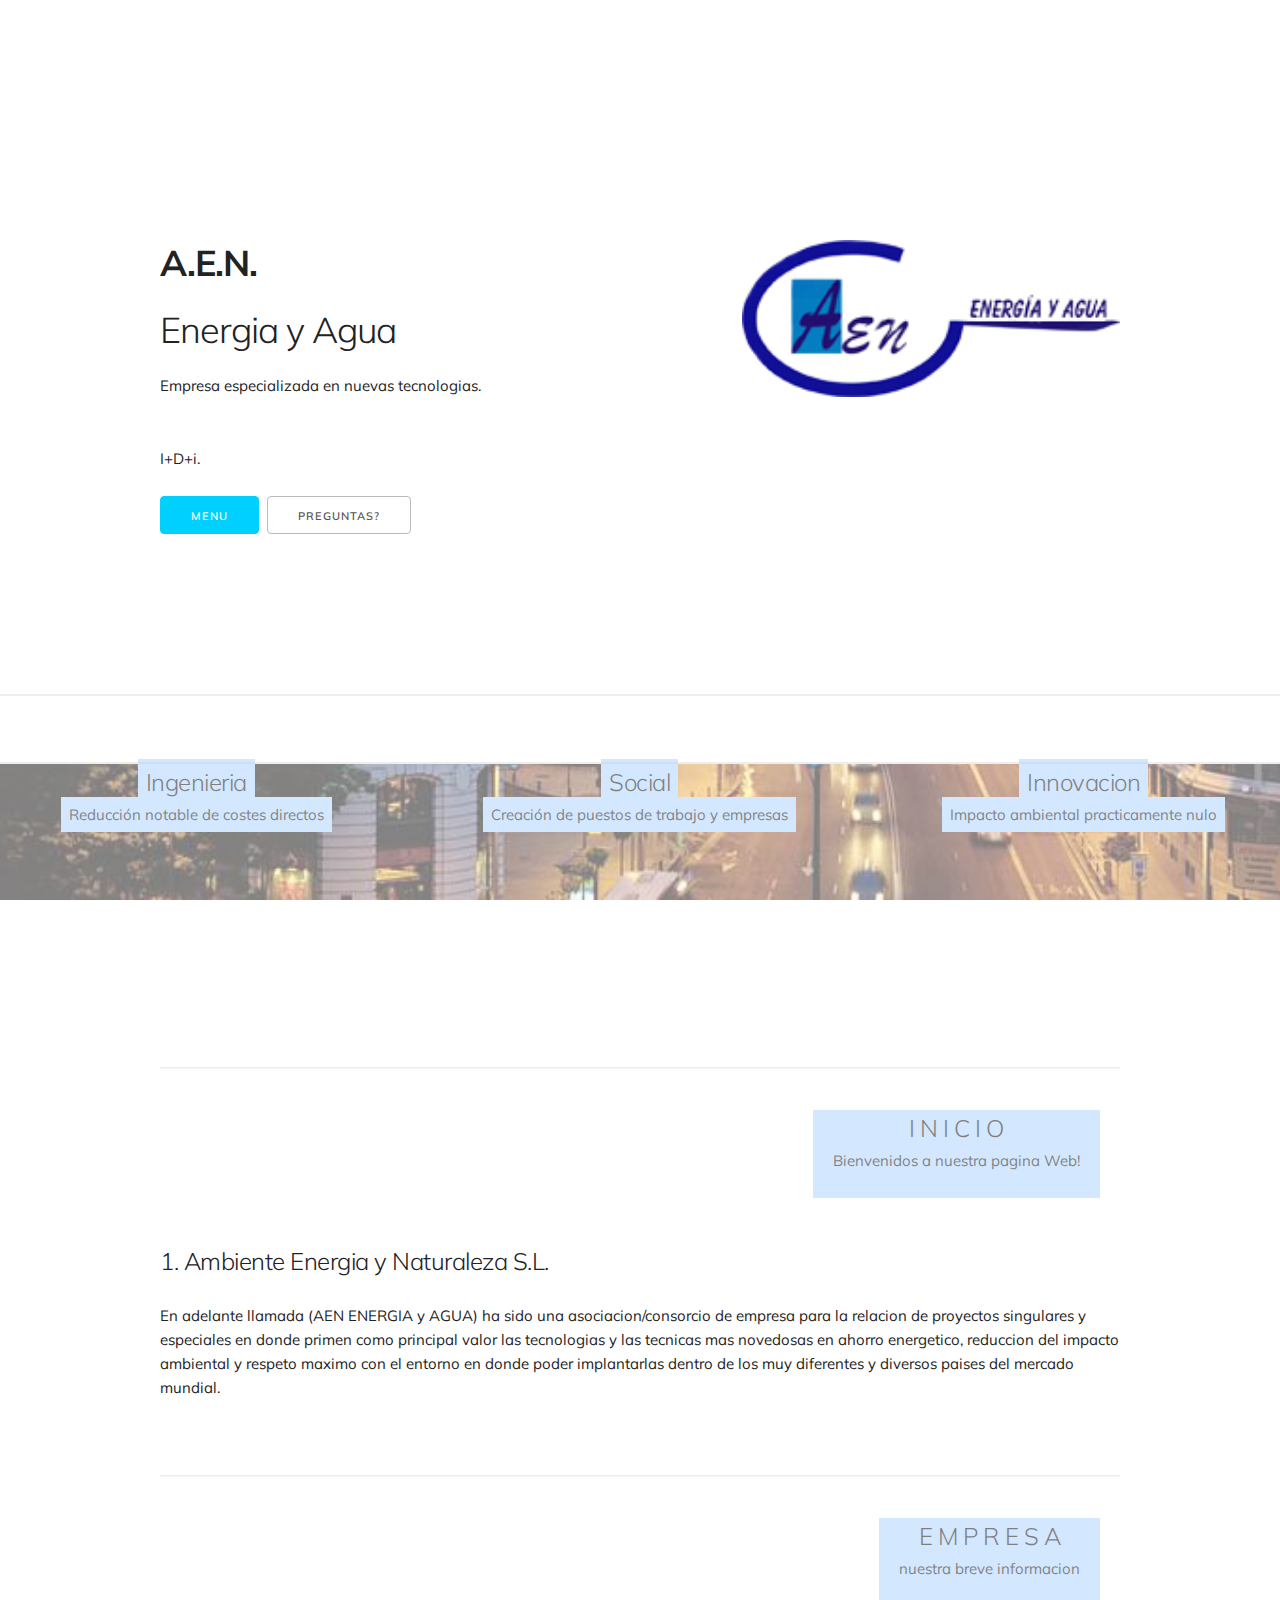
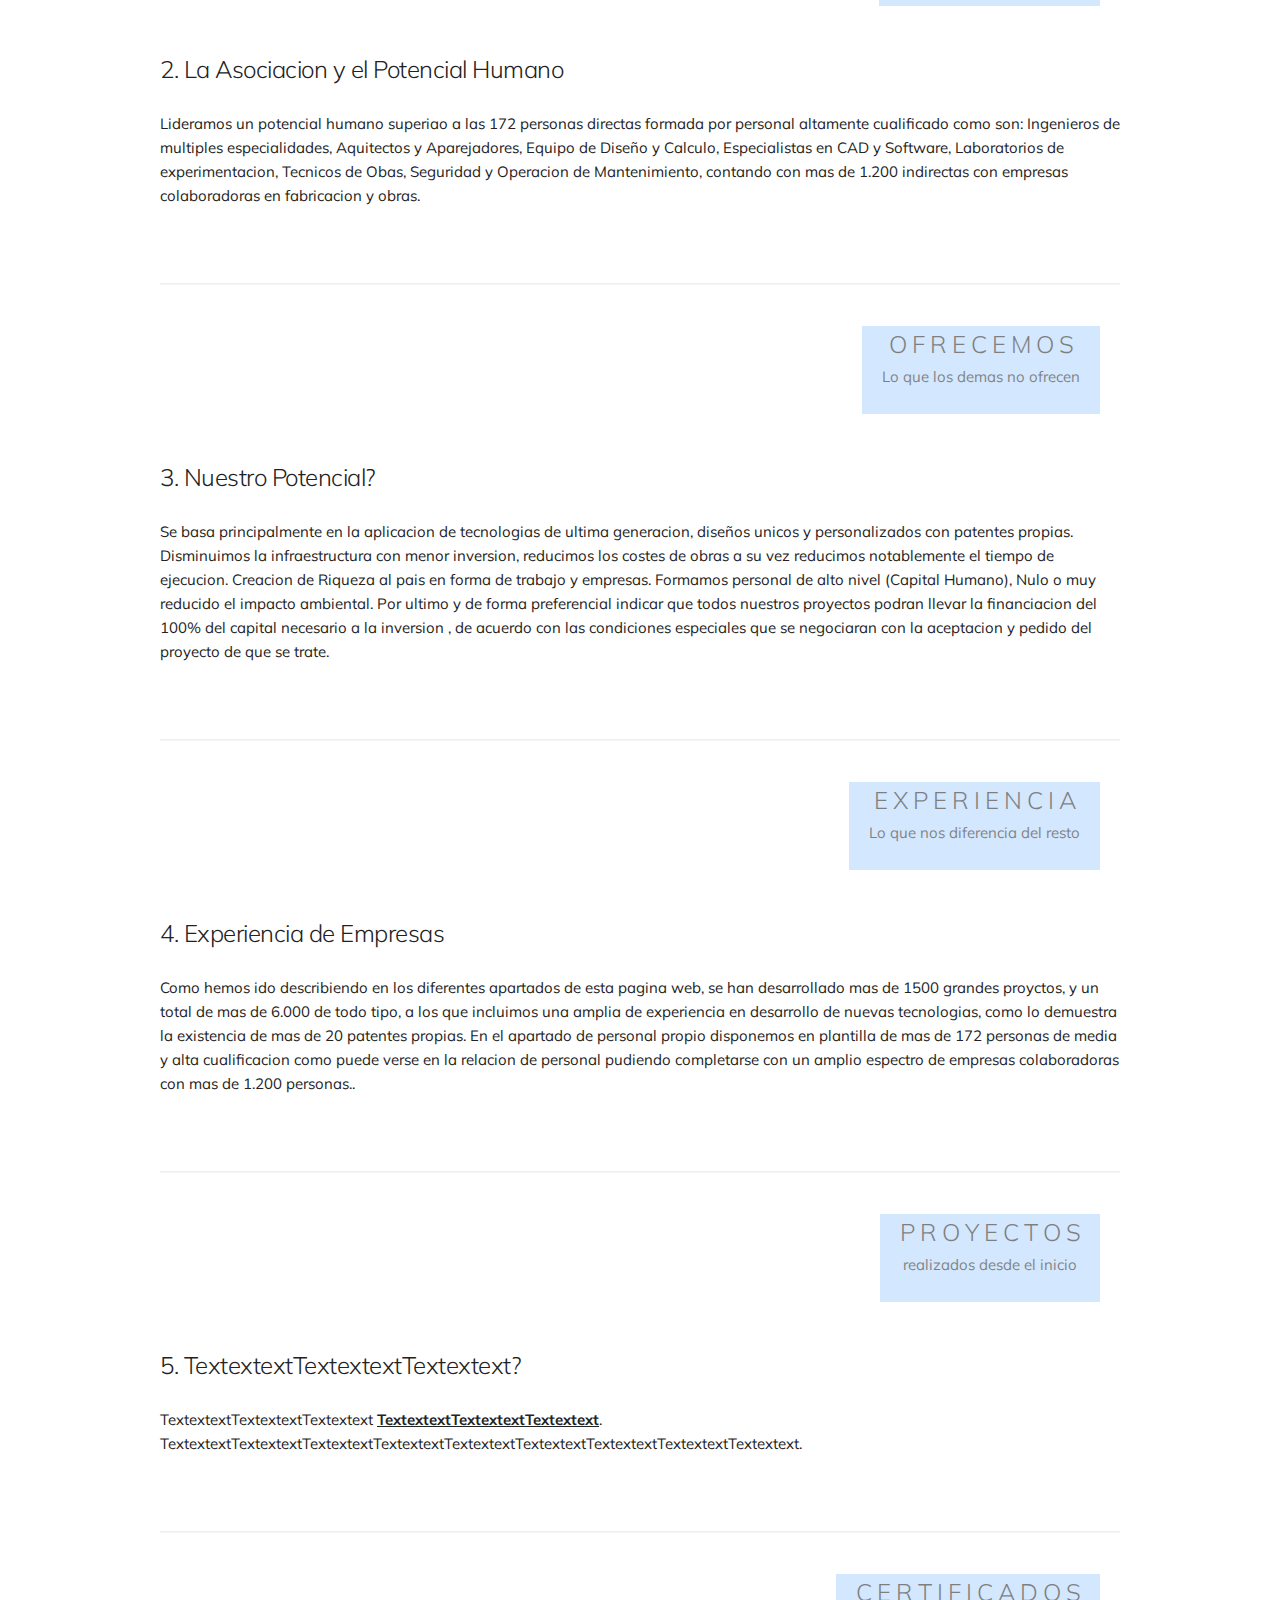
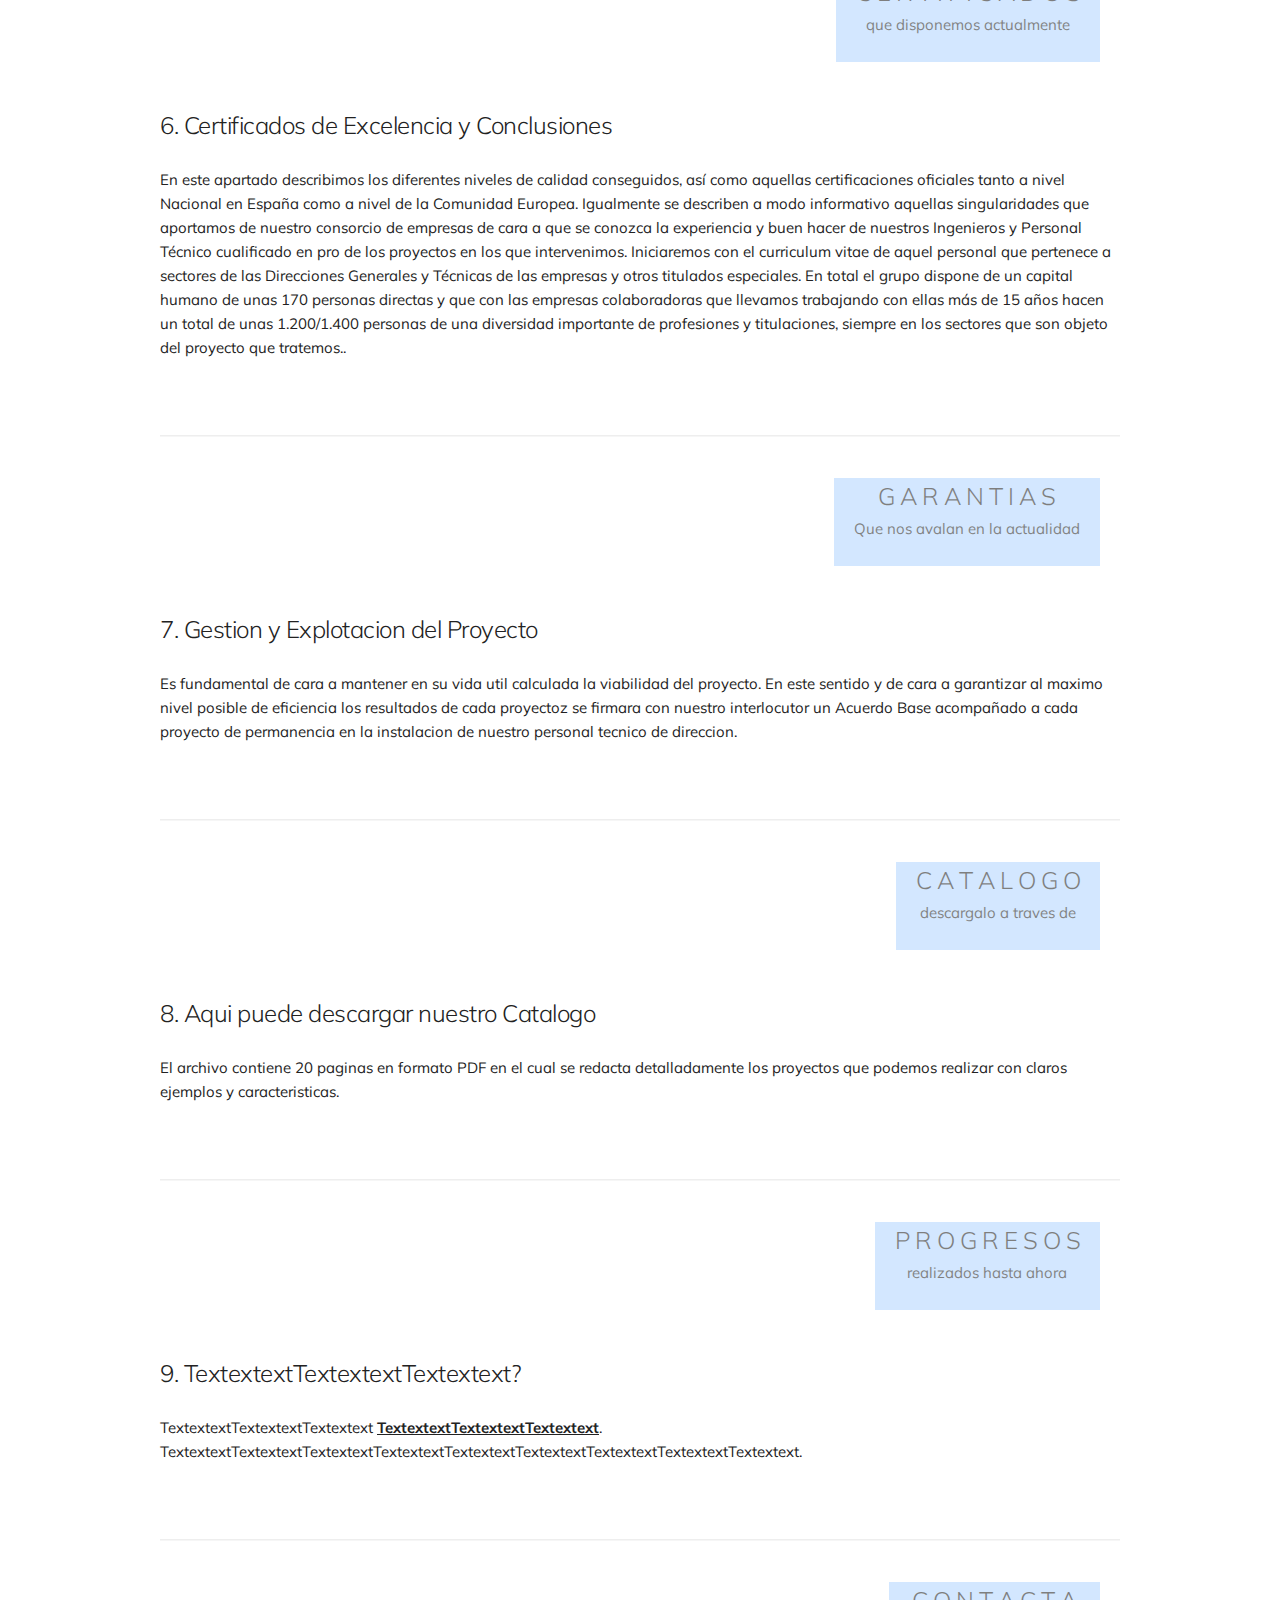
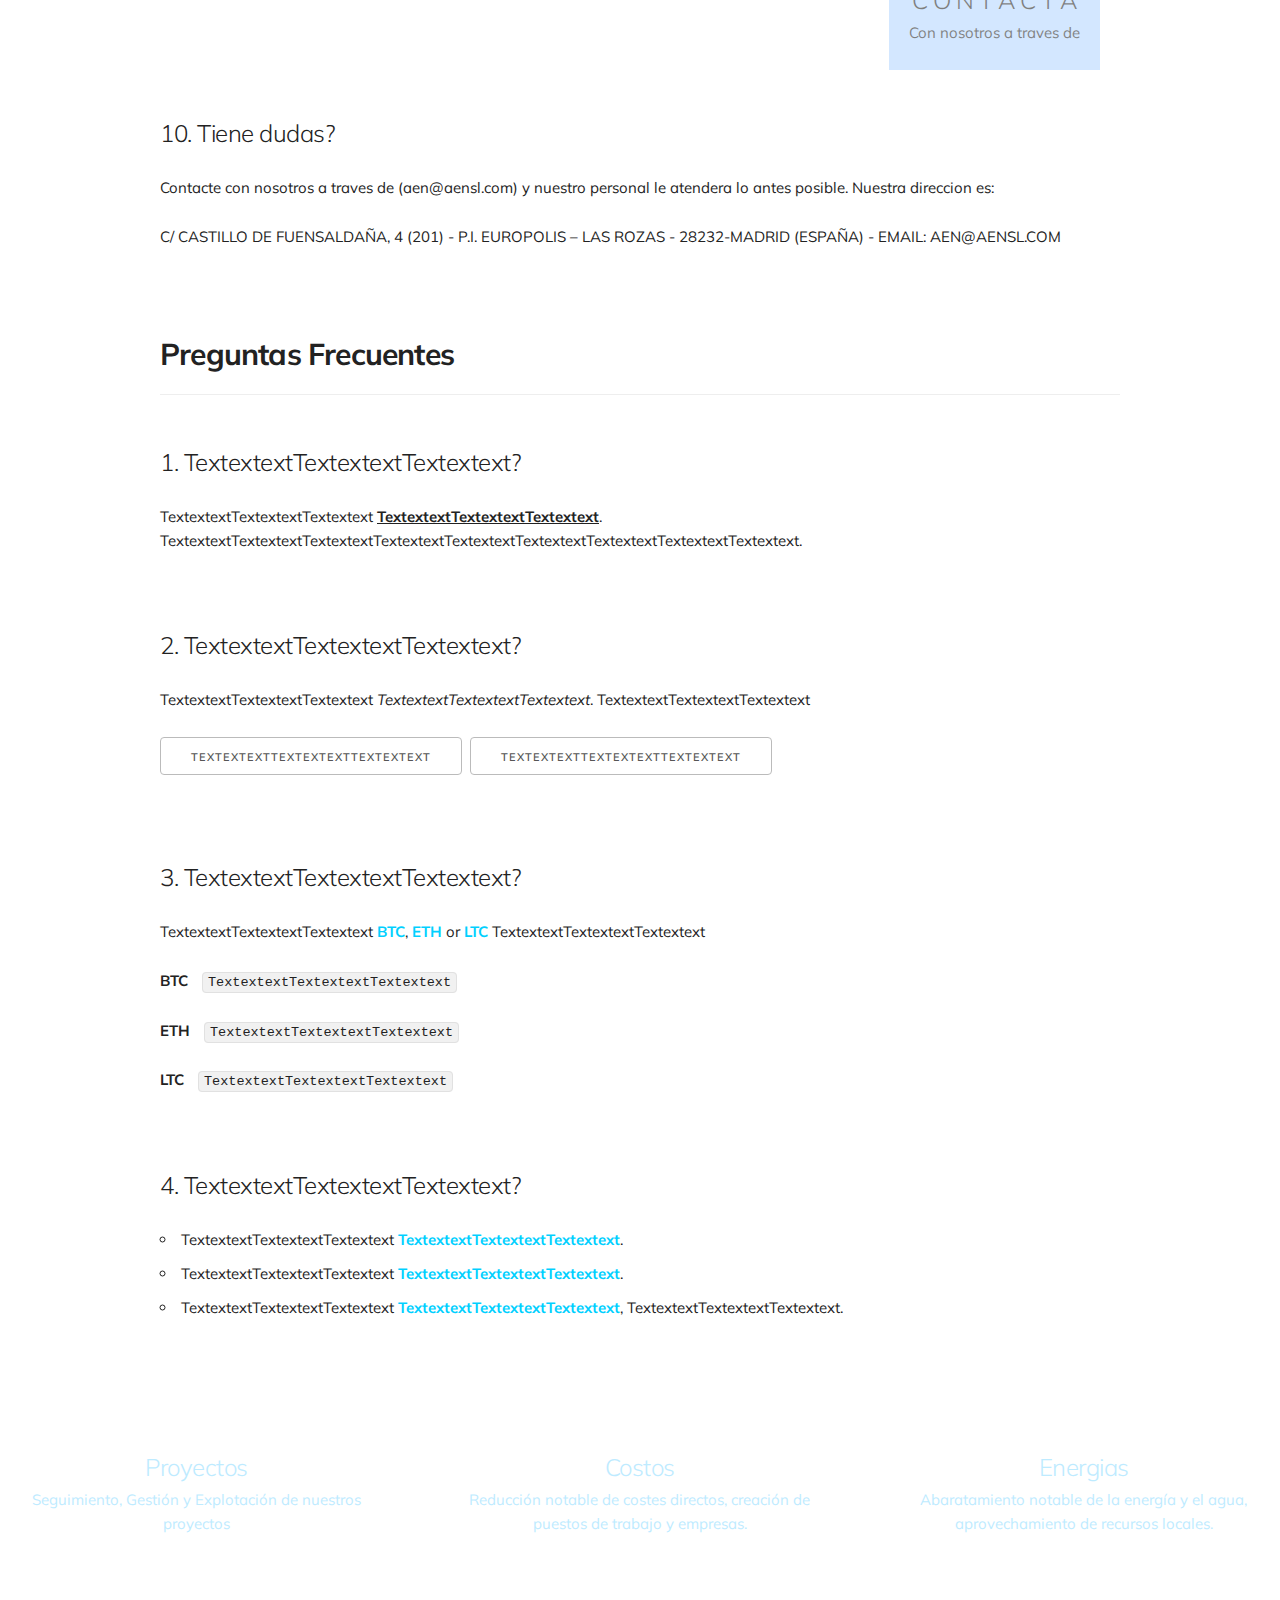
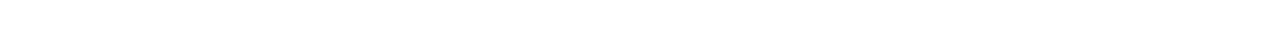
<file: index.html>
<!-- Copyright 2018 AEN / Yan & Co. -->
<!DOCTYPE html>

<html itemscope="itemscope" itemtype="http://schema.org/Article" xmlns="https://www.w3.org/1999/xhtml" lang="en" prefix="og: http://ogp.me/ns#">

<head>

    <!-- Emulate IE 7, Display as IE 8 with or Without a DOCTYPE, Quirks Mode IE5, Quirks Mode Edge, chrome, ETC
––––––––––––––––––––––––––––––––––––––––––––––––––-->
   <meta http-equiv="X-UA-Compatible" content="IE=EmulateIE7">
   <meta http-equiv="X-UA-Compatible" content="IE=8">
   <meta http-equiv="X-UA-Compatible" content="IE=5">
   <meta http-equiv="X-UA-Compatible" content="IE=Edge, chrome=1">
   <meta http-equiv="Cache-control" content="public">
   <meta http-equiv="imagetoolbar" content="yes">
   <meta http-equiv="pics-label" content="for all ages">

    <!-- Basic Page Needs
––––––––––––––––––––––––––––––––––––––––––––––––––-->
    <meta charset="utf-8">
    <title>AEN Energia y Agua</title>
    <link rel="canonical" href="https://www.aen-aye.es/"/>
    <link rel="preconnect" href="https://www.aen-aye.es/"/>
    <link rel="prerender" href="https://www.aen-aye.es/"/>
    <link rel="dns-prefetch" href="https://www.aen-aye.es/"/>
    <meta name="description" content="Energias ETC."/>
    <meta name="keywords" content="AEN, Energia y Agua, AEN-EYA, Renovables, Desaladoras, Solar, Eolica"/>
    <meta name="keyphrases" content="Nuevas Tecnologias y Asesores Energeticos" />
    <meta name="abstract" content="text"/>
    <meta name="format-detection" content="telephone=no"/>
    <meta name="google-site-verification" content="..."/>
    <meta name="msvalidate.01" content="..." />
    <meta name="robots" content="index, follow"/>
    <meta name="Content-Type" content="text/html; charset=utf-8" charset="utf-8" />
    <meta name="language" content="es" />
    <meta name="generator" content="Atom.io"/>
    <meta name="rating" content="general"/>
    <meta name="citation_date" content="2018-08-25" />
    <meta name="citation_author" content="Yan Antropov" />
    <meta name="Slurp" content="NOYDIR"/>
    <meta name="creation_date" CONTENT="2018-08-25">
    <meta name="no-email-collection" content="http://www.metatags.info/nospamharvesting">
    <link rel="alternate" hreflang="es-ES" href="https://www.aen-aye.es/">
    <link rel="alternate" hreflang="en-US" href="https://www.aen-aye.es/">
    <link rel='shortlink' href='https://www.aen-aye.es/'>
    <link type="text/plain" rel="author" href="http://wwww.aen-aye.com/humans.txt">

    <!-- GEO Meta Tags
–––––––––––––––––––––––––––––––––––––––––––––––––– -->
    <meta name="geo.position" content="40.493533; -3.875792">
    <meta name="geo.placename" content="Madrid">
    <meta name="geo.region" content="ES-MD">
    <meta name="ICBM" content="40.493533, -3.875792" />
    <meta property="place:location:latitude" content="40.493533" />
    <meta property="place:location:longitude" content="-3.875792" />

    <!-- DC Meta Tags
–––––––––––––––––––––––––––––––––––––––––––––––––– -->
    <meta name="dc.language"  scheme="RFC1766" content="en">
    <meta name="dc.source" content="http://www.aen-eya.com/">
    <meta name="dc.relation" content="http://www.aen-eya.com/">
    <meta name="dc.title" content="AEN Agua y Energia">
    <meta name="dc.keywords" content="AEN, Energia y Agua, AEN-EYA, Renovables, Desaladoras, Solar, Eolica">
    <meta name="dc.subject" content="Nuevas Tecnologias y Asesores Energeticos">
    <meta name="dc.description" content="Empresa de nuevas tecnologias">
    <meta name="dc.creator" content="Yan & CO">
    <meta name="dc.publisher" content="Yan & CO">
    <meta name="dc.contributor" content="Olivares Dias">
    <meta name="dc.date" scheme="W3CDTF" content="2018-08-25">
    <meta name="dc.type" scheme="DCMIType" content="Text">
    <meta name="dc.format" scheme="IMT" content="text/html">
    <meta name="dc.identifier" content="/index.html">
    <meta name="dc.coverage" content="World"/>
    <meta name="dc.rights" content="/legal/terms-of-use.html"/>

    <!-- FONT
–––––––––––––––––––––––––––––––––––––––––––––––––– -->
    <link href="https://fonts.googleapis.com/css?family=Muli:300,400,600" rel="stylesheet" type="text/css">
    <link rel="stylesheet" href="https://use.fontawesome.com/releases/v5.2.0/css/all.css" integrity="sha384-hWVjflwFxL6sNzntih27bfxkr27PmbbK/iSvJ+a4+0owXq79v+lsFkW54bOGbiDQ" crossorigin="anonymous">

    <!-- CSS
–––––––––––––––––––––––––––––––––––––––––––––––––– -->
    <link rel="stylesheet" href="css/custom.css"/>
    <link rel="stylesheet" href="css/normalize.css"/>
    <link rel="stylesheet" href="css/skeleton.css"/>
    <link rel="stylesheet" href="css/hint.css"/>
    <link rel="stylesheet" href="css/override.css"/>
    <link rel="stylesheet" href="css/parallax.css"/>

    <!-- Mobile Specific Metas
      –––––––––––––––––––––––––––––––––––––––––––––––––– -->
    <meta name="viewport" content="width=device-width, initial-scale=1.0, minimum-scale=1.0, maximum-scale=1.0, user-scalable=0" />

    <!-- Favicon
–––––––––––––––––––––––––––––––––––––––––––––––––– -->
    <link rel="icon" href="/images/favicon.ico" type="image/x-icon"/>
    <link rel="shortcut icon" href="/images/favicon.ico" type="image/x-icon"/>
    <link rel="apple-touch-icon" href="/images/favicon.ico"/>

    <!-- Open Graph Meta Data
–––––––––––––––––––––––––––––––––––––––––––––––––– -->
    <meta property="og:site_name" content="Empresa de Tecnologias y Asesoramiento Energetico En España" />
    <meta property="og:locale" content="es_es" />
    <meta property="og:type" content="website" />
    <meta property="og:title" content="Empresa de tecnologias en España" />
    <meta property="og:url" content="http://www.aen-eya.com/" />
    <meta property="og:image" content="http//www.aen-eya.com/images/aenlogo.png" />
    <meta property="og:description" content="Empresa especializada en nuevas tecnologias" />
    <meta property="og:determiner" content="the" />
    <meta property="og:postal_code" content="28232" />
    <meta property="og:phone_number" content="+34 696 221 535" />
    <meta property="og:region" content="Madrid" />
    <meta property="og:country-name" content="ES" />
    <meta property="og:country_name" content="España" />
    <meta property="business:contact_data:country_name" content="España" />
    <meta property="business:contact_data:postal_code" content="28232" />
    <meta property="og:locale" content="en_ES" />
    <meta property="og:locale:alternate" content="fr_FR" />
    <meta property="og:locale:alternate" content="gb_GB" />
    <meta property="og:locale:alternate" content="us_US" />
    <meta property="og:locale:alternate" content="ru_RU" />
    <meta property="og:locale:alternate" content="br_BR" />

    <!-- Twitter Cards Data
–––––––––––––––––––––––––––––––––––––––––––––––––– -->
    <meta name="twitter:card" content="summary">
    <meta name="twitter:site" content="@aeneya">
    <meta name="twitter:creator" content="@aeneya">
    <meta name="twitter:title" content="Aen Energya y Agua">
    <meta name="twitter:description" content="Nuevas Tecnologias y Asesores Energeticos">
    <meta name="twitter:image" content="http//www.aen-eya.com/images/aenlogo.png">

    <!-- Contact Meta Data and Creator/User
–––––––––––––––––––––––––––––––––––––––––––––––––– -->
    <meta name="host" content="http://www.aen-eya.com/">
    <meta name="host-admin" content="Yan & Co">
    <meta name="contactName"content="Yan & Co">
    <meta name="contact" content="jan(hyphen)lux(at)hotmail(dot)com">
    <meta name="owner" content="Olivares Dias Jose Carlos">
    <meta name="reply-to" content="jan(hyphen)lux(at)hotmail(dot)com">
    <meta name="web_author" content="Yan & Co">
    <meta name="author" content="Yan & Co">
    <meta name="contactOrganization" content="AEN Energya y Agua">
    <meta name="contactStreetAddress1" content="C/ CASTILLO DE FUENSALDAÑA, 4 (201) - P.I. EUROPOLIS – LAS ROZAS">
    <meta name="contactZipcode" content="28232">
    <meta name="contactCity" content="Madrid">
    <meta name="contactCountry" content="Spain">
    <meta name="contactPhoneNumber" content="+34 696 221 535">
    <meta name="contactFaxNumber" content="XXXXX">
    <meta name="contactNetworkAddress" content="AEN@AENSL.COM">

</head>

<body>

    <!-- Front Page, Container - 1
–––––––––––––––––––––––––––––––––––––––––––––––––– -->
    <div class="container">
        <div class="row front-page">
            <div class="seven columns">
                <h3><strong>A.E.N.</strong></h3>
                <h3>Energia y Agua</h3>
                <p>Empresa especializada en nuevas tecnologias.</p>
                <p><br>I+D+i.</p>
                <a class="button button-primary" href="#NavMenu"><span class="hint--info" aria-label="Navegacion">Menu</span></a>&nbsp;
                <a class="button" href="#faqs"><span class="hint--info" aria-label="Info de la empresa">Preguntas?</span></a>
            </div>
            <div class="five columns">
                <img src="images/aenlogo.png" alt="Cover Image" width="100%">
            </div>
        </div>
    </div>


    <!-- Spacing
–––––––––––––––––––––––––––––––––––––––––––––––––––––––––– -->
    <div class="space-above-nav"></div>


    <!-- Navbar
–––––––––––––––––––––––––––––––––––––––––––––––––– -->
<div id="NavMenu" class="navbar-div">
    <nav class="nav">
        <div class="container">
            <ul >
                <li title="Inicio">
                    <a href="#inicio"><i class="fas fa-home fa-2x"></i></a>
                </li>

                <li title="Empresa">
                    <a href="#empresa"><i class="fas fa-building fa-2x"></i></a>
                </li>

                <li title="Ofrecemos">
                    <a href="#ofrecemos"><i class="fas fa-handshake fa-2x"></i></a>
                </li>

                <li title="Experiencia">
                    <a href="#experiencia"><i class="fas fa-signal fa-2x"></i></a>
                </li>

                <li title="Proyectos">
                    <a href="#proyectos"><i class="fas fa-project-diagram fa-2x"></i></a>
                </li>

                <li title="Certificados">
                    <a href="#certificados"><i class="fas fa-medal fa-2x"></i></a>
                </li>

                <li title="Garantias">
                    <a href="#garantias"><i class="fas fa-shield-alt fa-2x"></i></a>
                </li>

                <li title="Catalogo">
                    <a href="#catalogo"><i class="fas fa-file-archive fa-2x"></i></a>
                </li>

                <li title="Progreso">
                    <a href="#progreso"><i class="fas fa-chart-bar fa-2x"></i></a>
                </li>

                <li title="Contacto">
                    <a href="#contacto"><i class="fas fa-envelope fa-2x"></i></a>
                </li>
            </ul>
        </div>
    </nav>
</div>

<!-- Parallax-pimg1 Section
–––––––––––––––––––––––––––––––––––––––––––––––––– -->
<section class="parallax-pimg1">
  <div class="Container">
    <div class="row">
      <div class="one-third column" style="color:#010101;">
        <i class="fa fa-cogs"></i>
        <h5><span class="bl">Ingenieria</span></h5>
        <p class="blue"><span class="bl">Reducción notable de costes directos</span></p>
      </div>
      <div class="one-third column" style="color:#010101;">
        <i class="fa fa-users"></i>
        <h5><span class="bl">Social</span></h5>
        <p class="blue"><span class="bl">Creación de puestos de trabajo y empresas</span></p>
      </div>
      <div class="one-third column" style="color:#010101;">
        <i class="fa fa-signature"></i>
        <h5><span class="bl">Innovacion</span></h5>
        <p class="blue"><span class="bl">Impacto ambiental practicamente nulo</span></p>
      </div>
    </div>
  </div>
</section>

    <!-- Menu Data, Container - 2
–––––––––––––––––––––––––––––––––––––––––––––––––– -->
    <div class="container">

        <!-- Title - Inicio
–––––––––––––––––––––––––––––––––––––––––––––––––– -->
        <div id="inicio" class="topper"></div>
        <div class="row web-menu-title">
            <h4><strong><a href="#" target="_blank" rel="noreferrer" class="web-menu-title-link"></a></strong></h4>
        </div>

        <!-- Parallax-pimg2 Section
–––––––––––––––––––––––––––––––––––––––––––––––––– -->
        <section class="parallax-pimg2">
          <div class="Container">
            <div class="row">
              <div class="row web-menu-title" style="color:#fdfdff;">
                <div class="text-block">
                <h5>I N I C I O</h5>
                <p>Bienvenidos a nuestra pagina Web!</p>
                </div>
              </div>
            </div>
          </div>
        </section>
        <p>
            <h5>1. Ambiente Energia y Naturaleza S.L.</h5></p>
        <p>En adelante llamada (AEN ENERGIA y AGUA) ha sido una asociacion/consorcio de empresa para la relacion de proyectos singulares y especiales
        en donde primen como principal valor las tecnologias y las tecnicas mas novedosas en ahorro energetico, reduccion del impacto ambiental
        y respeto maximo con el entorno en donde poder implantarlas dentro de los muy diferentes y diversos paises del mercado mundial.</p>

        <!-- Title - Empresa
–––––––––––––––––––––––––––––––––––––––––––––––––– -->
        <div id="empresa" class="topper"></div>
        <div class="row web-menu-title">
            <h4><strong><a href="http://" target="_blank" rel="noreferrer" class="web-menu-title-link"></a></strong></h4>
        </div>

        <!-- Parallax-pimg3 Section
–––––––––––––––––––––––––––––––––––––––––––––––––– -->
        <section class="parallax-pimg3">
          <div class="Container">
            <div class="row">
              <div class="row web-menu-title" style="color:#FFF;">
                <div class="text-block">
                <h5>E M P R E S A</h5>
                <p>nuestra breve informacion</p>
              </div>
            </div>
          </div>
        </section>
        <p>
            <h5>2. La Asociacion y el Potencial Humano</h5></p>
        <p>Lideramos un potencial humano superiao a las 172 personas directas formada por personal altamente cualificado
          como son: Ingenieros de multiples especialidades, Aquitectos y Aparejadores, Equipo de Diseño y Calculo, Especialistas en CAD y Software,
          Laboratorios de experimentacion, Tecnicos de Obas, Seguridad y Operacion de Mantenimiento, contando con mas de 1.200 indirectas con empresas
          colaboradoras en fabricacion y obras.</p>


        <!-- Title - Ofrecemos
–––––––––––––––––––––––––––––––––––––––––––––––––– -->
        <div id="ofrecemos" class="topper"></div>
        <div class="row web-menu-title">
            <h4><strong><a href="https://" target="_blank" rel="noreferrer" class="web-menu-title-link"></a></strong></h4>
        </div>

        <!-- Parallax-pimg4 Section
–––––––––––––––––––––––––––––––––––––––––––––––––– -->
        <section class="parallax-pimg4">
          <div class="Container">
            <div class="row">
              <div class="row web-menu-title" style="color:#FFF;">
                <div class="text-block">
                <h5>O F R E C E M O S</h5>
                <p>Lo que los demas no ofrecen</p>
              </div>
            </div>
          </div>
        </section>
        <p>
            <h5>3. Nuestro Potencial?</h5></p>
        <p>Se basa principalmente en la aplicacion de tecnologias de ultima generacion, diseños unicos y personalizados con patentes propias.
          Disminuimos la infraestructura con menor inversion, reducimos los costes de obras a su vez reducimos notablemente el tiempo de ejecucion.
          Creacion de Riqueza al pais en forma de trabajo y empresas. Formamos personal de alto nivel (Capital Humano), Nulo o muy reducido el impacto
          ambiental. Por ultimo y de forma preferencial indicar que todos nuestros proyectos podran llevar la financiacion del 100% del capital necesario a la inversion
          , de acuerdo con las condiciones especiales que se negociaran con la aceptacion y pedido del proyecto de que se trate.</p>


        <!-- Title - Experiencia
–––––––––––––––––––––––––––––––––––––––––––––––––– -->
        <div id="experiencia" class="topper"></div>
        <div class="row web-menu-title">
            <h4><strong><a href="https://" target="_blank" rel="noreferrer" class="web-menu-title-link"></a></strong></h4>
        </div>

        <!-- Parallax-pimg5 Section
–––––––––––––––––––––––––––––––––––––––––––––––––– -->
        <section class="parallax-pimg5">
          <div class="Container">
            <div class="row">
              <div class="row web-menu-title" style="color:#FFF;">
                <div class="text-block">
                <h5>E X P E R I E N C I A</h5>
                <p>Lo que nos diferencia del resto</p>
              </div>
            </div>
          </div>
        </section>
        <p>
            <h5>4. Experiencia de Empresas</h5></p>
        <p>Como hemos ido describiendo en los diferentes apartados de esta pagina web, se han desarrollado mas de 1500 grandes proyctos, y un total de mas de
          6.000 de todo tipo, a los que incluimos una amplia de experiencia en desarrollo de nuevas tecnologias, como lo demuestra la existencia de mas de 20 patentes
          propias. En el apartado de personal propio disponemos en plantilla de mas de 172 personas de media y alta cualificacion como puede verse en la relacion de personal
          pudiendo completarse con un amplio espectro de empresas colaboradoras con mas de 1.200 personas.<strong><u></u></strong>.</p>


        <!-- Title - Proyectos
–––––––––––––––––––––––––––––––––––––––––––––––––– -->
        <div id="proyectos" class="topper"></div>
        <div class="row web-menu-title">
            <h4><strong><a href="https://" target="_blank" rel="noreferrer" class="web-menu-title-link"></a></strong></h4>
        </div>

        <!-- Parallax-pimg2 Section
–––––––––––––––––––––––––––––––––––––––––––––––––– -->
        <section class="parallax-pimg6">
          <div class="Container">
            <div class="row">
              <div class="row web-menu-title" style="color:#FFF;">
                <div class="text-block">
                <h5>P R O Y E C T O S</h5>
                <p>realizados desde el inicio</p>
              </div>
            </div>
          </div>
        </section>
        <p>
            <h5>5. TextextextTextextextTextextext?</h5></p>
        <p>TextextextTextextextTextextext <strong><u>TextextextTextextextTextextext</u></strong>. TextextextTextextextTextextextTextextextTextextextTextextextTextextextTextextextTextextext.</p>


        <!-- Title - Certificados
–––––––––––––––––––––––––––––––––––––––––––––––––– -->
        <div id="certificados" class="topper"></div>
        <div class="row web-menu-title">
            <h4><strong><a href="https://" target="_blank" rel="noreferrer" class="web-menu-title-link"></a></strong></h4>
        </div>

        <!-- Parallax-pimg2 Section
–––––––––––––––––––––––––––––––––––––––––––––––––– -->
        <section class="parallax-pimg7">
          <div class="Container">
            <div class="row">
              <div class="row web-menu-title" style="color:#FFF;">
                <div class="text-block">
                <h5>C E R T I F I C A D O S</h5>
                <p>que disponemos actualmente</p>
              </div>
            </div>
          </div>
        </section>
        <p>
            <h5>6. Certificados de Excelencia y Conclusiones</h5></p>
        <p>En este apartado describimos los diferentes niveles de calidad conseguidos, así como aquellas certificaciones oficiales tanto a nivel Nacional en España como a nivel de la Comunidad Europea.
        Igualmente se describen a modo informativo aquellas singularidades que aportamos de nuestro consorcio de empresas de cara a que se conozca la experiencia y buen hacer de nuestros Ingenieros y Personal Técnico cualificado en pro de los
        proyectos en los que intervenimos. Iniciaremos con el curriculum vitae de aquel personal que pertenece a sectores de las Direcciones Generales y Técnicas de las empresas y otros titulados especiales. En total el grupo
        dispone de un capital humano de unas 170 personas directas y que con las empresas colaboradoras que llevamos trabajando con ellas más de 15 años hacen un total de unas 1.200/1.400 personas de una diversidad importante de profesiones y titulaciones,
        siempre en los sectores que son objeto del proyecto que tratemos..</p>


        <!-- Title - Garantias
–––––––––––––––––––––––––––––––––––––––––––––––––– -->
        <div id="garantias" class="topper"></div>
        <div class="row web-menu-title">
            <h4><strong><a href="https://" target="_blank" rel="noreferrer" class="web-menu-title-link"></a></strong></h4>
        </div>

        <!-- Parallax-pimg2 Section
–––––––––––––––––––––––––––––––––––––––––––––––––– -->
        <section class="parallax-pimg8">
          <div class="Container">
            <div class="row">
              <div class="row web-menu-title" style="color:#FFF;">
                <div class="text-block">
                <h5>G A R A N T I A S</h5>
                <p>Que nos avalan en la actualidad</p>
              </div>
            </div>
          </div>
        </section>
        <p>
            <h5>7. Gestion y Explotacion del Proyecto</h5></p>
        <p>Es fundamental de cara a mantener en su vida util calculada la viabilidad del proyecto. En este sentido y de cara a garantizar al maximo
        nivel posible de eficiencia los resultados de cada proyectoz se firmara con nuestro interlocutor un Acuerdo Base acompañado a cada proyecto de permanencia en
      la instalacion de nuestro personal tecnico de direccion.</p>


        <!-- Title - Catalogo
–––––––––––––––––––––––––––––––––––––––––––––––––– -->
        <div id="catalogo" class="topper"></div>
        <div class="row web-menu-title">
            <h4><strong><a href="https://" target="_blank" rel="noreferrer" class="web-menu-title-link"></a></strong></h4>
        </div>

        <!-- Parallax-pimg2 Section
–––––––––––––––––––––––––––––––––––––––––––––––––– -->
        <section class="parallax-pimg9">
          <div class="Container">
            <div class="row">
              <div class="row web-menu-title" style="color:#FFF;">
                <div class="text-block">
                <h5>C A T A L O G O</h5>
                <p>descargalo a traves de</p>
              </div>
            </div>
          </div>
        </section>
        <p>
            <h5>8. Aqui puede descargar nuestro Catalogo</h5></p>
        <p>El archivo contiene 20 paginas en formato PDF en el cual se redacta detalladamente los proyectos que podemos realizar con claros ejemplos y caracteristicas.</p>


        <!-- Title - Progreso
–––––––––––––––––––––––––––––––––––––––––––––––––– -->
        <div id="progreso" class="topper"></div>
        <div class="row web-menu-title">
            <h4><strong><a href="https://" target="_blank" rel="noreferrer" class="web-menu-title-link"></a></strong></h4>
        </div>

        <!-- Parallax-pimg2 Section
–––––––––––––––––––––––––––––––––––––––––––––––––– -->
        <section class="parallax-pimg10">
          <div class="Container">
            <div class="row">
              <div class="row web-menu-title" style="color:#FFF;">
                <div class="text-block">
                <h5>P R O G R E S O S</h5>
                <p>realizados hasta ahora</p>
              </div>
            </div>
          </div>
        </section>
        <p>
            <h5>9. TextextextTextextextTextextext?</h5></p>
        <p>TextextextTextextextTextextext <strong><u>TextextextTextextextTextextext</u></strong>. TextextextTextextextTextextextTextextextTextextextTextextextTextextextTextextextTextextext.</p>


        <!-- Title - Contacto
–––––––––––––––––––––––––––––––––––––––––––––––––– -->
        <div id="contacto" class="topper"></div>
        <div class="row web-menu-title">
            <h4><strong><a href="http://" target="_blank" rel="noreferrer" class="web-menu-title-link"></a></strong></h4>
        </div>

        <!-- Parallax-pimg2 Section
–––––––––––––––––––––––––––––––––––––––––––––––––– -->
        <section class="parallax-pimg11">
          <div class="Container">
            <div class="row">
              <div class="row web-menu-title" style="color:#FFF;">
                <div class="text-block">
                <h5>C O N T A C T A</h5>
                <p>Con nosotros a traves de</p>
              </div>
            </div>
          </div>
        </section>
        <p>
            <h5>10. Tiene dudas?</h5></p>
        <p>Contacte con nosotros a traves de (aen@aensl.com) y nuestro personal le atendera lo antes posible.
        Nuestra direccion es: </p>
        <p>C/ CASTILLO DE FUENSALDAÑA, 4 (201) - P.I. EUROPOLIS – LAS ROZAS - 28232-MADRID (ESPAÑA) - EMAIL: AEN@AENSL.COM</p>


        <!-- FAQs Section
–––––––––––––––––––––––––––––––––––––––––––––––––– -->
        <div id="faqs" class="faq-topper"></div>
        <div class="row web-menu-title">
            <h4><strong><span class="hint--info" aria-label="Preguntas Frecuentes.">Preguntas Frecuentes</span></strong></h4></td>
        </div>
        <br>

        <p>
            <h5>1. TextextextTextextextTextextext?</h5></p>
        <p>TextextextTextextextTextextext <strong><u>TextextextTextextextTextextext</u></strong>. TextextextTextextextTextextextTextextextTextextextTextextextTextextextTextextextTextextext.</p>
        <br>

        <p>
            <h5>2. TextextextTextextextTextextext?</h5></p>
        <p>TextextextTextextextTextextext <i>TextextextTextextextTextextext</i>. TextextextTextextextTextextext</p>
        <p><a class="button" href="" target="_blank" rel="noreferrer">TextextextTextextextTextextext</a>&nbsp;&nbsp;<a class="button" href="https://" target="_blank" rel="noreferrer">TextextextTextextextTextextext</a></p>
        <br>

        <p>
            <h5>3. TextextextTextextextTextextext?</h5></p>
        <p>TextextextTextextextTextextext <a href="https://" target="_blank" rel="noreferrer" class="faq-link"><strong>BTC</strong></a>, <a href="https://" target="_blank" rel="noreferrer" class="faq-link"><strong>ETH</strong></a> or <a href="https://" target="_blank" rel="noreferrer" class="faq-link"><strong>LTC</strong></a> TextextextTextextextTextextext</p>
        <p><strong>BTC &nbsp;&nbsp;</strong><code>TextextextTextextextTextextext</code></p>
        <p><strong>ETH &nbsp;&nbsp;</strong><code>TextextextTextextextTextextext</code></p>
        <p><strong>LTC &nbsp;&nbsp;</strong><code>TextextextTextextextTextextext</code></p>

        <br>

        <p>
            <h5>4. TextextextTextextextTextextext?</h5></p>
        <ul>
            <li>TextextextTextextextTextextext <a href="http://" target="_blank" rel="noreferrer" class="faq-link"><strong>TextextextTextextextTextextext</strong></a>.</li>
            <li>TextextextTextextextTextextext <a href="https://" target="_blank" rel="noreferrer" class="faq-link"><strong>TextextextTextextextTextextext</strong></a>.</li>
            <li>TextextextTextextextTextextext <a href="https://" target="_blank" rel="noreferrer" class="faq-link"><strong>TextextextTextextextTextextext</strong></a>, TextextextTextextextTextextext.</li>
        </ul>
        <br>

    </div>


        <!-- Section-a
–––––––––––––––––––––––––––––––––––––––––––––––––– -->

<section class="section section-a">
  <div class="Container">
    <div class="row">
      <div class="one-third column" style="color:#beebff;">
        <i class="fa fa-calendar"></i>
        <h5>Proyectos</h5>
        <p>Seguimiento, Gestión y Explotación de nuestros proyectos</p>
      </div>
      <div class="one-third column" style="color:#beebff;">
        <i class="fa fa-cloud"></i>
        <h5>Costos</h5>
        <p>Reducción notable de costes directos, creación de puestos de trabajo y empresas.</p>
      </div>
      <div class="one-third column" style="color:#beebff;">
        <i class="fa fa-users"></i>
        <h5>Energias</h5>
        <p>Abaratamiento notable de la energía y el agua, aprovechamiento de recursos locales.</p>
      </div>
    </div>
  </div>
</section>

    <!-- Scripts to Maintain Website
––––––––––––––––––––––––––––––––––––––––––––––––––––––––––––––––––– -->
<script src="js/stickynav.js"></script>
<script type="text/javascript" id="cookieinfo"
	src="//cookieinfoscript.com/js/cookieinfo.min.js"
	data-bg="#645862"
	data-fg="#FFFFFF"
	data-link="#beebff"
	data-cookie="CookieInfoScript"
	data-text-align="left"
  data-linkmsg="Mas Info"
  data-moreinfo="https://wikipedia.org/wiki/HTTP_cookie"
  data-message="Esta página utiliza cookies para mejorar tu experiencia de navegación. Si sigues navegando por la web aceptas su uso."
  data-close-text="Acepto!">
</script>

</body>

</html>
</file>
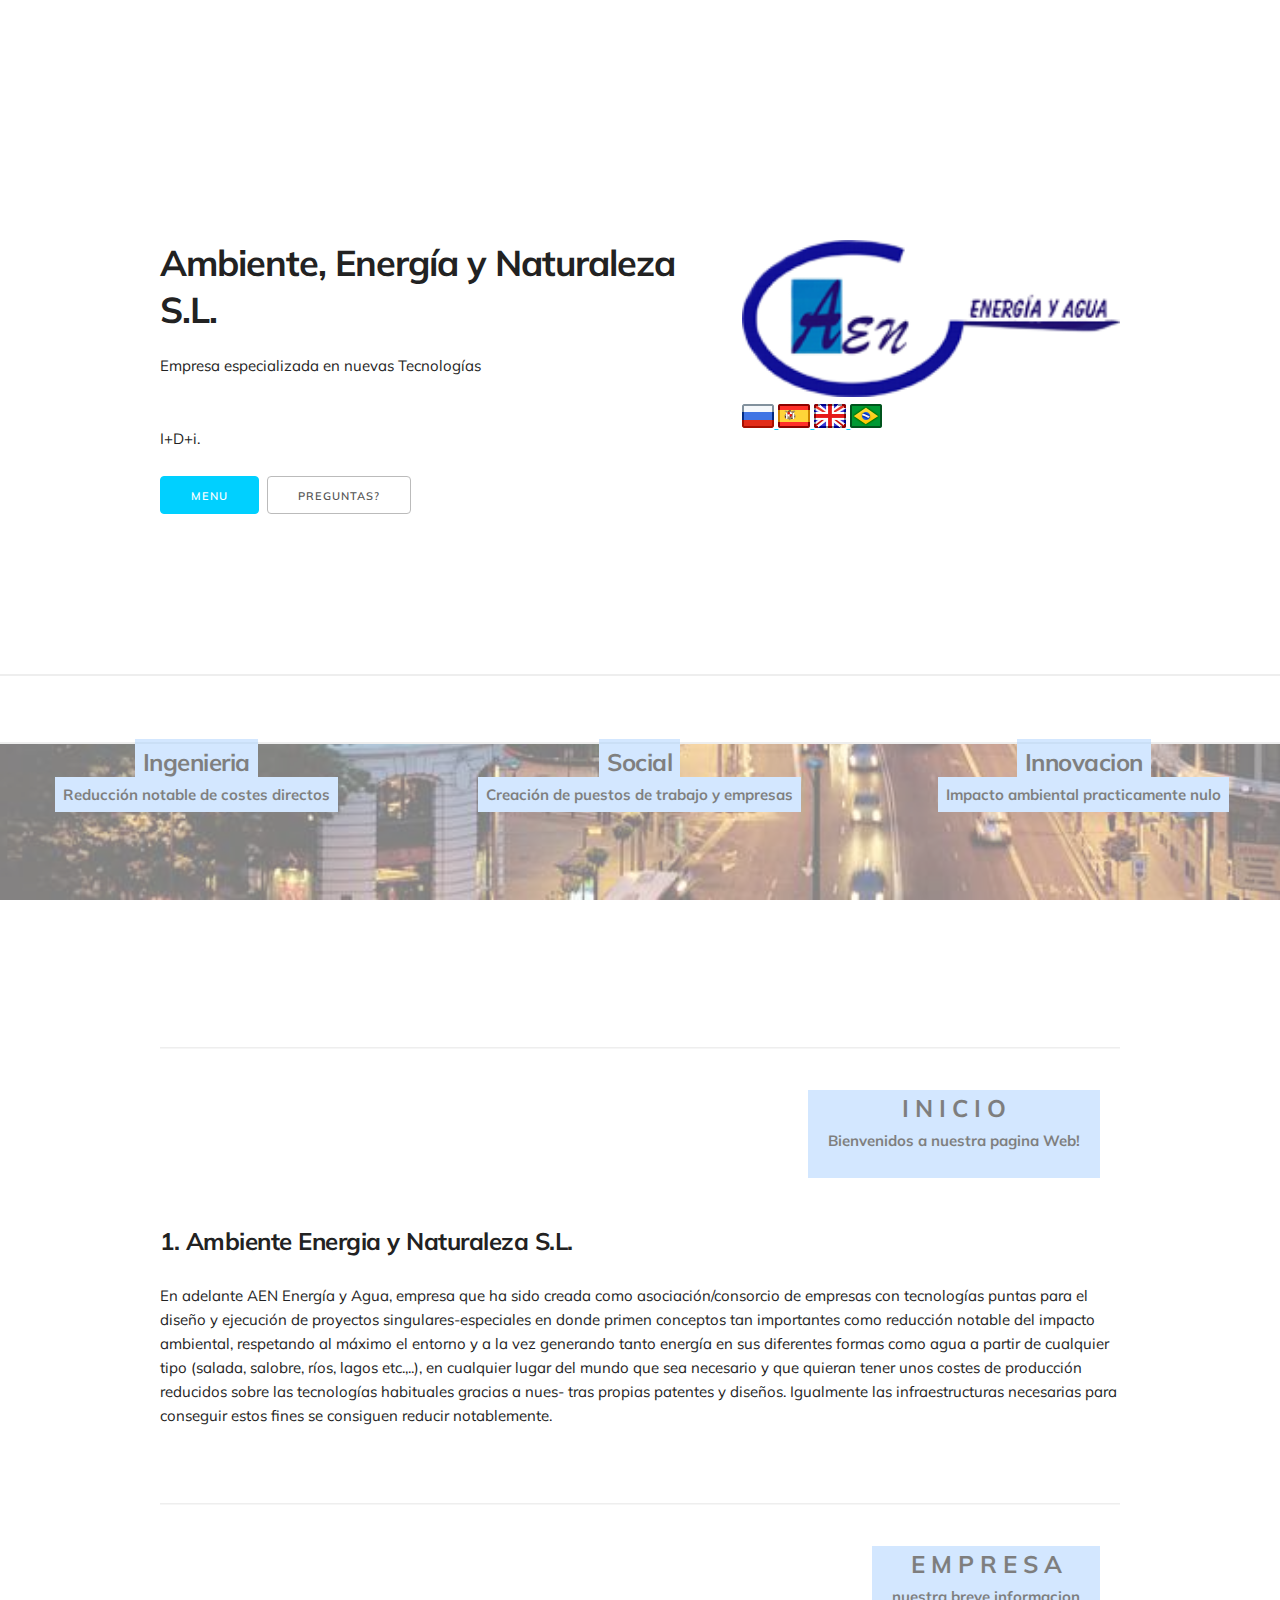
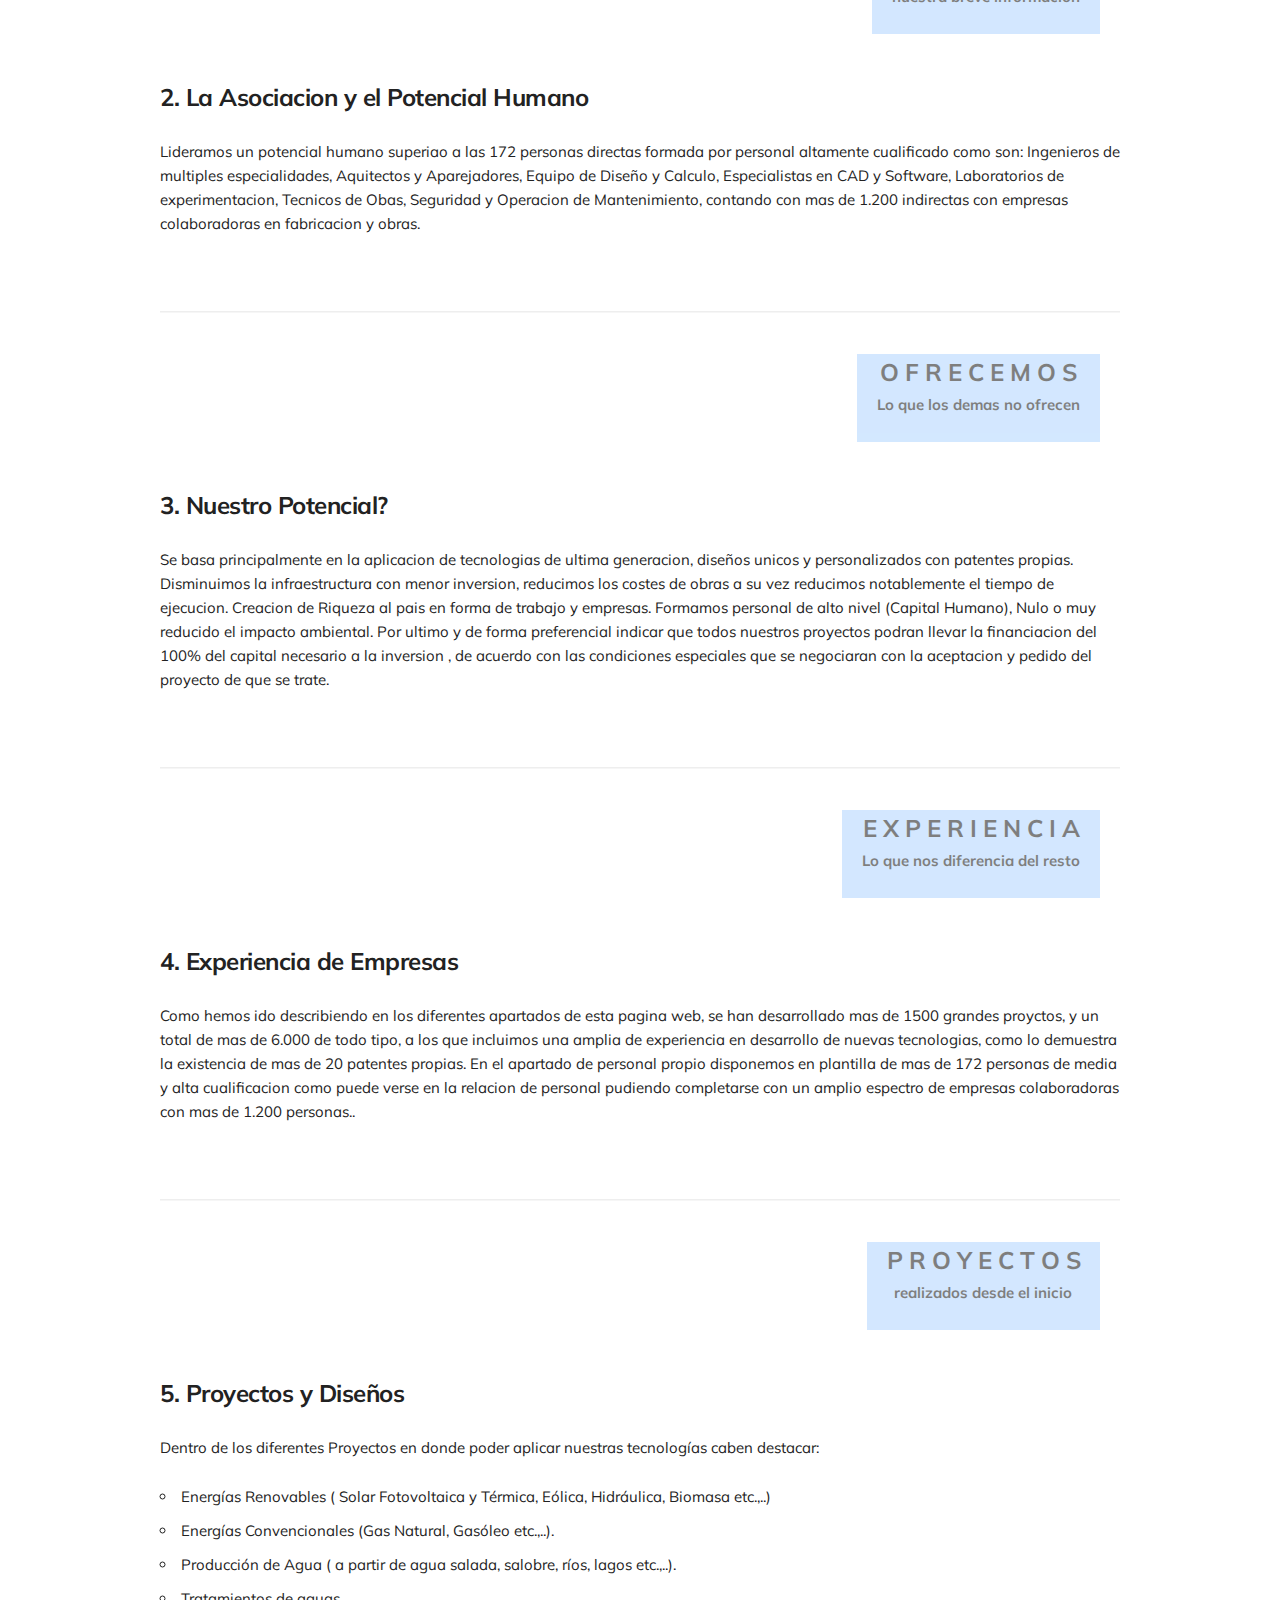
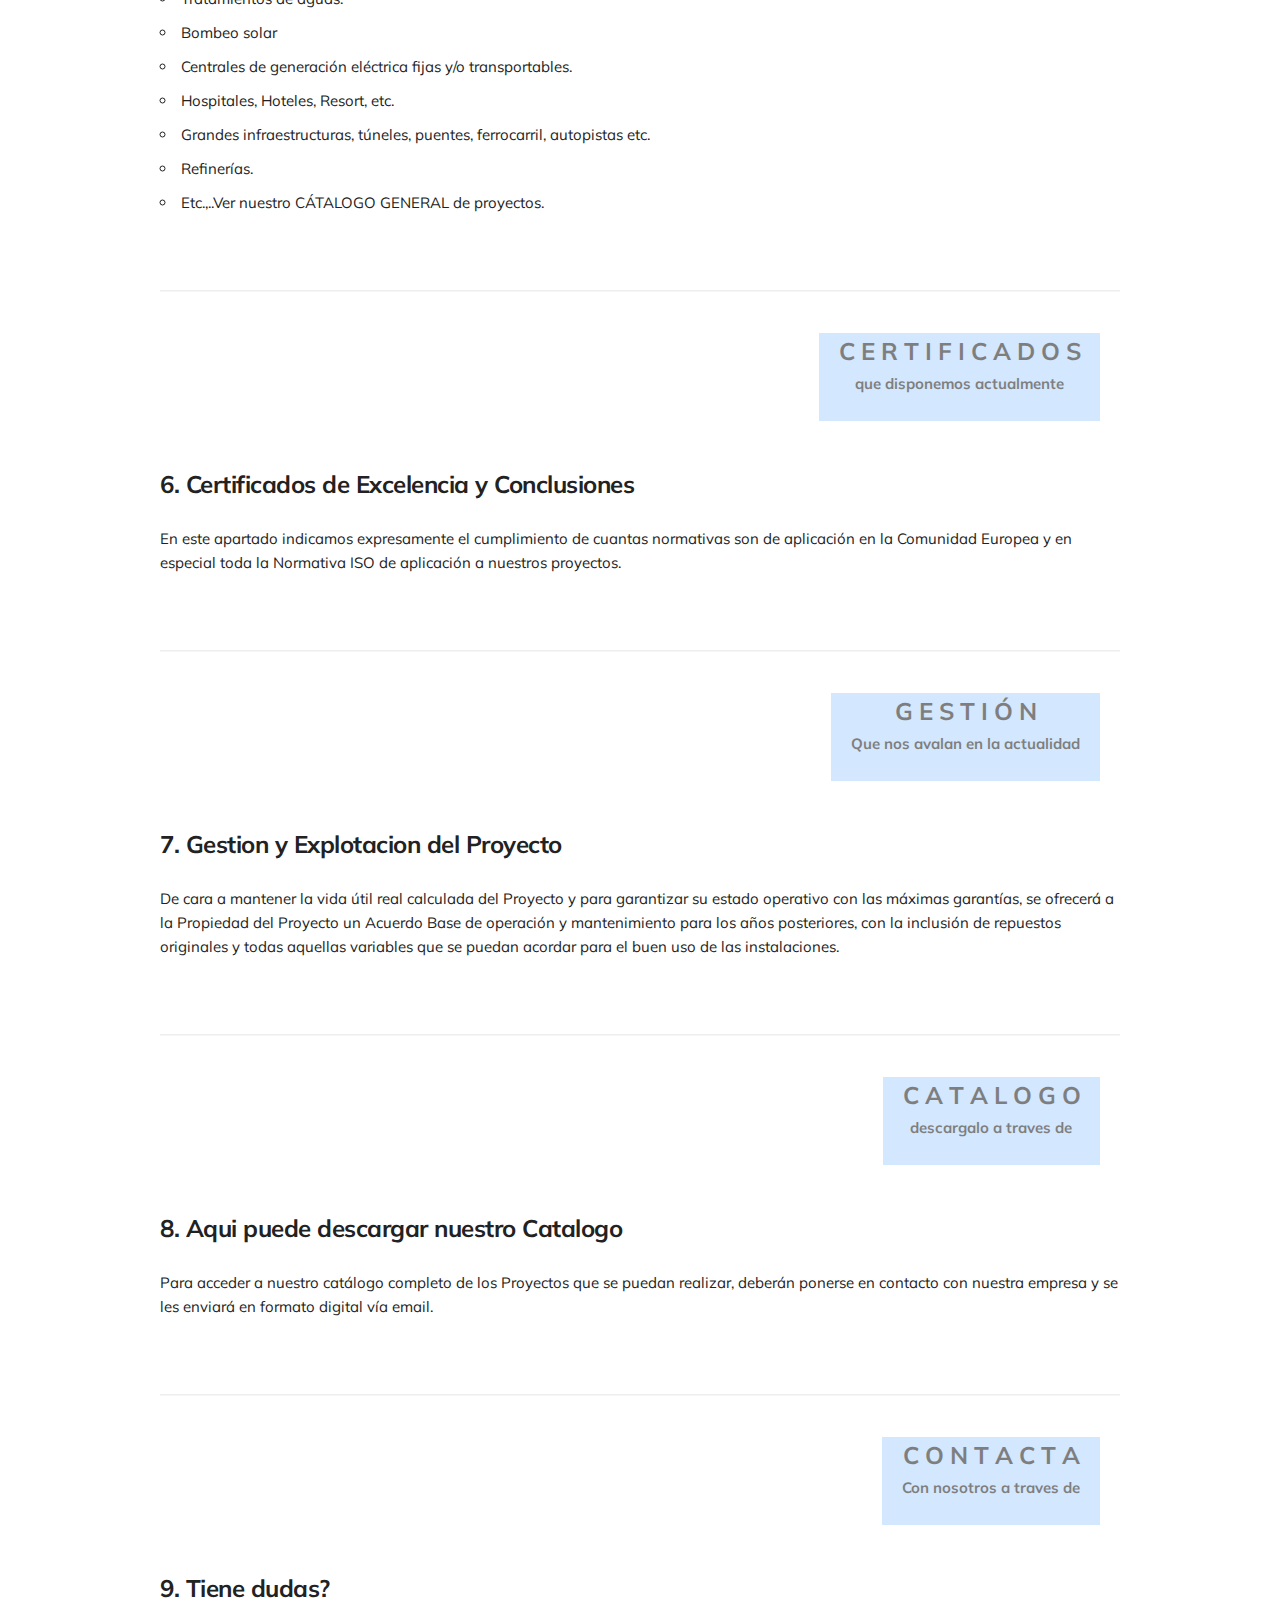
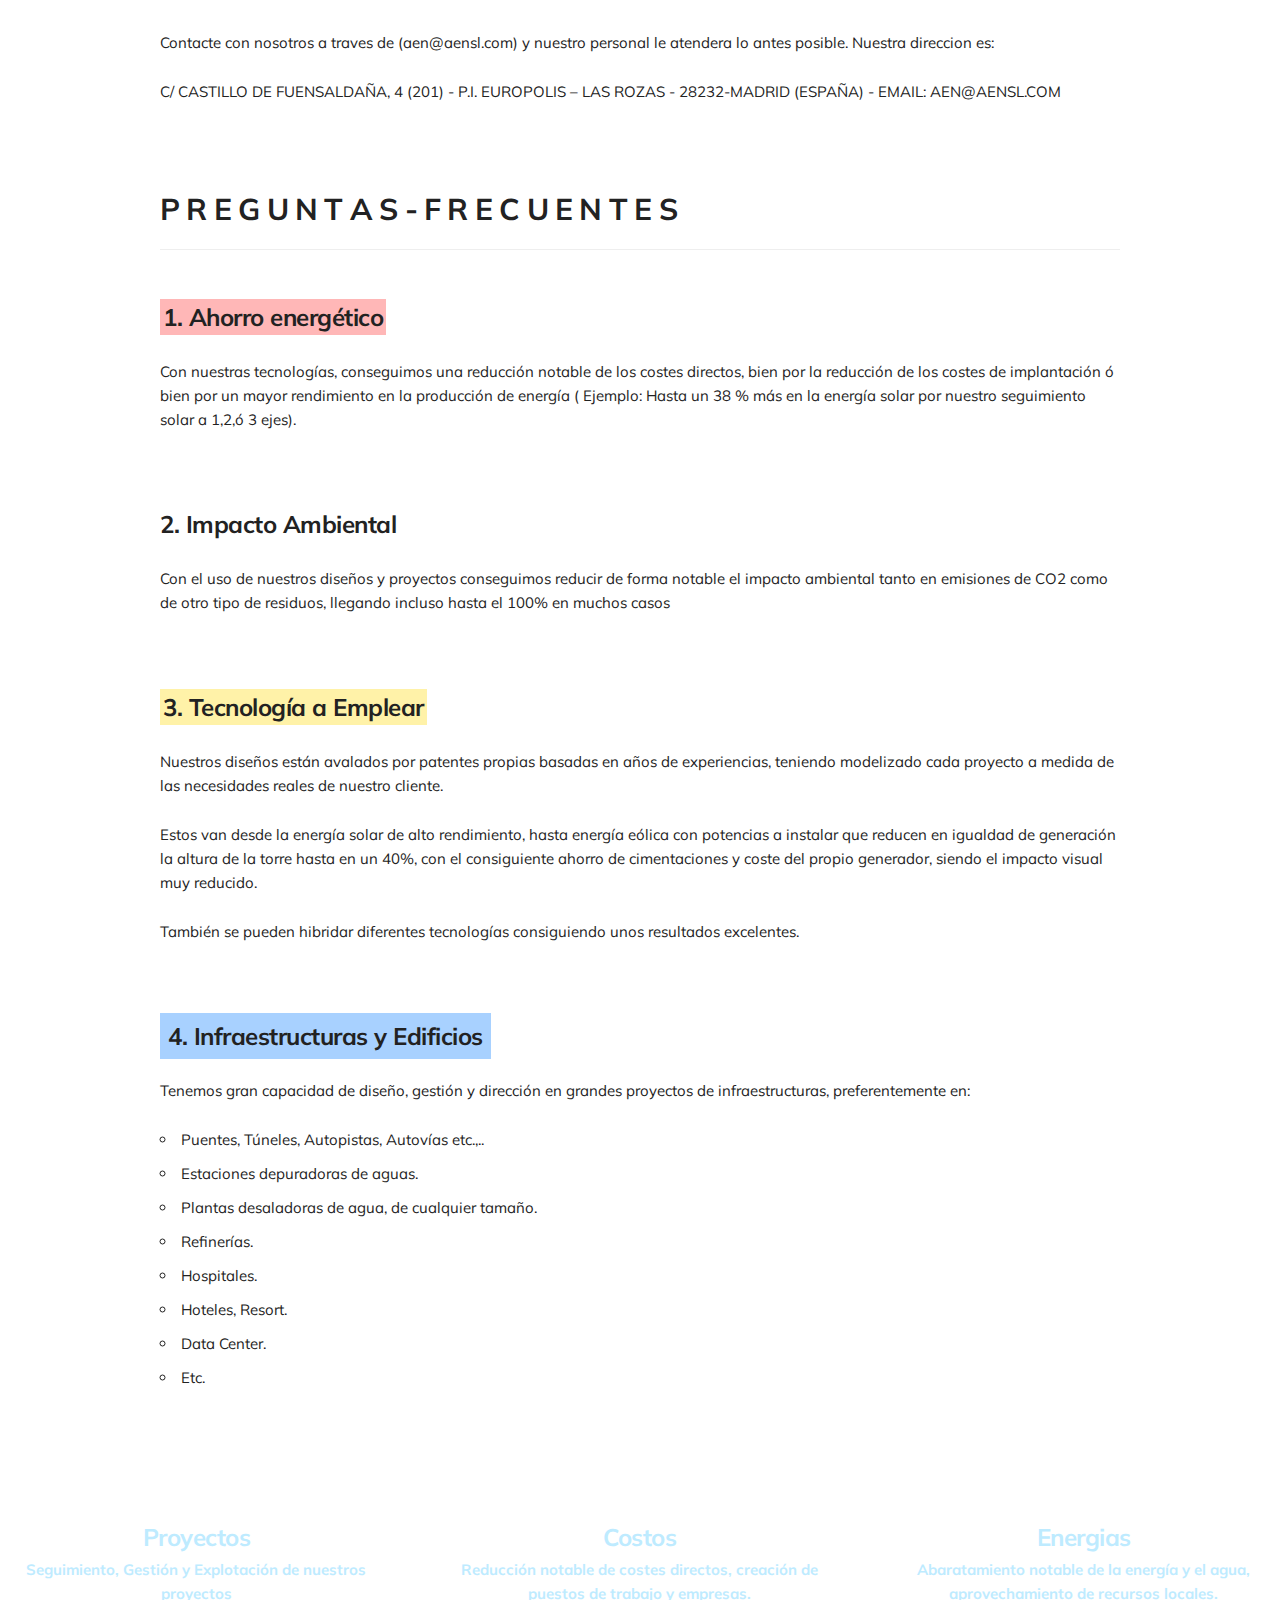
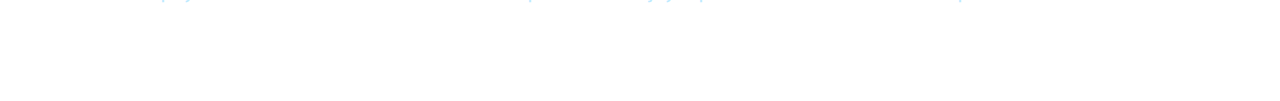
<file: en_EN.html>
<!-- Copyright 2018 AEN / Yan & Co. -->
<!DOCTYPE html>

<html itemscope="itemscope" itemtype="http://schema.org/Article" xmlns="https://www.w3.org/1999/xhtml" lang="en" prefix="og: http://ogp.me/ns#">

<head>

    <!-- Emulate IE 7, Display as IE 8 with or Without a DOCTYPE, Quirks Mode IE5, Quirks Mode Edge, chrome, ETC
––––––––––––––––––––––––––––––––––––––––––––––––––-->
    <meta http-equiv="X-UA-Compatible" content="IE=EmulateIE7">
    <meta http-equiv="X-UA-Compatible" content="IE=8">
    <meta http-equiv="X-UA-Compatible" content="IE=5">
    <meta http-equiv="X-UA-Compatible" content="IE=Edge, chrome=1">
    <meta http-equiv="Cache-control" content="public">
    <meta http-equiv="imagetoolbar" content="yes">
    <meta http-equiv="pics-label" content="for all ages">

    <!-- Basic Page Needs
––––––––––––––––––––––––––––––––––––––––––––––––––-->
    <meta charset="utf-8">
    <title>AEN Energia y Agua</title>
    <link rel="canonical" href="https://www.aen-aye.es/" />
    <link rel="preconnect" href="https://www.aen-aye.es/" />
    <link rel="prerender" href="https://www.aen-aye.es/" />
    <link rel="dns-prefetch" href="https://www.aen-aye.es/" />
    <meta name="description" content="Energias ETC." />
    <meta name="keywords" content="AEN, Energia y Agua, AEN-EYA, Renovables, Desaladoras, Solar, Eolica" />
    <meta name="keyphrases" content="Nuevas Tecnologias y Asesores Energeticos" />
    <meta name="abstract" content="text" />
    <meta name="format-detection" content="telephone=no" />
    <meta name="google-site-verification" content="..." />
    <meta name="msvalidate.01" content="..." />
    <meta name="robots" content="index, follow" />
    <meta name="Content-Type" content="text/html; charset=utf-8" charset="utf-8" />
    <meta name="language" content="es" />
    <meta name="generator" content="Atom.io" />
    <meta name="pinterest" content="nopin" />
    <meta name="rating" content="general" />
    <meta name="citation_date" content="2018-08-25" />
    <meta name="citation_author" content="Yan Antropov" />
    <meta name="Slurp" content="NOYDIR" />
    <meta name="creation_date" CONTENT="2018-08-25">
    <meta name="no-email-collection" content="http://www.metatags.info/nospamharvesting">
    <link rel="alternate" hreflang="es-ES" href="https://www.aen-aye.es/">
    <link rel="alternate" hreflang="en-US" href="https://www.aen-aye.es/">
    <link rel='shortlink' href='https://www.aen-aye.es/'>
    <link type="text/plain" rel="author" href="http://wwww.aen-aye.com/humans.txt">

    <!-- GEO Meta Tags
–––––––––––––––––––––––––––––––––––––––––––––––––– -->
    <meta name="geo.position" content="40.493533; -3.875792">
    <meta name="geo.placename" content="Madrid">
    <meta name="geo.region" content="ES-MD">
    <meta name="ICBM" content="40.493533, -3.875792" />
    <meta property="place:location:latitude" content="40.493533" />
    <meta property="place:location:longitude" content="-3.875792" />

    <!-- DC Meta Tags
–––––––––––––––––––––––––––––––––––––––––––––––––– -->
    <meta name="dc.language" scheme="RFC1766" content="en">
    <meta name="dc.source" content="http://www.aen-eya.com/">
    <meta name="dc.relation" content="http://www.aen-eya.com/">
    <meta name="dc.title" content="AEN Agua y Energia">
    <meta name="dc.keywords" content="AEN, Energia y Agua, AEN-EYA, Renovables, Desaladoras, Solar, Eolica">
    <meta name="dc.subject" content="Nuevas Tecnologias y Asesores Energeticos">
    <meta name="dc.description" content="Empresa de nuevas tecnologias">
    <meta name="dc.creator" content="Yan & CO">
    <meta name="dc.publisher" content="Yan & CO">
    <meta name="dc.contributor" content="Olivares Dias">
    <meta name="dc.date" scheme="W3CDTF" content="2018-08-25">
    <meta name="dc.type" scheme="DCMIType" content="Text">
    <meta name="dc.format" scheme="IMT" content="text/html">
    <meta name="dc.identifier" content="/index.html">
    <meta name="dc.coverage" content="World" />
    <meta name="dc.rights" content="/legal/terms-of-use.html" />

    <!-- FONT
–––––––––––––––––––––––––––––––––––––––––––––––––– -->
    <link href="https://fonts.googleapis.com/css?family=Muli:300,400,600" rel="stylesheet" type="text/css">
    <link rel="stylesheet" href="https://use.fontawesome.com/releases/v5.2.0/css/all.css" integrity="sha384-hWVjflwFxL6sNzntih27bfxkr27PmbbK/iSvJ+a4+0owXq79v+lsFkW54bOGbiDQ"
        crossorigin="anonymous">

    <!-- CSS
–––––––––––––––––––––––––––––––––––––––––––––––––– -->
    <link rel="stylesheet" href="css/custom.css" />
    <link rel="stylesheet" href="css/normalize.css" />
    <link rel="stylesheet" href="css/skeleton.css" />
    <link rel="stylesheet" href="css/hint.css" />
    <link rel="stylesheet" href="css/override.css" />
    <link rel="stylesheet" href="css/parallax.css" />

    <!-- Mobile Specific Metas
–––––––––––––––––––––––––––––––––––––––––––––––––– -->
    <meta name="viewport" content="width=device-width, initial-scale=1.0, minimum-scale=1.0, maximum-scale=1.0, user-scalable=0" />

    <!-- Favicon
–––––––––––––––––––––––––––––––––––––––––––––––––– -->
    <link rel="icon" href="/images/favicon.ico" type="image/x-icon" />
    <link rel="shortcut icon" href="/images/favicon.ico" type="image/x-icon" />
    <link rel="apple-touch-icon" href="/images/favicon.ico" />

    <!-- Open Graph Meta Data
–––––––––––––––––––––––––––––––––––––––––––––––––– -->
    <meta property="og:site_name" content="Empresa de Tecnologias y Asesoramiento Energetico En España" />
    <meta property="og:locale" content="es_es" />
    <meta property="og:type" content="website" />
    <meta property="og:title" content="Empresa de tecnologias en España" />
    <meta property="og:url" content="http://www.aen-eya.com/" />
    <meta property="og:image" content="http//www.aen-eya.com/images/aenlogo.png" />
    <meta property="og:description" content="Empresa especializada en nuevas tecnologias" />
    <meta property="og:determiner" content="the" />
    <meta property="og:postal_code" content="28232" />
    <meta property="og:phone_number" content="+34 696 221 535" />
    <meta property="og:region" content="Madrid" />
    <meta property="og:country-name" content="ES" />
    <meta property="og:country_name" content="España" />
    <meta property="business:contact_data:country_name" content="España" />
    <meta property="business:contact_data:postal_code" content="28232" />
    <meta property="og:locale" content="en_ES" />
    <meta property="og:locale:alternate" content="fr_FR" />
    <meta property="og:locale:alternate" content="gb_GB" />
    <meta property="og:locale:alternate" content="us_US" />
    <meta property="og:locale:alternate" content="ru_RU" />
    <meta property="og:locale:alternate" content="br_BR" />

    <!-- Twitter Cards Data
–––––––––––––––––––––––––––––––––––––––––––––––––– -->
    <meta name="twitter:card" content="summary">
    <meta name="twitter:site" content="@aeneya">
    <meta name="twitter:creator" content="@aeneya">
    <meta name="twitter:title" content="Aen Energya y Agua">
    <meta name="twitter:description" content="Nuevas Tecnologias y Asesores Energeticos">
    <meta name="twitter:image" content="http//www.aen-eya.com/images/aenlogo.png">

    <!-- Contact Meta Data and Creator/User
–––––––––––––––––––––––––––––––––––––––––––––––––– -->
    <meta name="host" content="http://www.aen-eya.com/">
    <meta name="host-admin" content="Yan & Co">
    <meta name="contactName" content="Yan & Co">
    <meta name="contact" content="jan(hyphen)lux(at)hotmail(dot)com">
    <meta name="owner" content="Olivares Dias Jose Carlos">
    <meta name="reply-to" content="jan(hyphen)lux(at)hotmail(dot)com">
    <meta name="web_author" content="Yan & Co">
    <meta name="author" content="Yan & Co">
    <meta name="contactOrganization" content="AEN Energya y Agua">
    <meta name="contactStreetAddress1" content="C/ CASTILLO DE FUENSALDAÑA, 4 (201) - P.I. EUROPOLIS – LAS ROZAS">
    <meta name="contactZipcode" content="28232">
    <meta name="contactCity" content="Madrid">
    <meta name="contactCountry" content="Spain">
    <meta name="contactPhoneNumber" content="+34 696 221 535">
    <meta name="contactFaxNumber" content="XXXXX">
    <meta name="contactNetworkAddress" content="AEN@AENSL.COM">

</head>

<body>

    <!-- Front Page, Container - 1
–––––––––––––––––––––––––––––––––––––––––––––––––– -->
    <div class="container">
        <div class="row front-page">
            <div class="seven columns">
                <h3><strong>Ambiente, Energía y Naturaleza S.L.</strong></h3>
                <p>Empresa especializada en nuevas Tecnologías</p>
                <p><br>I+D+i.</p>
                <a class="button button-primary" href="#NavMenu"><span class="hint--info" aria-label="Navegacion">Menu</span></a>&nbsp;
                <a class="button" href="#faqs"><span class="hint--info" aria-label="Info de la empresa">Preguntas?</span></a>
            </div>
            <div class="five columns">
                <img src="images/aenlogo.png" alt="Cover Image" width="100%">
                <a href="ru_RU.html"><img src="images/if_flag-russia2x_748044.png" alt="Girl in a jacket" width="500"
                        style="width:32px;height:24px;">
                    <a href="es_ES.html"><img src="images/if_flag-spain_748120.png" alt="Girl in a jacket" width="500"
                            style="width:32px;height:24px;">
                        <a href=""><img src="images/if_flag-united-kingdom_748024.png" alt="Girl in a jacket" style="width:32px;height:24px;">
                            <a href=""><img src="images/if_flag-brazil_748057.png" alt="Girl in a jacket" style="width:32px;height:24px;">
            </div>
        </div>
    </div>


    <!-- Spacing
–––––––––––––––––––––––––––––––––––––––––––––––––––––––––– -->
    <div class="space-above-nav"></div>


    <!-- Navbar
–––––––––––––––––––––––––––––––––––––––––––––––––– -->
    <div id="NavMenu" class="navbar-div">
        <nav class="nav">
            <div class="container">
                <ul>
                    <li title="Inicio">
                        <a href="#inicio"><i class="fas fa-home fa-2x"></i></a>
                    </li>

                    <li title="Empresa">
                        <a href="#empresa"><i class="fas fa-building fa-2x"></i></a>
                    </li>

                    <li title="Ofrecemos">
                        <a href="#ofrecemos"><i class="fas fa-handshake fa-2x"></i></a>
                    </li>

                    <li title="Experiencia">
                        <a href="#experiencia"><i class="fas fa-signal fa-2x"></i></a>
                    </li>

                    <li title="Proyectos">
                        <a href="#proyectos"><i class="fas fa-project-diagram fa-2x"></i></a>
                    </li>

                    <li title="Certificados">
                        <a href="#certificados"><i class="fas fa-medal fa-2x"></i></a>
                    </li>

                    <li title="Gestion">
                        <a href="#gestion"><i class="fas fa-shield-alt fa-2x"></i></a>
                    </li>

                    <li title="Catalogo">
                        <a href="#catalogo"><i class="fas fa-file-archive fa-2x"></i></a>
                    </li>

                    <li title="Contacto">
                        <a href="#contacto"><i class="fas fa-envelope fa-2x"></i></a>
                    </li>
                </ul>
            </div>
        </nav>
    </div>

    <!-- Parallax-pimg1 Section
–––––––––––––––––––––––––––––––––––––––––––––––––– -->
    <section class="parallax-pimg1">
        <div class="Container">
            <div class="row">
                <div class="one-third column" style="color:#010101;">
                    <i class="fa fa-cogs"></i>
                    <h5><strong><span class="bl">Ingenieria</span></strong></h5>
                    <p class="blue"><strong><span class="bl">Reducción notable de costes directos</span></strong></p>
                </div>
                <div class="one-third column" style="color:#010101;">
                    <i class="fa fa-users"></i>
                    <h5><strong><span class="bl">Social</span></strong></h5>
                    <p class="blue"><strong><span class="bl">Creación de puestos de trabajo y empresas</span></strong></p>
                </div>
                <div class="one-third column" style="color:#010101;">
                    <i class="fa fa-signature"></i>
                    <h5><strong><span class="bl">Innovacion</span></strong></h5>
                    <p class="blue"><strong><span class="bl">Impacto ambiental practicamente nulo</span></strong></p>
                </div>
            </div>
        </div>
    </section>

    <!-- Menu Data, Container - 2
–––––––––––––––––––––––––––––––––––––––––––––––––– -->
    <div class="container">

        <!-- Title - Inicio
–––––––––––––––––––––––––––––––––––––––––––––––––– -->
        <div id="inicio" class="topper"></div>
        <div class="row web-menu-title">
            <h4><strong><a href="#" target="_blank" rel="noreferrer" class="web-menu-title-link"></a></strong></h4>
        </div>

        <!-- Parallax-pimg2 Section
–––––––––––––––––––––––––––––––––––––––––––––––––– -->
        <section class="parallax-pimg2">
            <div class="Container">
                <div class="row">
                    <div class="row web-menu-title" style="color:#fdfdff;">
                        <div class="text-block">
                            <h5><strong>I N I C I O</strong></h5>
                            <p><strong>Bienvenidos a nuestra pagina Web!</strong></p>
                        </div>
                    </div>
                </div>
            </div>
        </section>
        <p>
            <h5><strong>1. Ambiente Energia y Naturaleza S.L.</strong></h5>
        </p>
        <p>En adelante AEN Energía y Agua, empresa que ha sido creada como asociación/consorcio de empresas con
            tecnologías puntas para el diseño y ejecución de proyectos singulares-especiales en donde
            primen conceptos tan importantes como reducción notable del impacto ambiental, respetando al máximo el
            entorno y a la vez generando tanto energía en sus diferentes formas como agua a partir de
            cualquier tipo (salada, salobre, ríos, lagos etc.,..), en cualquier lugar del mundo que sea necesario y que
            quieran tener unos costes de producción reducidos sobre las tecnologías habituales gracias a nues-
            tras propias patentes y diseños. Igualmente las infraestructuras necesarias para conseguir estos fines se
            consiguen reducir notablemente.</p>

        <!-- Title - Empresa
–––––––––––––––––––––––––––––––––––––––––––––––––– -->
        <div id="empresa" class="topper"></div>
        <div class="row web-menu-title">
            <h4><strong><a href="http://" target="_blank" rel="noreferrer" class="web-menu-title-link"></a></strong></h4>
        </div>

        <!-- Parallax-pimg3 Section
–––––––––––––––––––––––––––––––––––––––––––––––––– -->
        <section class="parallax-pimg3">
            <div class="Container">
                <div class="row">
                    <div class="row web-menu-title" style="color:#FFF;">
                        <div class="text-block">
                            <h5><strong>E M P R E S A</strong></h5>
                            <p><strong>nuestra breve informacion</strong></p>
                        </div>
                    </div>
                </div>
        </section>
        <p>
            <h5><strong>2. La Asociacion y el Potencial Humano</strong></h5>
        </p>
        <p>Lideramos un potencial humano superiao a las 172 personas directas formada por personal altamente
            cualificado
            como son: Ingenieros de multiples especialidades, Aquitectos y Aparejadores, Equipo de Diseño y Calculo,
            Especialistas en CAD y Software,
            Laboratorios de experimentacion, Tecnicos de Obas, Seguridad y Operacion de Mantenimiento, contando con mas
            de 1.200 indirectas con empresas
            colaboradoras en fabricacion y obras.</p>


        <!-- Title - Ofrecemos
–––––––––––––––––––––––––––––––––––––––––––––––––– -->
        <div id="ofrecemos" class="topper"></div>
        <div class="row web-menu-title">
            <h4><strong><a href="https://" target="_blank" rel="noreferrer" class="web-menu-title-link"></a></strong></h4>
        </div>

        <!-- Parallax-pimg4 Section
–––––––––––––––––––––––––––––––––––––––––––––––––– -->
        <section class="parallax-pimg4">
            <div class="Container">
                <div class="row">
                    <div class="row web-menu-title" style="color:#FFF;">
                        <div class="text-block">
                            <h5><strong>O F R E C E M O S</strong></h5>
                            <p><strong>Lo que los demas no ofrecen</strong></p>
                        </div>
                    </div>
                </div>
        </section>
        <p>
            <h5><strong>3. Nuestro Potencial?</strong></h5>
        </p>
        <p>Se basa principalmente en la aplicacion de tecnologias de ultima generacion, diseños unicos y personalizados
            con patentes propias.
            Disminuimos la infraestructura con menor inversion, reducimos los costes de obras a su vez reducimos
            notablemente el tiempo de ejecucion.
            Creacion de Riqueza al pais en forma de trabajo y empresas. Formamos personal de alto nivel (Capital
            Humano), Nulo o muy reducido el impacto
            ambiental. Por ultimo y de forma preferencial indicar que todos nuestros proyectos podran llevar la
            financiacion del 100% del capital necesario a la inversion
            , de acuerdo con las condiciones especiales que se negociaran con la aceptacion y pedido del proyecto de
            que se trate.</p>


        <!-- Title - Experiencia
–––––––––––––––––––––––––––––––––––––––––––––––––– -->
        <div id="experiencia" class="topper"></div>
        <div class="row web-menu-title">
            <h4><strong><a href="https://" target="_blank" rel="noreferrer" class="web-menu-title-link"></a></strong></h4>
        </div>

        <!-- Parallax-pimg5 Section
–––––––––––––––––––––––––––––––––––––––––––––––––– -->
        <section class="parallax-pimg5">
            <div class="Container">
                <div class="row">
                    <div class="row web-menu-title" style="color:#FFF;">
                        <div class="text-block">
                            <h5><strong>E X P E R I E N C I A</strong></h5>
                            <p><strong>Lo que nos diferencia del resto</strong></p>
                        </div>
                    </div>
                </div>
        </section>
        <p>
            <h5><strong>4. Experiencia de Empresas</strong></h5>
        </p>
        <p>Como hemos ido describiendo en los diferentes apartados de esta pagina web, se han desarrollado mas de 1500
            grandes proyctos, y un total de mas de
            6.000 de todo tipo, a los que incluimos una amplia de experiencia en desarrollo de nuevas tecnologias, como
            lo demuestra la existencia de mas de 20 patentes
            propias. En el apartado de personal propio disponemos en plantilla de mas de 172 personas de media y alta
            cualificacion como puede verse en la relacion de personal
            pudiendo completarse con un amplio espectro de empresas colaboradoras con mas de 1.200 personas.<strong><u></u></strong>.</p>


        <!-- Title - Proyectos
–––––––––––––––––––––––––––––––––––––––––––––––––– -->
        <div id="proyectos" class="topper"></div>
        <div class="row web-menu-title">
            <h4><strong><a href="https://" target="_blank" rel="noreferrer" class="web-menu-title-link"></a></strong></h4>
        </div>

        <!-- Parallax-pimg2 Section
–––––––––––––––––––––––––––––––––––––––––––––––––– -->
        <section class="parallax-pimg6">
            <div class="Container">
                <div class="row">
                    <div class="row web-menu-title" style="color:#FFF;">
                        <div class="text-block">
                            <h5><strong>P R O Y E C T O S</strong></h5>
                            <p><strong>realizados desde el inicio</strong></p>
                        </div>
                    </div>
                </div>
        </section>
        <p>
            <h5><strong>5. Proyectos y Diseños</strong></h5>
        </p>
        <p>Dentro de los diferentes Proyectos en donde poder aplicar nuestras tecnologías caben destacar:</p>
        <ul>
            <li>Energías Renovables ( Solar Fotovoltaica y Térmica, Eólica, Hidráulica, Biomasa etc.,..)</li>
            <li>Energías Convencionales (Gas Natural, Gasóleo etc.,..).</li>
            <li>Producción de Agua ( a partir de agua salada, salobre, ríos, lagos etc.,..).</li>
            <li>Tratamientos de aguas.</li>
            <li>Bombeo solar</li>
            <li>Centrales de generación eléctrica fijas y/o transportables.</li>
            <li>Hospitales, Hoteles, Resort, etc.</li>
            <li>Grandes infraestructuras, túneles, puentes, ferrocarril, autopistas etc.</li>
            <li>Refinerías.</li>
            <li>Etc.,..Ver nuestro CÁTALOGO GENERAL de proyectos.</li>
        </ul>

        <!-- Title - Certificados
–––––––––––––––––––––––––––––––––––––––––––––––––– -->
        <div id="certificados" class="topper"></div>
        <div class="row web-menu-title">
            <h4><strong><a href="https://" target="_blank" rel="noreferrer" class="web-menu-title-link"></a></strong></h4>
        </div>

        <!-- Parallax-pimg2 Section
–––––––––––––––––––––––––––––––––––––––––––––––––– -->
        <section class="parallax-pimg7">
            <div class="Container">
                <div class="row">
                    <div class="row web-menu-title" style="color:#FFF;">
                        <div class="text-block">
                            <h5><strong>C E R T I F I C A D O S</strong></h5>
                            <p><strong>que disponemos actualmente</strong></p>
                        </div>
                    </div>
                </div>
        </section>
        <p>
            <h5><strong>6. Certificados de Excelencia y Conclusiones</strong></h5>
        </p>
        <p>En este apartado indicamos expresamente el cumplimiento de cuantas normativas son de aplicación en la
            Comunidad Europea y en especial toda la Normativa ISO de aplicación a nuestros proyectos.</p>


        <!-- Title - Gestion
–––––––––––––––––––––––––––––––––––––––––––––––––– -->
        <div id="gestion" class="topper"></div>
        <div class="row web-menu-title">
            <h4><strong><a href="https://" target="_blank" rel="noreferrer" class="web-menu-title-link"></a></strong></h4>
        </div>

        <!-- Parallax-pimg2 Section
–––––––––––––––––––––––––––––––––––––––––––––––––– -->
        <section class="parallax-pimg8">
            <div class="Container">
                <div class="row">
                    <div class="row web-menu-title" style="color:#FFF;">
                        <div class="text-block">
                            <h5><strong>G E S T I Ó N</strong></h5>
                            <p><strong>Que nos avalan en la actualidad</strong></p>
                        </div>
                    </div>
                </div>
        </section>
        <p>
            <h5><strong>7. Gestion y Explotacion del Proyecto</strong></h5>
        </p>
        <p>De cara a mantener la vida útil real calculada del Proyecto y para garantizar su estado operativo con las
            máximas garantías, se ofrecerá a la Propiedad del Proyecto un Acuerdo Base de operación y mantenimiento
            para los años posteriores, con la inclusión de repuestos originales y todas aquellas variables que se
            puedan acordar para el buen uso de las instalaciones.</p>


        <!-- Title - Catalogo
–––––––––––––––––––––––––––––––––––––––––––––––––– -->
        <div id="catalogo" class="topper"></div>
        <div class="row web-menu-title">
            <h4><strong><a href="https://" target="_blank" rel="noreferrer" class="web-menu-title-link"></a></strong></h4>
        </div>

        <!-- Parallax-pimg2 Section
–––––––––––––––––––––––––––––––––––––––––––––––––– -->
        <section class="parallax-pimg9">
            <div class="Container">
                <div class="row">
                    <div class="row web-menu-title" style="color:#FFF;">
                        <div class="text-block">
                            <h5><strong>C A T A L O G O</strong></h5>
                            <p><strong>descargalo a traves de</strong></p>
                        </div>
                    </div>
                </div>
        </section>
        <p>
            <h5><strong>8. Aqui puede descargar nuestro Catalogo</strong></h5>
        </p>
        <p>Para acceder a nuestro catálogo completo de los Proyectos que se puedan realizar, deberán ponerse en
            contacto con nuestra empresa y se les enviará en formato digital vía email.</p>

        <!-- Title - Contacto
–––––––––––––––––––––––––––––––––––––––––––––––––– -->
        <div id="contacto" class="topper"></div>
        <div class="row web-menu-title">
            <h4><strong><a href="http://" target="_blank" rel="noreferrer" class="web-menu-title-link"></a></strong></h4>
        </div>

        <!-- Parallax-pimg2 Section
–––––––––––––––––––––––––––––––––––––––––––––––––– -->
        <section class="parallax-pimg11">
            <div class="Container">
                <div class="row">
                    <div class="row web-menu-title" style="color:#FFF;">
                        <div class="text-block">
                            <h5><strong>C O N T A C T A</strong></h5>
                            <p><strong>Con nosotros a traves de</strong></p>
                        </div>
                    </div>
                </div>
        </section>
        <p>
            <h5><strong>9. Tiene dudas?</strong></h5>
        </p>
        <p>Contacte con nosotros a traves de (aen@aensl.com) y nuestro personal le atendera lo antes posible.
            Nuestra direccion es: </p>
        <p>C/ CASTILLO DE FUENSALDAÑA, 4 (201) - P.I. EUROPOLIS – LAS ROZAS - 28232-MADRID (ESPAÑA) - EMAIL:
            AEN@AENSL.COM</p>


        <!-- FAQs Section
–––––––––––––––––––––––––––––––––––––––––––––––––– -->
        <div id="faqs" class="faq-topper"></div>
        <div class="row web-menu-title">
            <h4><strong><span class="hint--info" aria-label="Preguntas Frecuentes.">P R E G U N T A S - F R E C U E N T
                        E S</span></strong></h4>
            </td>
        </div>
        <br>

        <p>
            <h5><strong><span class="re">1. Ahorro energético</span></strong></h5>
        </p>
        <p>Con nuestras tecnologías, conseguimos una reducción notable de los costes directos, bien por la reducción de
            los costes de implantación ó bien por un mayor rendimiento
            en la producción de energía ( Ejemplo: Hasta un 38 % más en la energía solar por nuestro seguimiento solar
            a 1,2,ó 3 ejes).</p><br>

        <p>
            <h5><strong><span class="ge">2. Impacto Ambiental</span></strong></h5>
        </p>
        <p>Con el uso de nuestros diseños y proyectos conseguimos reducir de forma notable el impacto ambiental tanto
            en emisiones de CO2 como de otro tipo de residuos, llegando
            incluso hasta el 100% en muchos casos</p><br>

        <p>
            <h5><strong><span class="ye">3. Tecnología a Emplear</span></strong></h5>
        </p>
        <p>Nuestros diseños están avalados por patentes propias basadas en años de experiencias, teniendo modelizado
            cada proyecto a medida de las necesidades reales de nuestro cliente.</p>
        <p>Estos van desde la energía solar de alto rendimiento, hasta energía eólica con potencias a instalar que
            reducen en igualdad de generación la altura de la torre hasta en un 40%, con el consiguiente ahorro de
            cimentaciones y coste del propio generador, siendo el impacto visual muy reducido.</p>
        <p>También se pueden hibridar diferentes tecnologías consiguiendo unos resultados excelentes.</p><br>

        <p>
            <h5><strong><span class="bl">4. Infraestructuras y Edificios</span></strong></h5>
        </p>
        <p>Tenemos gran capacidad de diseño, gestión y dirección en grandes proyectos de infraestructuras,
            preferentemente en:</p>
        <ul>
            <li>Puentes, Túneles, Autopistas, Autovías etc.,..</li>
            <li>Estaciones depuradoras de aguas.</li>
            <li>Plantas desaladoras de agua, de cualquier tamaño.</li>
            <li>Refinerías.</li>
            <li>Hospitales.</li>
            <li>Hoteles, Resort.</li>
            <li>Data Center.</li>
            <li>Etc.</li>
        </ul>
        <br>

    </div>


    <!-- Section-a
–––––––––––––––––––––––––––––––––––––––––––––––––– -->

    <section class="section section-a">
        <div class="Container">
            <div class="row">
                <div class="one-third column" style="color:#beebff;">
                    <i class="fa fa-calendar"></i>
                    <h5><strong>Proyectos</strong></h5>
                    <p><strong>Seguimiento, Gestión y Explotación de nuestros proyectos</strong></p>
                </div>
                <div class="one-third column" style="color:#beebff;">
                    <i class="fa fa-cloud"></i>
                    <h5><strong>Costos</strong></h5>
                    <p><strong>Reducción notable de costes directos, creación de puestos de trabajo y empresas.</strong></p>
                </div>
                <div class="one-third column" style="color:#beebff;">
                    <i class="fa fa-users"></i>
                    <h5><strong>Energias</strong></h5>
                    <p><strong>Abaratamiento notable de la energía y el agua, aprovechamiento de recursos locales.</strong></p>
                </div>
            </div>
        </div>
    </section>

    <!-- Scripts to Maintain Website
––––––––––––––––––––––––––––––––––––––––––––––––––––––––––––––––––– -->
    <script src="js/stickynav.js"></script>
    <script type="text/javascript" id="cookieinfo" src="//cookieinfoscript.com/js/cookieinfo.min.js" data-bg="#645862"
        data-fg="#FFFFFF" data-link="#beebff" data-cookie="CookieInfoScript" data-text-align="left" data-linkmsg="Mas Info"
        data-moreinfo="https://wikipedia.org/wiki/HTTP_cookie" data-message="Esta página utiliza cookies para mejorar tu experiencia de navegación. Si sigues navegando por la web aceptas su uso."
        data-close-text="Acepto!">
    </script>

</body>

</html>
</file>
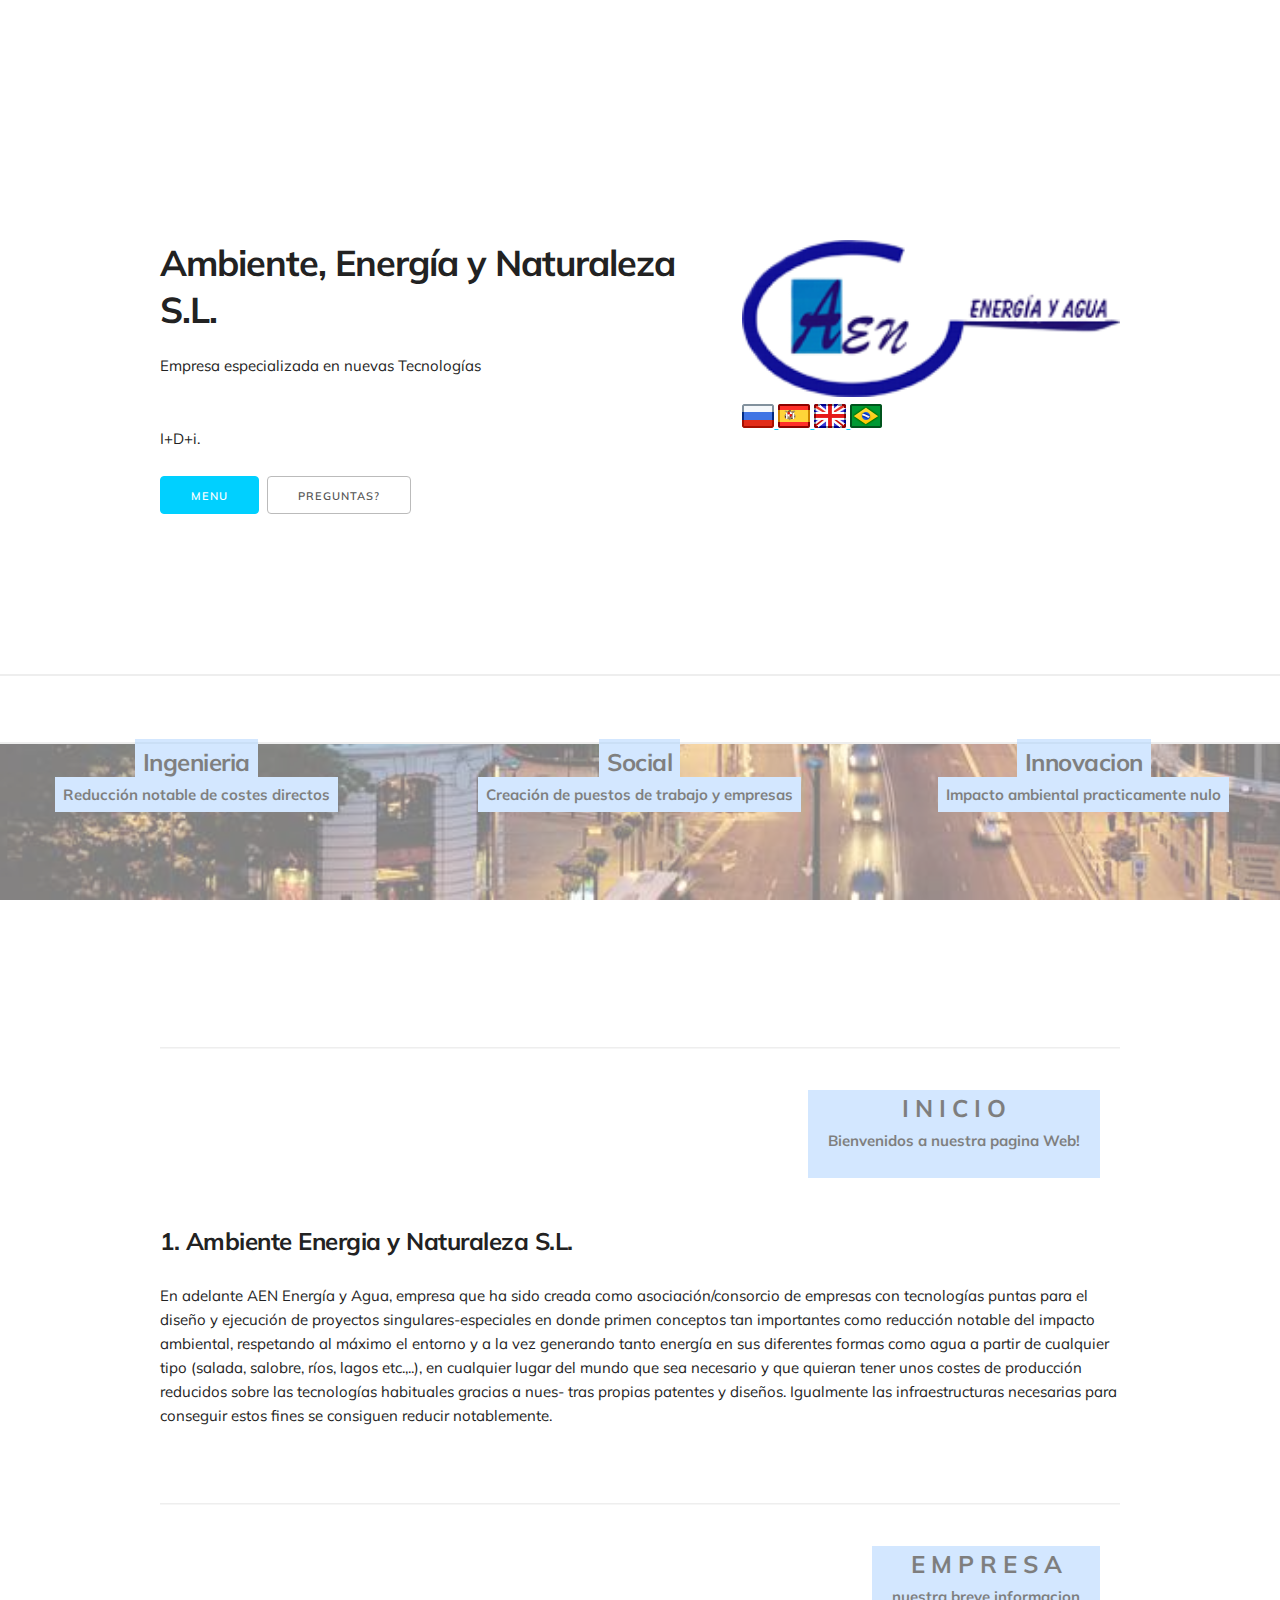
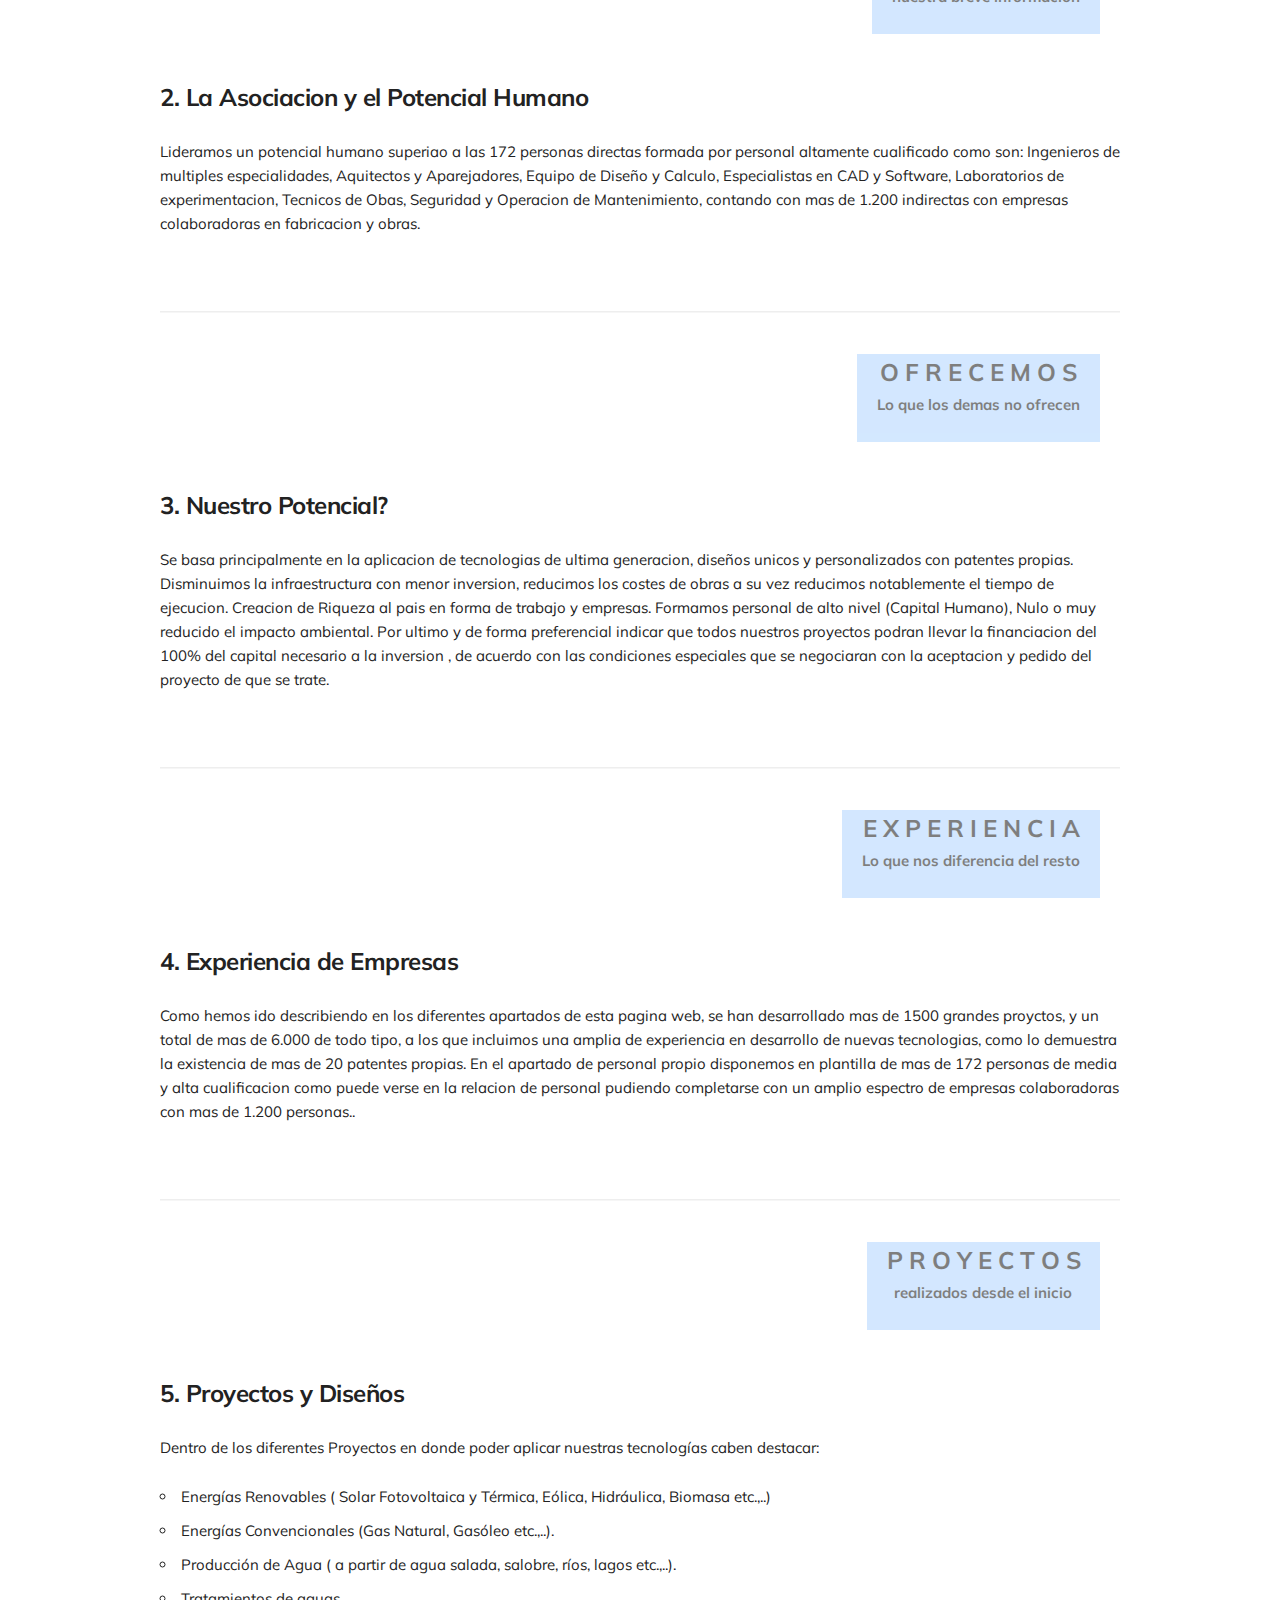
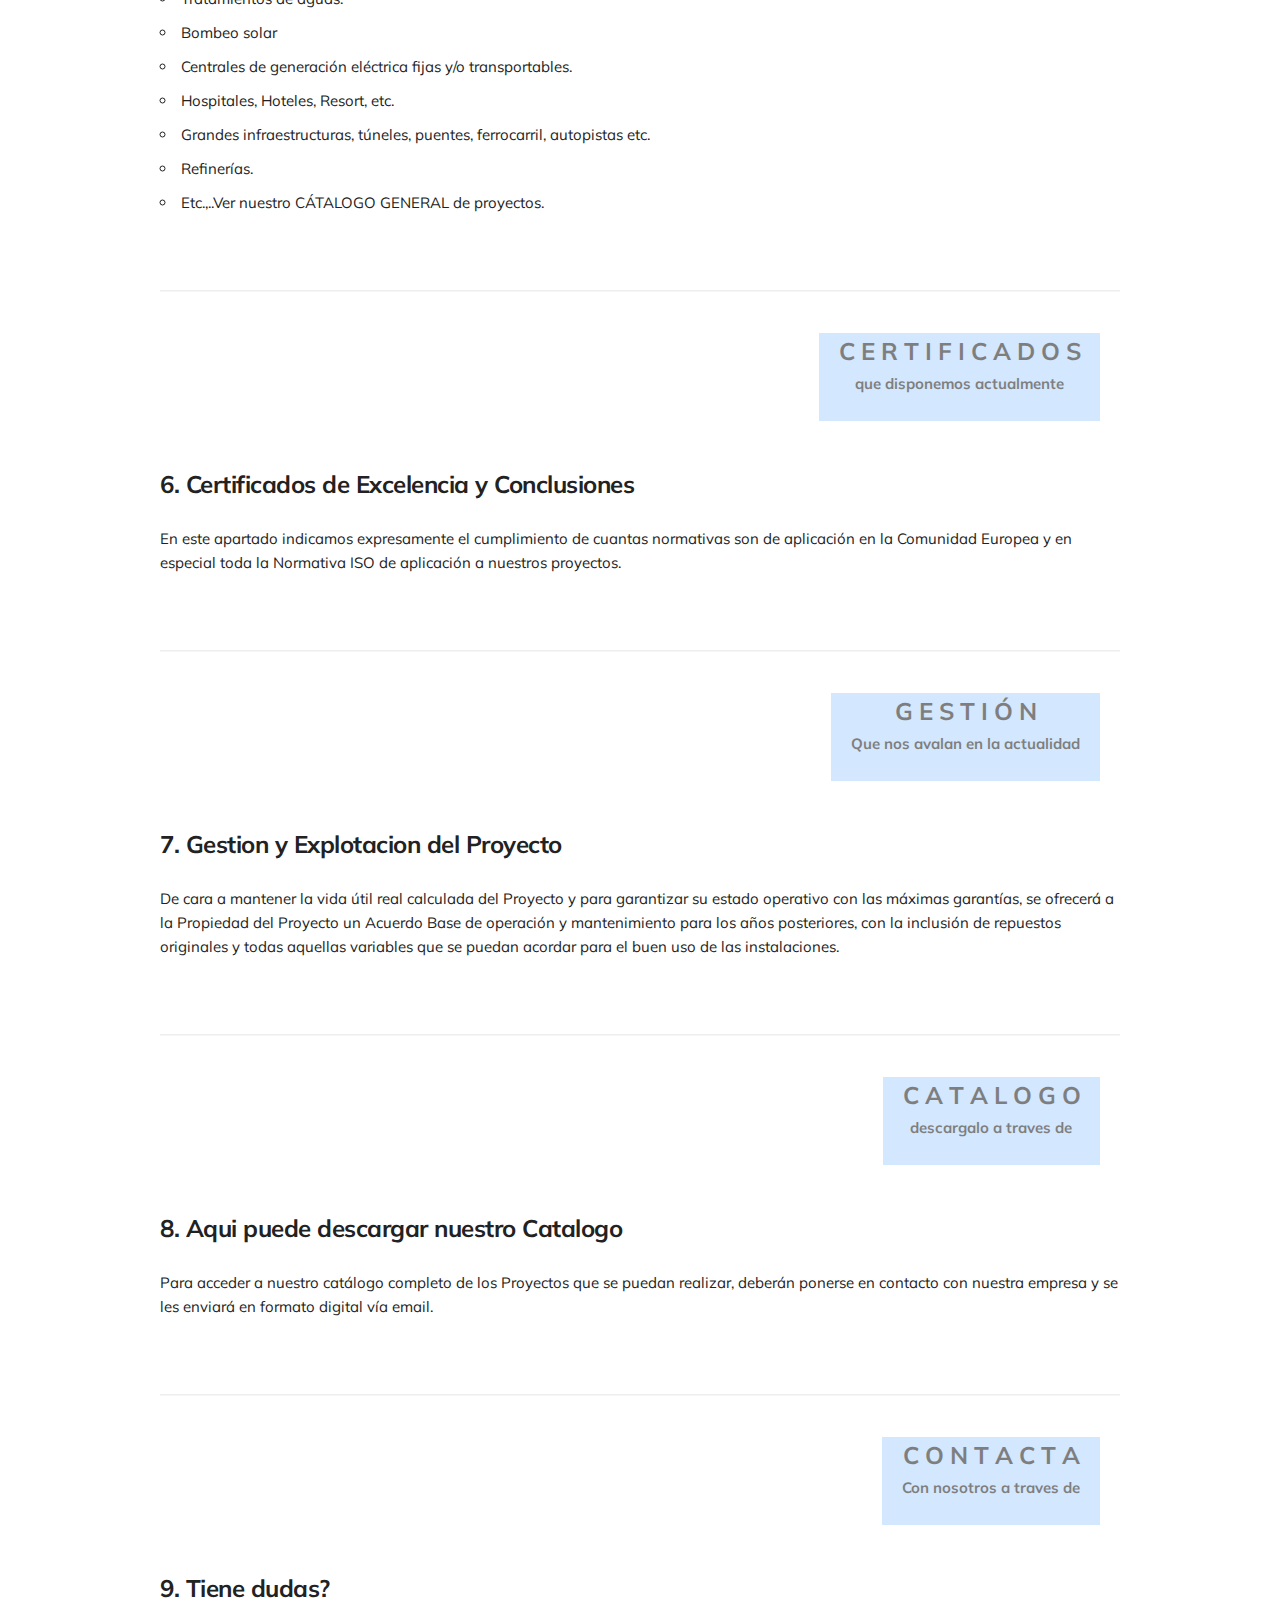
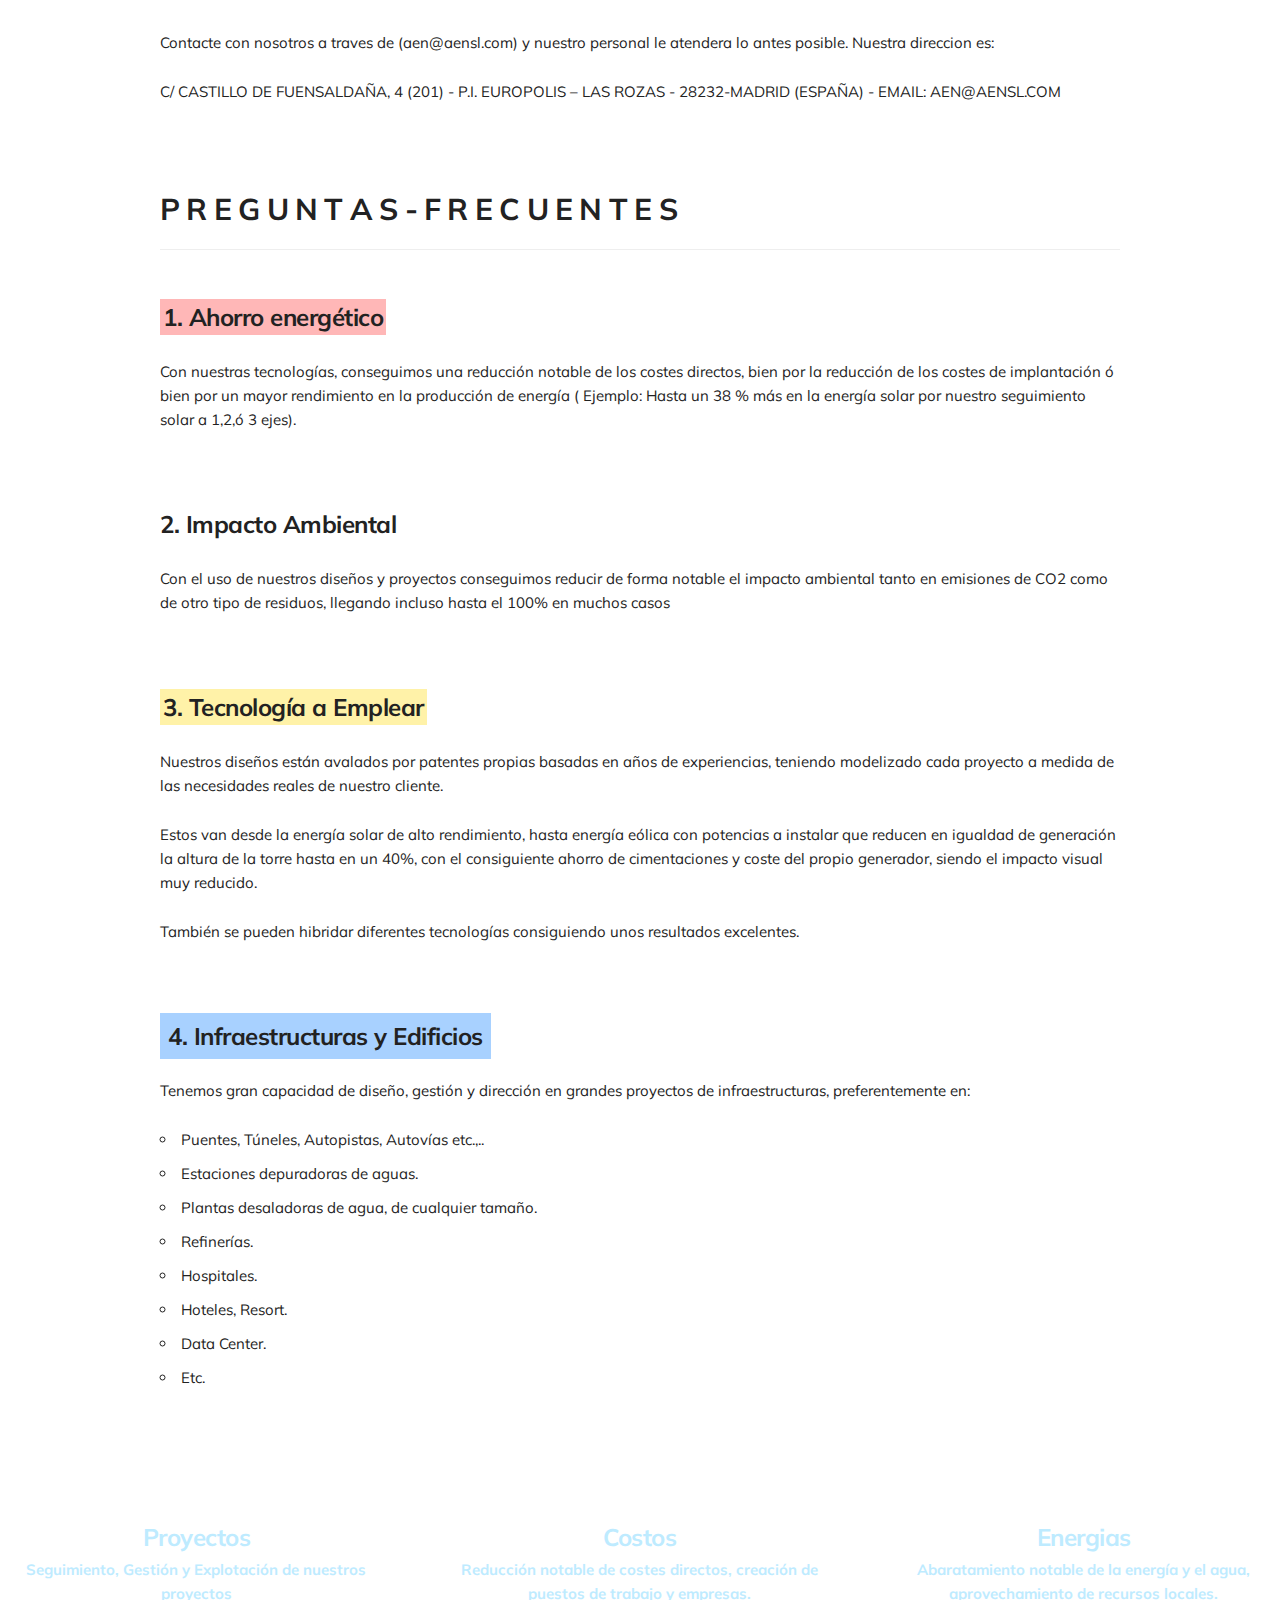
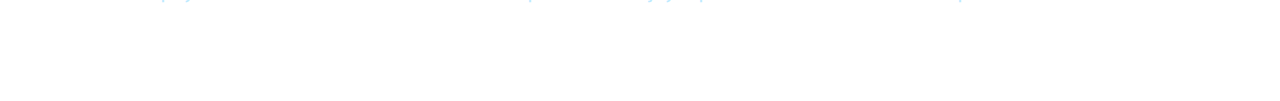
<file: es_ES.html>
<!-- Copyright 2018 AEN / Yan & Co. -->
<!DOCTYPE html>

<html itemscope="itemscope" itemtype="http://schema.org/Article" xmlns="https://www.w3.org/1999/xhtml" lang="en" prefix="og: http://ogp.me/ns#">

<head>

    <!-- Emulate IE 7, Display as IE 8 with or Without a DOCTYPE, Quirks Mode IE5, Quirks Mode Edge, chrome, ETC
––––––––––––––––––––––––––––––––––––––––––––––––––-->
    <meta http-equiv="X-UA-Compatible" content="IE=EmulateIE7">
    <meta http-equiv="X-UA-Compatible" content="IE=8">
    <meta http-equiv="X-UA-Compatible" content="IE=5">
    <meta http-equiv="X-UA-Compatible" content="IE=Edge, chrome=1">
    <meta http-equiv="Cache-control" content="public">
    <meta http-equiv="imagetoolbar" content="yes">
    <meta http-equiv="pics-label" content="for all ages">

    <!-- Basic Page Needs
––––––––––––––––––––––––––––––––––––––––––––––––––-->
    <meta charset="utf-8">
    <title>AEN Energia y Agua</title>
    <link rel="canonical" href="https://www.aen-aye.es/" />
    <link rel="preconnect" href="https://www.aen-aye.es/" />
    <link rel="prerender" href="https://www.aen-aye.es/" />
    <link rel="dns-prefetch" href="https://www.aen-aye.es/" />
    <meta name="description" content="Energias ETC." />
    <meta name="keywords" content="AEN, Energia y Agua, AEN-EYA, Renovables, Desaladoras, Solar, Eolica" />
    <meta name="keyphrases" content="Nuevas Tecnologias y Asesores Energeticos" />
    <meta name="abstract" content="text" />
    <meta name="format-detection" content="telephone=no" />
    <meta name="google-site-verification" content="..." />
    <meta name="msvalidate.01" content="..." />
    <meta name="robots" content="index, follow" />
    <meta name="Content-Type" content="text/html; charset=utf-8" charset="utf-8" />
    <meta name="language" content="es" />
    <meta name="generator" content="Atom.io" />
    <meta name="pinterest" content="nopin" />
    <meta name="rating" content="general" />
    <meta name="citation_date" content="2018-08-25" />
    <meta name="citation_author" content="Yan Antropov" />
    <meta name="Slurp" content="NOYDIR" />
    <meta name="creation_date" CONTENT="2018-08-25">
    <meta name="no-email-collection" content="http://www.metatags.info/nospamharvesting">
    <link rel="alternate" hreflang="es-ES" href="https://www.aen-aye.es/">
    <link rel="alternate" hreflang="en-US" href="https://www.aen-aye.es/">
    <link rel='shortlink' href='https://www.aen-aye.es/'>
    <link type="text/plain" rel="author" href="http://wwww.aen-aye.com/humans.txt">

    <!-- GEO Meta Tags
–––––––––––––––––––––––––––––––––––––––––––––––––– -->
    <meta name="geo.position" content="40.493533; -3.875792">
    <meta name="geo.placename" content="Madrid">
    <meta name="geo.region" content="ES-MD">
    <meta name="ICBM" content="40.493533, -3.875792" />
    <meta property="place:location:latitude" content="40.493533" />
    <meta property="place:location:longitude" content="-3.875792" />

    <!-- DC Meta Tags
–––––––––––––––––––––––––––––––––––––––––––––––––– -->
    <meta name="dc.language" scheme="RFC1766" content="en">
    <meta name="dc.source" content="http://www.aen-eya.com/">
    <meta name="dc.relation" content="http://www.aen-eya.com/">
    <meta name="dc.title" content="AEN Agua y Energia">
    <meta name="dc.keywords" content="AEN, Energia y Agua, AEN-EYA, Renovables, Desaladoras, Solar, Eolica">
    <meta name="dc.subject" content="Nuevas Tecnologias y Asesores Energeticos">
    <meta name="dc.description" content="Empresa de nuevas tecnologias">
    <meta name="dc.creator" content="Yan & CO">
    <meta name="dc.publisher" content="Yan & CO">
    <meta name="dc.contributor" content="Olivares Dias">
    <meta name="dc.date" scheme="W3CDTF" content="2018-08-25">
    <meta name="dc.type" scheme="DCMIType" content="Text">
    <meta name="dc.format" scheme="IMT" content="text/html">
    <meta name="dc.identifier" content="/index.html">
    <meta name="dc.coverage" content="World" />
    <meta name="dc.rights" content="/legal/terms-of-use.html" />

    <!-- FONT
–––––––––––––––––––––––––––––––––––––––––––––––––– -->
    <link href="https://fonts.googleapis.com/css?family=Muli:300,400,600" rel="stylesheet" type="text/css">
    <link rel="stylesheet" href="https://use.fontawesome.com/releases/v5.2.0/css/all.css" integrity="sha384-hWVjflwFxL6sNzntih27bfxkr27PmbbK/iSvJ+a4+0owXq79v+lsFkW54bOGbiDQ"
        crossorigin="anonymous">

    <!-- CSS
–––––––––––––––––––––––––––––––––––––––––––––––––– -->
    <link rel="stylesheet" href="css/custom.css" />
    <link rel="stylesheet" href="css/normalize.css" />
    <link rel="stylesheet" href="css/skeleton.css" />
    <link rel="stylesheet" href="css/hint.css" />
    <link rel="stylesheet" href="css/override.css" />
    <link rel="stylesheet" href="css/parallax.css" />

    <!-- Mobile Specific Metas
      –––––––––––––––––––––––––––––––––––––––––––––––––– -->
    <meta name="viewport" content="width=device-width, initial-scale=1.0, minimum-scale=1.0, maximum-scale=1.0, user-scalable=0" />

    <!-- Favicon
–––––––––––––––––––––––––––––––––––––––––––––––––– -->
    <link rel="icon" href="/images/favicon.ico" type="image/x-icon" />
    <link rel="shortcut icon" href="/images/favicon.ico" type="image/x-icon" />
    <link rel="apple-touch-icon" href="/images/favicon.ico" />

    <!-- Open Graph Meta Data
–––––––––––––––––––––––––––––––––––––––––––––––––– -->
    <meta property="og:site_name" content="Empresa de Tecnologias y Asesoramiento Energetico En España" />
    <meta property="og:locale" content="es_es" />
    <meta property="og:type" content="website" />
    <meta property="og:title" content="Empresa de tecnologias en España" />
    <meta property="og:url" content="http://www.aen-eya.com/" />
    <meta property="og:image" content="http//www.aen-eya.com/images/aenlogo.png" />
    <meta property="og:description" content="Empresa especializada en nuevas tecnologias" />
    <meta property="og:determiner" content="the" />
    <meta property="og:postal_code" content="28232" />
    <meta property="og:phone_number" content="+34 696 221 535" />
    <meta property="og:region" content="Madrid" />
    <meta property="og:country-name" content="ES" />
    <meta property="og:country_name" content="España" />
    <meta property="business:contact_data:country_name" content="España" />
    <meta property="business:contact_data:postal_code" content="28232" />
    <meta property="og:locale" content="en_ES" />
    <meta property="og:locale:alternate" content="fr_FR" />
    <meta property="og:locale:alternate" content="gb_GB" />
    <meta property="og:locale:alternate" content="us_US" />
    <meta property="og:locale:alternate" content="ru_RU" />
    <meta property="og:locale:alternate" content="br_BR" />

    <!-- Twitter Cards Data
–––––––––––––––––––––––––––––––––––––––––––––––––– -->
    <meta name="twitter:card" content="summary">
    <meta name="twitter:site" content="@aeneya">
    <meta name="twitter:creator" content="@aeneya">
    <meta name="twitter:title" content="Aen Energya y Agua">
    <meta name="twitter:description" content="Nuevas Tecnologias y Asesores Energeticos">
    <meta name="twitter:image" content="http//www.aen-eya.com/images/aenlogo.png">

    <!-- Contact Meta Data and Creator/User
–––––––––––––––––––––––––––––––––––––––––––––––––– -->
    <meta name="host" content="http://www.aen-eya.com/">
    <meta name="host-admin" content="Yan & Co">
    <meta name="contactName" content="Yan & Co">
    <meta name="contact" content="jan(hyphen)lux(at)hotmail(dot)com">
    <meta name="owner" content="Olivares Dias Jose Carlos">
    <meta name="reply-to" content="jan(hyphen)lux(at)hotmail(dot)com">
    <meta name="web_author" content="Yan & Co">
    <meta name="author" content="Yan & Co">
    <meta name="contactOrganization" content="AEN Energya y Agua">
    <meta name="contactStreetAddress1" content="C/ CASTILLO DE FUENSALDAÑA, 4 (201) - P.I. EUROPOLIS – LAS ROZAS">
    <meta name="contactZipcode" content="28232">
    <meta name="contactCity" content="Madrid">
    <meta name="contactCountry" content="Spain">
    <meta name="contactPhoneNumber" content="+34 696 221 535">
    <meta name="contactFaxNumber" content="XXXXX">
    <meta name="contactNetworkAddress" content="AEN@AENSL.COM">

</head>

<body>

    <!-- Front Page, Container - 1
–––––––––––––––––––––––––––––––––––––––––––––––––– -->
    <div class="container">
        <div class="row front-page">
            <div class="seven columns">
                <h3><strong>Ambiente, Energía y Naturaleza S.L.</strong></h3>
                <p>Empresa especializada en nuevas Tecnologías</p>
                <p><br>I+D+i.</p>
                <a class="button button-primary" href="#NavMenu"><span class="hint--info" aria-label="Navegacion">Menu</span></a>&nbsp;
                <a class="button" href="#faqs"><span class="hint--info" aria-label="Info de la empresa">Preguntas?</span></a>
            </div>
            <div class="five columns">
                <img src="images/aenlogo.png" alt="Cover Image" width="100%">
                <a href="ru_RU.html"><img src="images/if_flag-russia2x_748044.png" alt="Girl in a jacket" width="500"
                        style="width:32px;height:24px;">
                    <a href="es_ES.html"><img src="images/if_flag-spain_748120.png" alt="Girl in a jacket" width="500"
                            style="width:32px;height:24px;">
                        <a href=""><img src="images/if_flag-united-kingdom_748024.png" alt="Girl in a jacket" style="width:32px;height:24px;">
                            <a href=""><img src="images/if_flag-brazil_748057.png" alt="Girl in a jacket" style="width:32px;height:24px;">
            </div>
        </div>
    </div>


    <!-- Spacing
–––––––––––––––––––––––––––––––––––––––––––––––––––––––––– -->
    <div class="space-above-nav"></div>


    <!-- Navbar
–––––––––––––––––––––––––––––––––––––––––––––––––– -->
    <div id="NavMenu" class="navbar-div">
        <nav class="nav">
            <div class="container">
                <ul>
                    <li title="Inicio">
                        <a href="#inicio"><i class="fas fa-home fa-2x"></i></a>
                    </li>

                    <li title="Empresa">
                        <a href="#empresa"><i class="fas fa-building fa-2x"></i></a>
                    </li>

                    <li title="Ofrecemos">
                        <a href="#ofrecemos"><i class="fas fa-handshake fa-2x"></i></a>
                    </li>

                    <li title="Experiencia">
                        <a href="#experiencia"><i class="fas fa-signal fa-2x"></i></a>
                    </li>

                    <li title="Proyectos">
                        <a href="#proyectos"><i class="fas fa-project-diagram fa-2x"></i></a>
                    </li>

                    <li title="Certificados">
                        <a href="#certificados"><i class="fas fa-medal fa-2x"></i></a>
                    </li>

                    <li title="Gestion">
                        <a href="#gestion"><i class="fas fa-shield-alt fa-2x"></i></a>
                    </li>

                    <li title="Catalogo">
                        <a href="#catalogo"><i class="fas fa-file-archive fa-2x"></i></a>
                    </li>

                    <li title="Contacto">
                        <a href="#contacto"><i class="fas fa-envelope fa-2x"></i></a>
                    </li>
                </ul>
            </div>
        </nav>
    </div>

    <!-- Parallax-pimg1 Section
–––––––––––––––––––––––––––––––––––––––––––––––––– -->
    <section class="parallax-pimg1">
        <div class="Container">
            <div class="row">
                <div class="one-third column" style="color:#010101;">
                    <i class="fa fa-cogs"></i>
                    <h5><strong><span class="bl">Ingenieria</span></strong></h5>
                    <p class="blue"><strong><span class="bl">Reducción notable de costes directos</span></strong></p>
                </div>
                <div class="one-third column" style="color:#010101;">
                    <i class="fa fa-users"></i>
                    <h5><strong><span class="bl">Social</span></strong></h5>
                    <p class="blue"><strong><span class="bl">Creación de puestos de trabajo y empresas</span></strong></p>
                </div>
                <div class="one-third column" style="color:#010101;">
                    <i class="fa fa-signature"></i>
                    <h5><strong><span class="bl">Innovacion</span></strong></h5>
                    <p class="blue"><strong><span class="bl">Impacto ambiental practicamente nulo</span></strong></p>
                </div>
            </div>
        </div>
    </section>

    <!-- Menu Data, Container - 2
–––––––––––––––––––––––––––––––––––––––––––––––––– -->
    <div class="container">

        <!-- Title - Inicio
–––––––––––––––––––––––––––––––––––––––––––––––––– -->
        <div id="inicio" class="topper"></div>
        <div class="row web-menu-title">
            <h4><strong><a href="#" target="_blank" rel="noreferrer" class="web-menu-title-link"></a></strong></h4>
        </div>

        <!-- Parallax-pimg2 Section
–––––––––––––––––––––––––––––––––––––––––––––––––– -->
        <section class="parallax-pimg2">
            <div class="Container">
                <div class="row">
                    <div class="row web-menu-title" style="color:#fdfdff;">
                        <div class="text-block">
                            <h5><strong>I N I C I O</strong></h5>
                            <p><strong>Bienvenidos a nuestra pagina Web!</strong></p>
                        </div>
                    </div>
                </div>
            </div>
        </section>
        <p>
            <h5><strong>1. Ambiente Energia y Naturaleza S.L.</strong></h5>
        </p>
        <p>En adelante AEN Energía y Agua, empresa que ha sido creada como asociación/consorcio de empresas con
            tecnologías puntas para el diseño y ejecución de proyectos singulares-especiales en donde
            primen conceptos tan importantes como reducción notable del impacto ambiental, respetando al máximo el
            entorno y a la vez generando tanto energía en sus diferentes formas como agua a partir de
            cualquier tipo (salada, salobre, ríos, lagos etc.,..), en cualquier lugar del mundo que sea necesario y que
            quieran tener unos costes de producción reducidos sobre las tecnologías habituales gracias a nues-
            tras propias patentes y diseños. Igualmente las infraestructuras necesarias para conseguir estos fines se
            consiguen reducir notablemente.</p>

        <!-- Title - Empresa
–––––––––––––––––––––––––––––––––––––––––––––––––– -->
        <div id="empresa" class="topper"></div>
        <div class="row web-menu-title">
            <h4><strong><a href="http://" target="_blank" rel="noreferrer" class="web-menu-title-link"></a></strong></h4>
        </div>

        <!-- Parallax-pimg3 Section
–––––––––––––––––––––––––––––––––––––––––––––––––– -->
        <section class="parallax-pimg3">
            <div class="Container">
                <div class="row">
                    <div class="row web-menu-title" style="color:#FFF;">
                        <div class="text-block">
                            <h5><strong>E M P R E S A</strong></h5>
                            <p><strong>nuestra breve informacion</strong></p>
                        </div>
                    </div>
                </div>
        </section>
        <p>
            <h5><strong>2. La Asociacion y el Potencial Humano</strong></h5>
        </p>
        <p>Lideramos un potencial humano superiao a las 172 personas directas formada por personal altamente
            cualificado
            como son: Ingenieros de multiples especialidades, Aquitectos y Aparejadores, Equipo de Diseño y Calculo,
            Especialistas en CAD y Software,
            Laboratorios de experimentacion, Tecnicos de Obas, Seguridad y Operacion de Mantenimiento, contando con mas
            de 1.200 indirectas con empresas
            colaboradoras en fabricacion y obras.</p>


        <!-- Title - Ofrecemos
–––––––––––––––––––––––––––––––––––––––––––––––––– -->
        <div id="ofrecemos" class="topper"></div>
        <div class="row web-menu-title">
            <h4><strong><a href="https://" target="_blank" rel="noreferrer" class="web-menu-title-link"></a></strong></h4>
        </div>

        <!-- Parallax-pimg4 Section
–––––––––––––––––––––––––––––––––––––––––––––––––– -->
        <section class="parallax-pimg4">
            <div class="Container">
                <div class="row">
                    <div class="row web-menu-title" style="color:#FFF;">
                        <div class="text-block">
                            <h5><strong>O F R E C E M O S</strong></h5>
                            <p><strong>Lo que los demas no ofrecen</strong></p>
                        </div>
                    </div>
                </div>
        </section>
        <p>
            <h5><strong>3. Nuestro Potencial?</strong></h5>
        </p>
        <p>Se basa principalmente en la aplicacion de tecnologias de ultima generacion, diseños unicos y personalizados
            con patentes propias.
            Disminuimos la infraestructura con menor inversion, reducimos los costes de obras a su vez reducimos
            notablemente el tiempo de ejecucion.
            Creacion de Riqueza al pais en forma de trabajo y empresas. Formamos personal de alto nivel (Capital
            Humano), Nulo o muy reducido el impacto
            ambiental. Por ultimo y de forma preferencial indicar que todos nuestros proyectos podran llevar la
            financiacion del 100% del capital necesario a la inversion
            , de acuerdo con las condiciones especiales que se negociaran con la aceptacion y pedido del proyecto de
            que se trate.</p>


        <!-- Title - Experiencia
–––––––––––––––––––––––––––––––––––––––––––––––––– -->
        <div id="experiencia" class="topper"></div>
        <div class="row web-menu-title">
            <h4><strong><a href="https://" target="_blank" rel="noreferrer" class="web-menu-title-link"></a></strong></h4>
        </div>

        <!-- Parallax-pimg5 Section
–––––––––––––––––––––––––––––––––––––––––––––––––– -->
        <section class="parallax-pimg5">
            <div class="Container">
                <div class="row">
                    <div class="row web-menu-title" style="color:#FFF;">
                        <div class="text-block">
                            <h5><strong>E X P E R I E N C I A</strong></h5>
                            <p><strong>Lo que nos diferencia del resto</strong></p>
                        </div>
                    </div>
                </div>
        </section>
        <p>
            <h5><strong>4. Experiencia de Empresas</strong></h5>
        </p>
        <p>Como hemos ido describiendo en los diferentes apartados de esta pagina web, se han desarrollado mas de 1500
            grandes proyctos, y un total de mas de
            6.000 de todo tipo, a los que incluimos una amplia de experiencia en desarrollo de nuevas tecnologias, como
            lo demuestra la existencia de mas de 20 patentes
            propias. En el apartado de personal propio disponemos en plantilla de mas de 172 personas de media y alta
            cualificacion como puede verse en la relacion de personal
            pudiendo completarse con un amplio espectro de empresas colaboradoras con mas de 1.200 personas.<strong><u></u></strong>.</p>


        <!-- Title - Proyectos
–––––––––––––––––––––––––––––––––––––––––––––––––– -->
        <div id="proyectos" class="topper"></div>
        <div class="row web-menu-title">
            <h4><strong><a href="https://" target="_blank" rel="noreferrer" class="web-menu-title-link"></a></strong></h4>
        </div>

        <!-- Parallax-pimg2 Section
–––––––––––––––––––––––––––––––––––––––––––––––––– -->
        <section class="parallax-pimg6">
            <div class="Container">
                <div class="row">
                    <div class="row web-menu-title" style="color:#FFF;">
                        <div class="text-block">
                            <h5><strong>P R O Y E C T O S</strong></h5>
                            <p><strong>realizados desde el inicio</strong></p>
                        </div>
                    </div>
                </div>
        </section>
        <p>
            <h5><strong>5. Proyectos y Diseños</strong></h5>
        </p>
        <p>Dentro de los diferentes Proyectos en donde poder aplicar nuestras tecnologías caben destacar:</p>
        <ul>
            <li>Energías Renovables ( Solar Fotovoltaica y Térmica, Eólica, Hidráulica, Biomasa etc.,..)</li>
            <li>Energías Convencionales (Gas Natural, Gasóleo etc.,..).</li>
            <li>Producción de Agua ( a partir de agua salada, salobre, ríos, lagos etc.,..).</li>
            <li>Tratamientos de aguas.</li>
            <li>Bombeo solar</li>
            <li>Centrales de generación eléctrica fijas y/o transportables.</li>
            <li>Hospitales, Hoteles, Resort, etc.</li>
            <li>Grandes infraestructuras, túneles, puentes, ferrocarril, autopistas etc.</li>
            <li>Refinerías.</li>
            <li>Etc.,..Ver nuestro CÁTALOGO GENERAL de proyectos.</li>
        </ul>

        <!-- Title - Certificados
–––––––––––––––––––––––––––––––––––––––––––––––––– -->
        <div id="certificados" class="topper"></div>
        <div class="row web-menu-title">
            <h4><strong><a href="https://" target="_blank" rel="noreferrer" class="web-menu-title-link"></a></strong></h4>
        </div>

        <!-- Parallax-pimg2 Section
–––––––––––––––––––––––––––––––––––––––––––––––––– -->
        <section class="parallax-pimg7">
            <div class="Container">
                <div class="row">
                    <div class="row web-menu-title" style="color:#FFF;">
                        <div class="text-block">
                            <h5><strong>C E R T I F I C A D O S</strong></h5>
                            <p><strong>que disponemos actualmente</strong></p>
                        </div>
                    </div>
                </div>
        </section>
        <p>
            <h5><strong>6. Certificados de Excelencia y Conclusiones</strong></h5>
        </p>
        <p>En este apartado indicamos expresamente el cumplimiento de cuantas normativas son de aplicación en la
            Comunidad Europea y en especial toda la Normativa ISO de aplicación a nuestros proyectos.</p>


        <!-- Title - Gestion
–––––––––––––––––––––––––––––––––––––––––––––––––– -->
        <div id="gestion" class="topper"></div>
        <div class="row web-menu-title">
            <h4><strong><a href="https://" target="_blank" rel="noreferrer" class="web-menu-title-link"></a></strong></h4>
        </div>

        <!-- Parallax-pimg2 Section
–––––––––––––––––––––––––––––––––––––––––––––––––– -->
        <section class="parallax-pimg8">
            <div class="Container">
                <div class="row">
                    <div class="row web-menu-title" style="color:#FFF;">
                        <div class="text-block">
                            <h5><strong>G E S T I Ó N</strong></h5>
                            <p><strong>Que nos avalan en la actualidad</strong></p>
                        </div>
                    </div>
                </div>
        </section>
        <p>
            <h5><strong>7. Gestion y Explotacion del Proyecto</strong></h5>
        </p>
        <p>De cara a mantener la vida útil real calculada del Proyecto y para garantizar su estado operativo con las
            máximas garantías, se ofrecerá a la Propiedad del Proyecto un Acuerdo Base de operación y mantenimiento
            para los años posteriores, con la inclusión de repuestos originales y todas aquellas variables que se
            puedan acordar para el buen uso de las instalaciones.</p>


        <!-- Title - Catalogo
–––––––––––––––––––––––––––––––––––––––––––––––––– -->
        <div id="catalogo" class="topper"></div>
        <div class="row web-menu-title">
            <h4><strong><a href="https://" target="_blank" rel="noreferrer" class="web-menu-title-link"></a></strong></h4>
        </div>

        <!-- Parallax-pimg2 Section
–––––––––––––––––––––––––––––––––––––––––––––––––– -->
        <section class="parallax-pimg9">
            <div class="Container">
                <div class="row">
                    <div class="row web-menu-title" style="color:#FFF;">
                        <div class="text-block">
                            <h5><strong>C A T A L O G O</strong></h5>
                            <p><strong>descargalo a traves de</strong></p>
                        </div>
                    </div>
                </div>
        </section>
        <p>
            <h5><strong>8. Aqui puede descargar nuestro Catalogo</strong></h5>
        </p>
        <p>Para acceder a nuestro catálogo completo de los Proyectos que se puedan realizar, deberán ponerse en
            contacto con nuestra empresa y se les enviará en formato digital vía email.</p>

        <!-- Title - Contacto
–––––––––––––––––––––––––––––––––––––––––––––––––– -->
        <div id="contacto" class="topper"></div>
        <div class="row web-menu-title">
            <h4><strong><a href="http://" target="_blank" rel="noreferrer" class="web-menu-title-link"></a></strong></h4>
        </div>

        <!-- Parallax-pimg2 Section
–––––––––––––––––––––––––––––––––––––––––––––––––– -->
        <section class="parallax-pimg11">
            <div class="Container">
                <div class="row">
                    <div class="row web-menu-title" style="color:#FFF;">
                        <div class="text-block">
                            <h5><strong>C O N T A C T A</strong></h5>
                            <p><strong>Con nosotros a traves de</strong></p>
                        </div>
                    </div>
                </div>
        </section>
        <p>
            <h5><strong>9. Tiene dudas?</strong></h5>
        </p>
        <p>Contacte con nosotros a traves de (aen@aensl.com) y nuestro personal le atendera lo antes posible.
            Nuestra direccion es: </p>
        <p>C/ CASTILLO DE FUENSALDAÑA, 4 (201) - P.I. EUROPOLIS – LAS ROZAS - 28232-MADRID (ESPAÑA) - EMAIL:
            AEN@AENSL.COM</p>


        <!-- FAQs Section
–––––––––––––––––––––––––––––––––––––––––––––––––– -->
        <div id="faqs" class="faq-topper"></div>
        <div class="row web-menu-title">
            <h4><strong><span class="hint--info" aria-label="Preguntas Frecuentes.">P R E G U N T A S - F R E C U E N T
                        E S</span></strong></h4>
            </td>
        </div>
        <br>

        <p>
            <h5><strong><span class="re">1. Ahorro energético</span></strong></h5>
        </p>
        <p>Con nuestras tecnologías, conseguimos una reducción notable de los costes directos, bien por la reducción de
            los costes de implantación ó bien por un mayor rendimiento
            en la producción de energía ( Ejemplo: Hasta un 38 % más en la energía solar por nuestro seguimiento solar
            a 1,2,ó 3 ejes).</p><br>

        <p>
            <h5><strong><span class="ge">2. Impacto Ambiental</span></strong></h5>
        </p>
        <p>Con el uso de nuestros diseños y proyectos conseguimos reducir de forma notable el impacto ambiental tanto
            en emisiones de CO2 como de otro tipo de residuos, llegando
            incluso hasta el 100% en muchos casos</p><br>

        <p>
            <h5><strong><span class="ye">3. Tecnología a Emplear</span></strong></h5>
        </p>
        <p>Nuestros diseños están avalados por patentes propias basadas en años de experiencias, teniendo modelizado
            cada proyecto a medida de las necesidades reales de nuestro cliente.</p>
        <p>Estos van desde la energía solar de alto rendimiento, hasta energía eólica con potencias a instalar que
            reducen en igualdad de generación la altura de la torre hasta en un 40%, con el consiguiente ahorro de
            cimentaciones y coste del propio generador, siendo el impacto visual muy reducido.</p>
        <p>También se pueden hibridar diferentes tecnologías consiguiendo unos resultados excelentes.</p><br>

        <p>
            <h5><strong><span class="bl">4. Infraestructuras y Edificios</span></strong></h5>
        </p>
        <p>Tenemos gran capacidad de diseño, gestión y dirección en grandes proyectos de infraestructuras,
            preferentemente en:</p>
        <ul>
            <li>Puentes, Túneles, Autopistas, Autovías etc.,..</li>
            <li>Estaciones depuradoras de aguas.</li>
            <li>Plantas desaladoras de agua, de cualquier tamaño.</li>
            <li>Refinerías.</li>
            <li>Hospitales.</li>
            <li>Hoteles, Resort.</li>
            <li>Data Center.</li>
            <li>Etc.</li>
        </ul>
        <br>

    </div>


    <!-- Section-a
–––––––––––––––––––––––––––––––––––––––––––––––––– -->

    <section class="section section-a">
        <div class="Container">
            <div class="row">
                <div class="one-third column" style="color:#beebff;">
                    <i class="fa fa-calendar"></i>
                    <h5><strong>Proyectos</strong></h5>
                    <p><strong>Seguimiento, Gestión y Explotación de nuestros proyectos</strong></p>
                </div>
                <div class="one-third column" style="color:#beebff;">
                    <i class="fa fa-cloud"></i>
                    <h5><strong>Costos</strong></h5>
                    <p><strong>Reducción notable de costes directos, creación de puestos de trabajo y empresas.</strong></p>
                </div>
                <div class="one-third column" style="color:#beebff;">
                    <i class="fa fa-users"></i>
                    <h5><strong>Energias</strong></h5>
                    <p><strong>Abaratamiento notable de la energía y el agua, aprovechamiento de recursos locales.</strong></p>
                </div>
            </div>
        </div>
    </section>

    <!-- Scripts to Maintain Website
––––––––––––––––––––––––––––––––––––––––––––––––––––––––––––––––––– -->
    <script src="js/stickynav.js"></script>
    <script type="text/javascript" id="cookieinfo" src="//cookieinfoscript.com/js/cookieinfo.min.js" data-bg="#645862"
        data-fg="#FFFFFF" data-link="#beebff" data-cookie="CookieInfoScript" data-text-align="left" data-linkmsg="Mas Info"
        data-moreinfo="https://wikipedia.org/wiki/HTTP_cookie" data-message="Esta página utiliza cookies para mejorar tu experiencia de navegación. Si sigues navegando por la web aceptas su uso."
        data-close-text="Acepto!">
    </script>

</body>

</html>
</file>
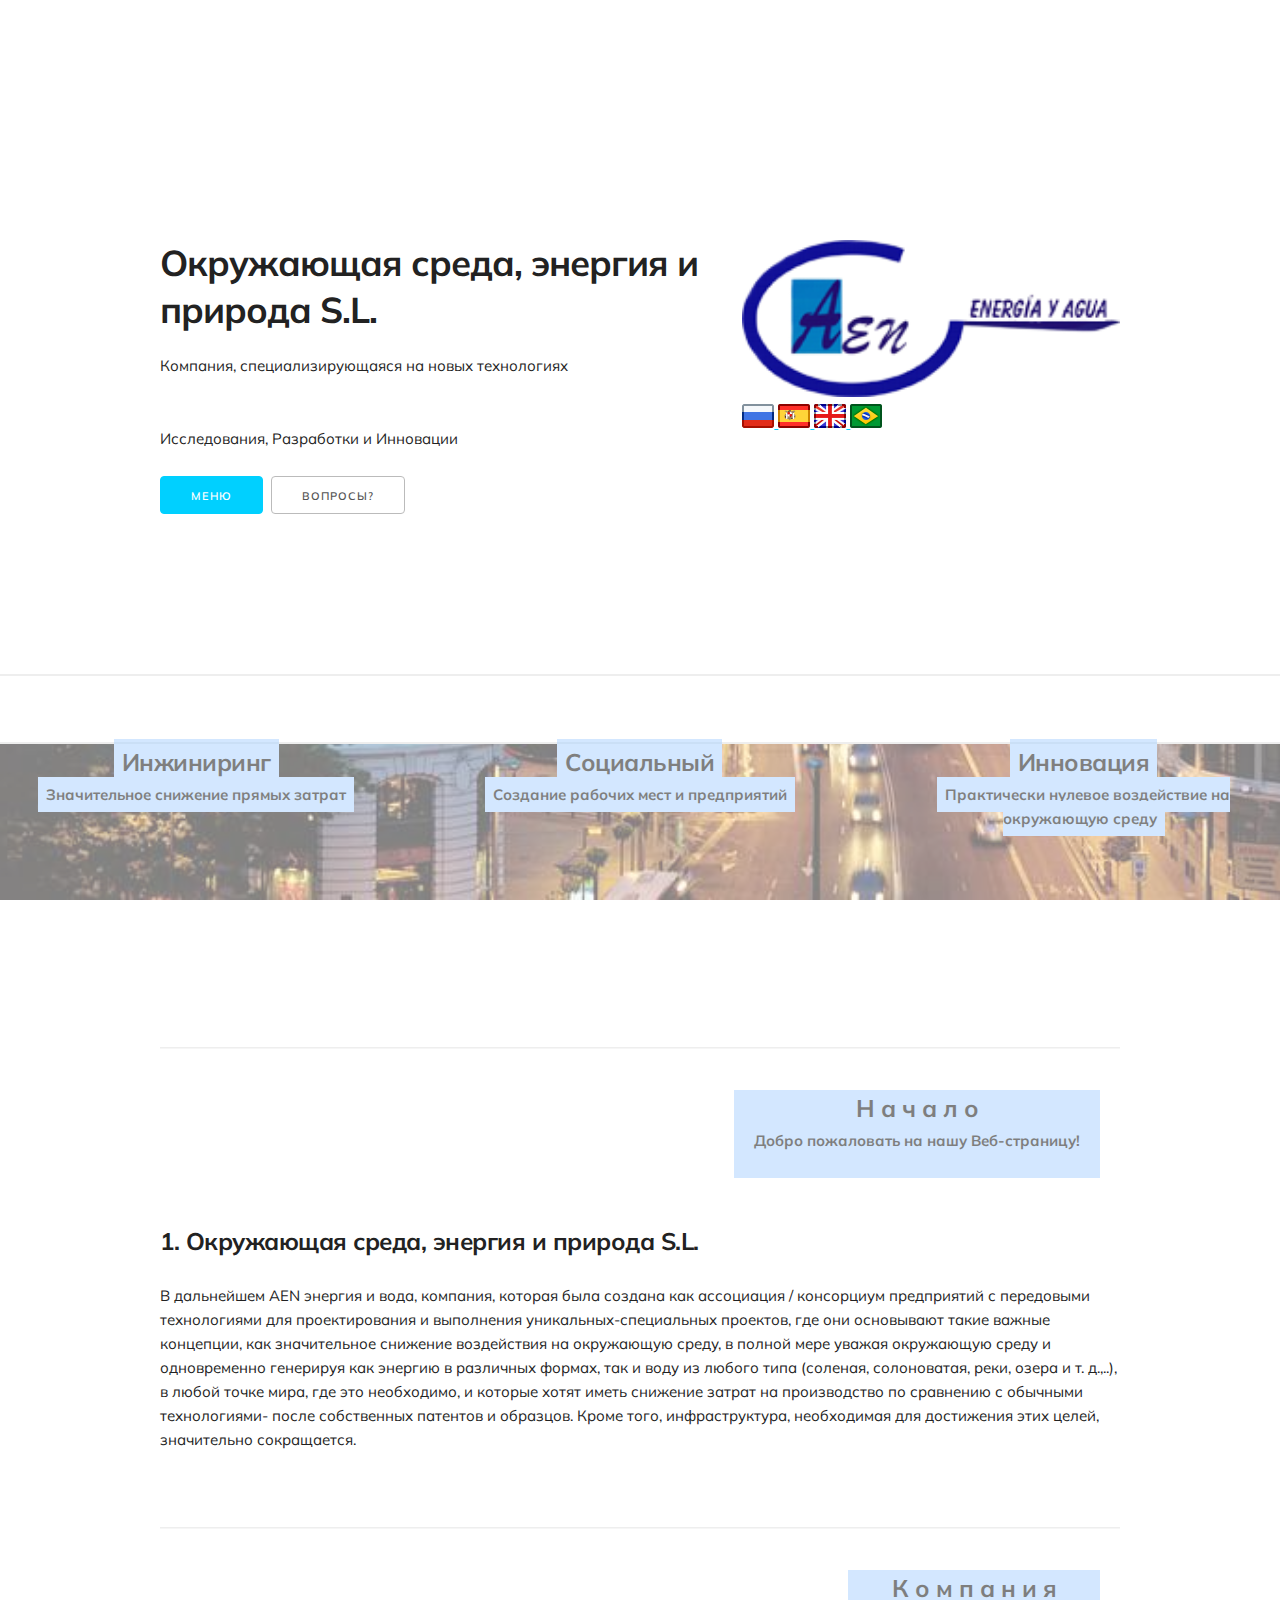
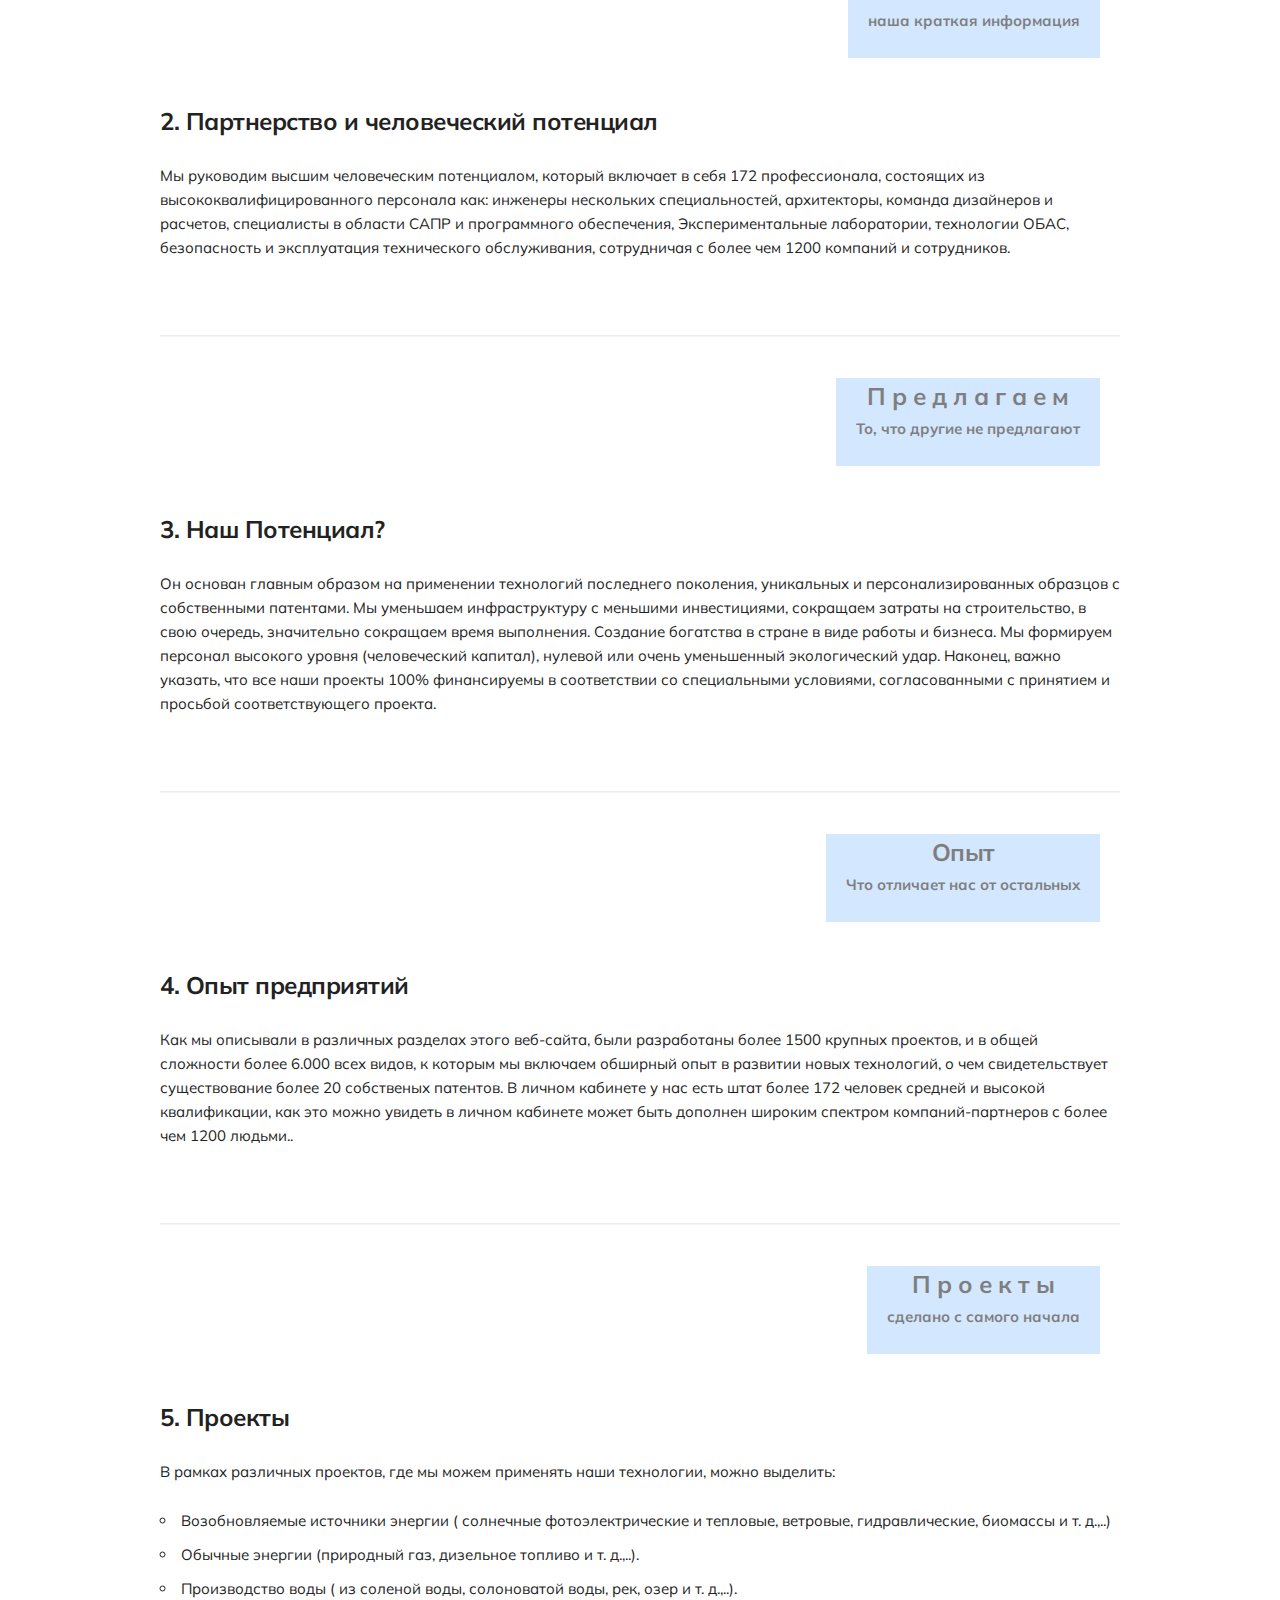
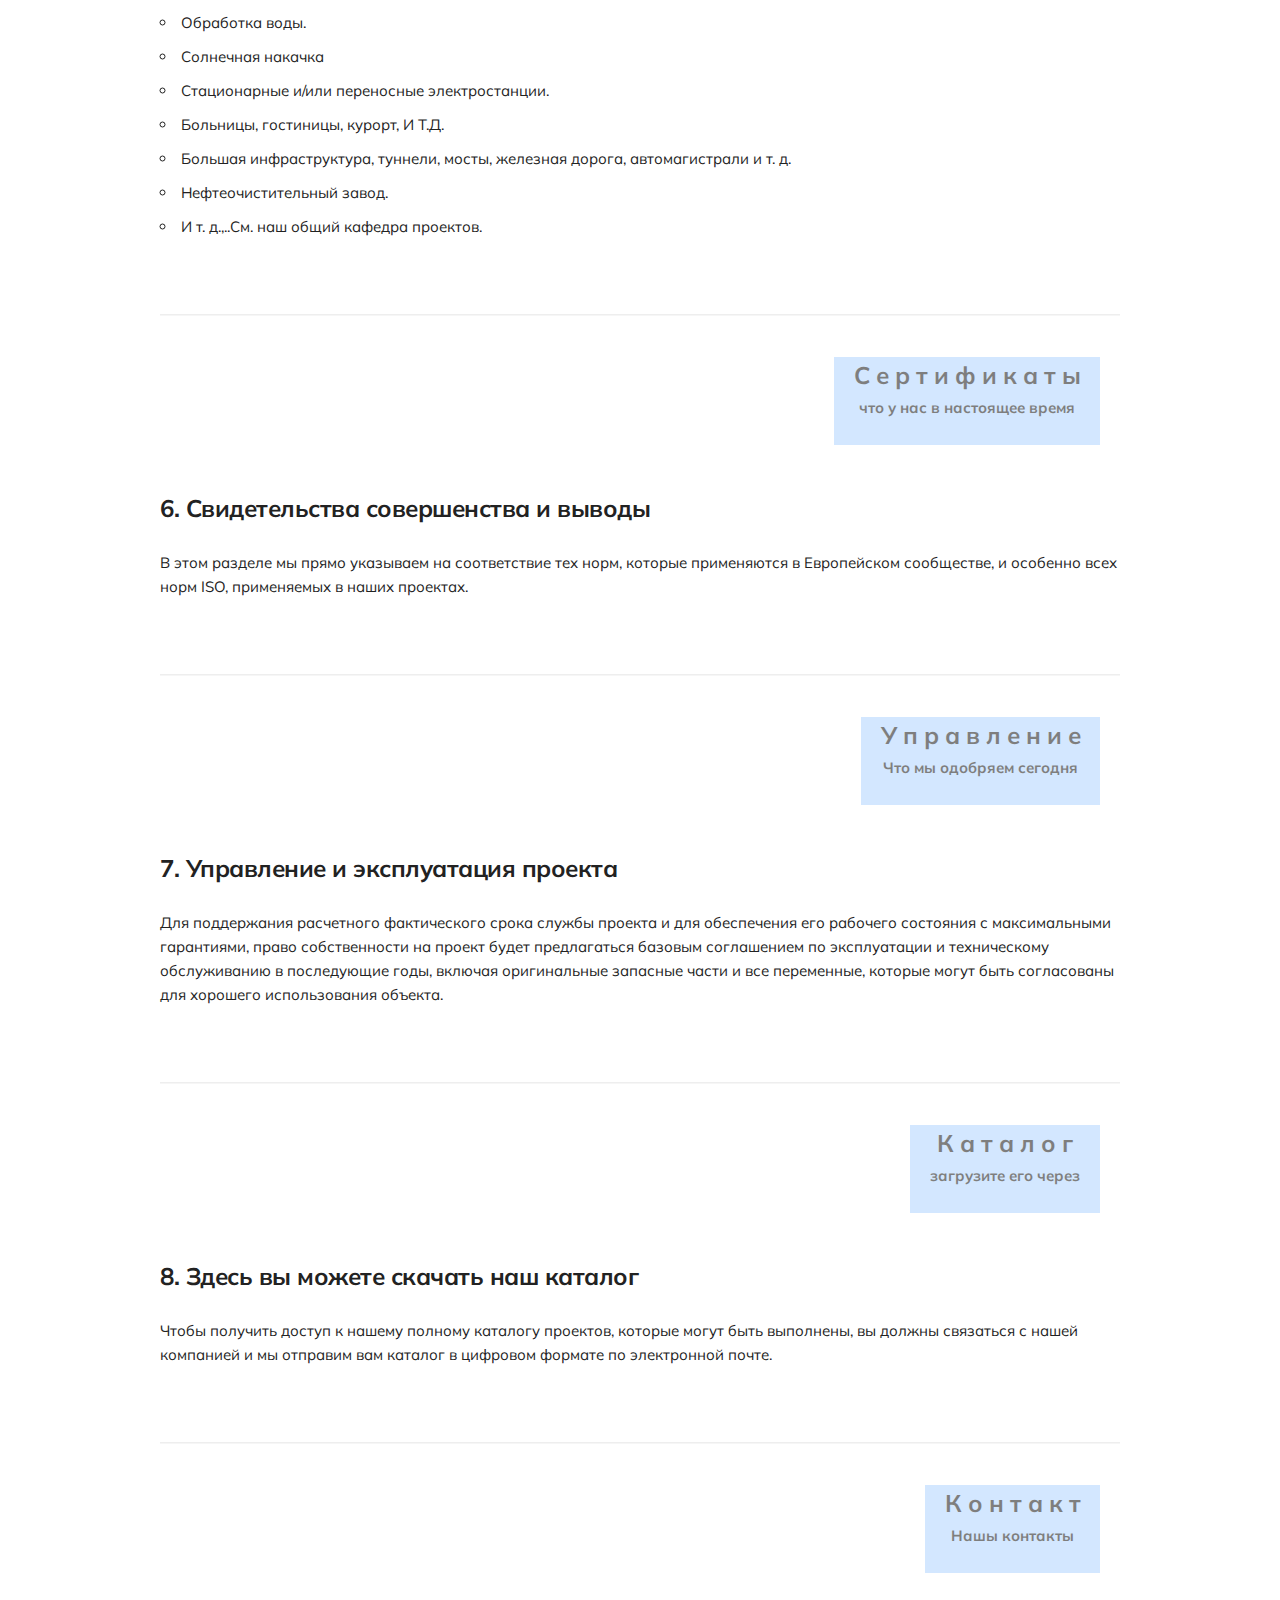
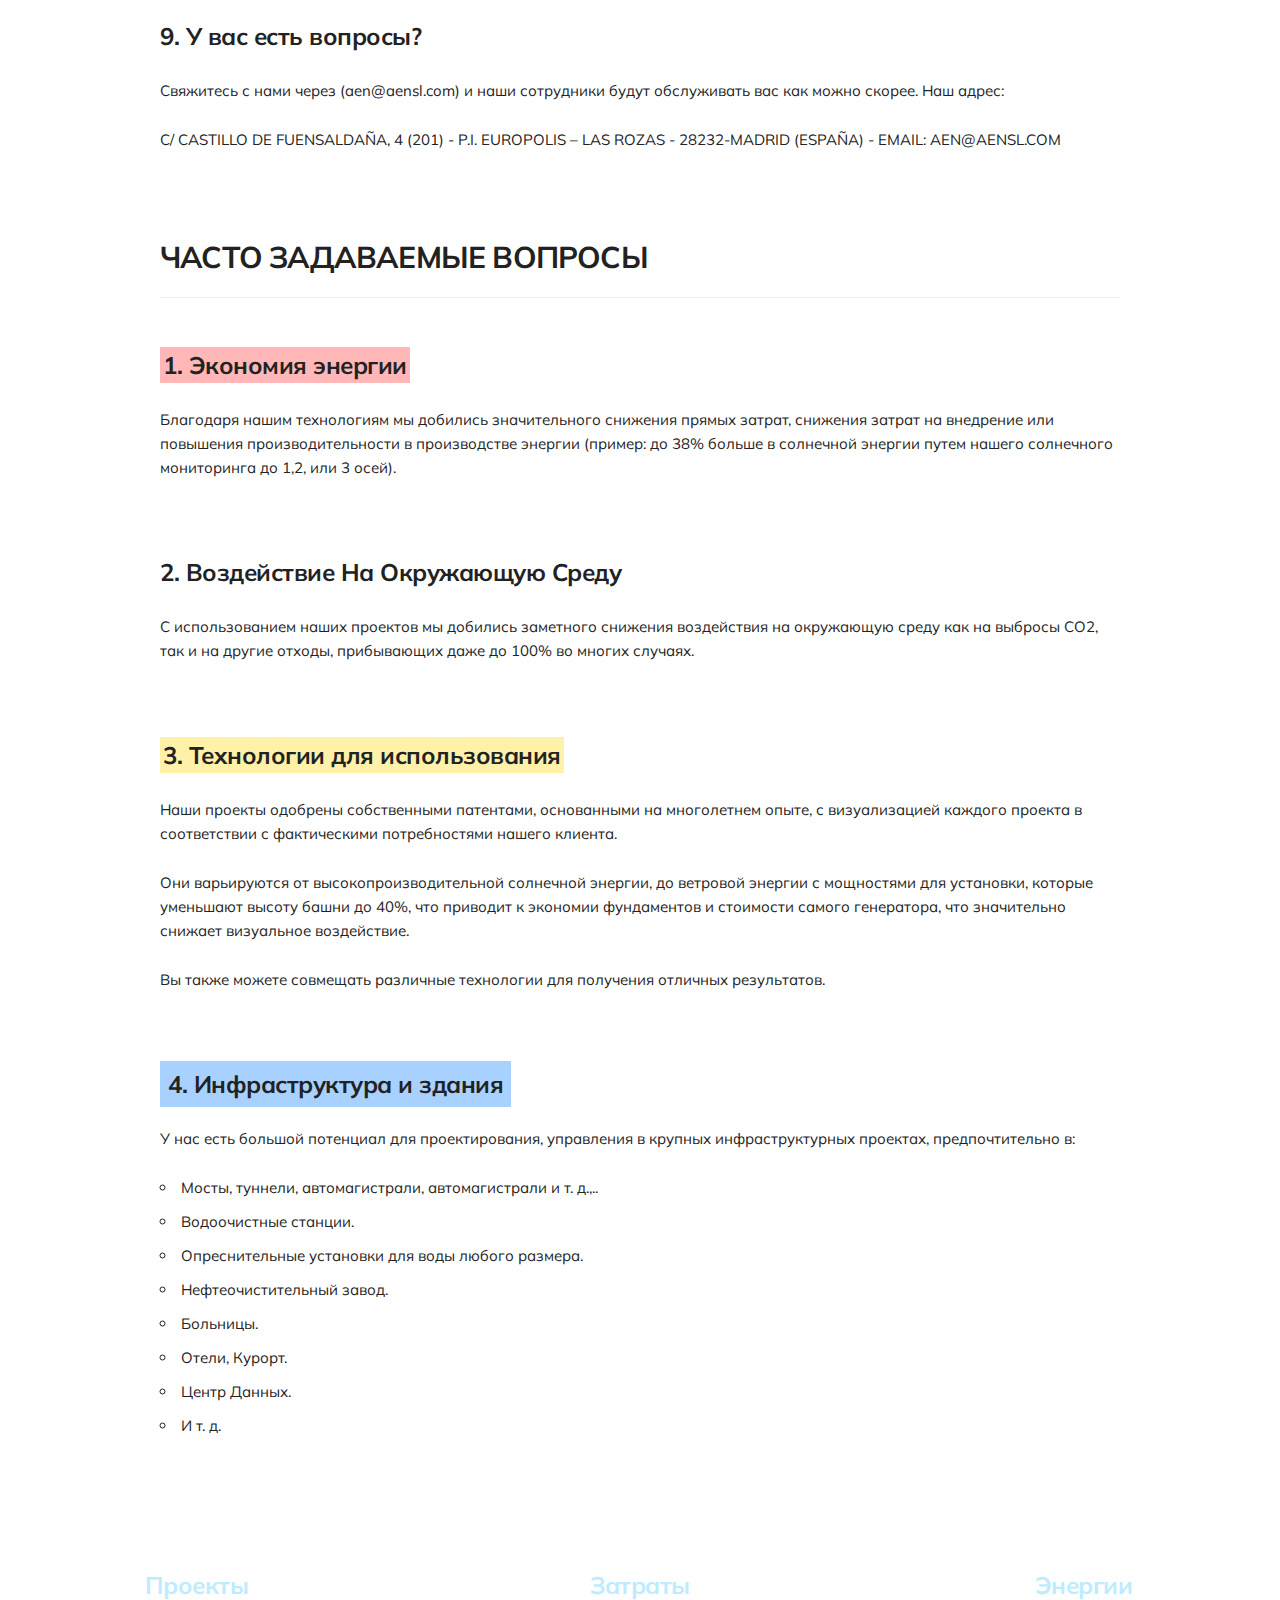
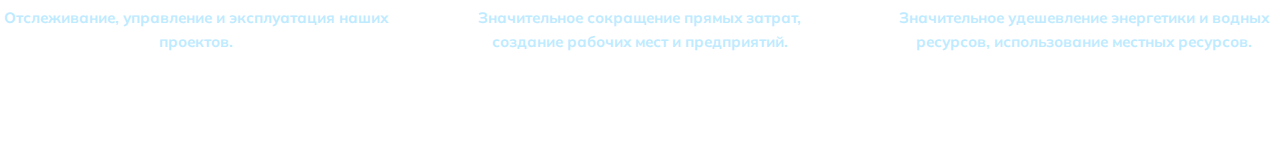
<file: ru_RU.html>
<!-- Copyright 2018 AEN / Yan & Co. -->
<!DOCTYPE html>

<html itemscope="itemscope" itemtype="http://schema.org/Article" xmlns="https://www.w3.org/1999/xhtml" lang="en" prefix="og: http://ogp.me/ns#">

<head>

    <!-- Emulate IE 7, Display as IE 8 with or Without a DOCTYPE, Quirks Mode IE5, Quirks Mode Edge, chrome, ETC
––––––––––––––––––––––––––––––––––––––––––––––––––-->
    <meta http-equiv="X-UA-Compatible" content="IE=EmulateIE7">
    <meta http-equiv="X-UA-Compatible" content="IE=8">
    <meta http-equiv="X-UA-Compatible" content="IE=5">
    <meta http-equiv="X-UA-Compatible" content="IE=Edge, chrome=1">
    <meta http-equiv="Cache-control" content="public">
    <meta http-equiv="imagetoolbar" content="yes">
    <meta http-equiv="pics-label" content="for all ages">

    <!-- Basic Page Needs
––––––––––––––––––––––––––––––––––––––––––––––––––-->
    <meta charset="utf-8">
    <title>AEN энергия и вода</title>
    <link rel="canonical" href="https://www.aen-aye.es/" />
    <link rel="preconnect" href="https://www.aen-aye.es/" />
    <link rel="prerender" href="https://www.aen-aye.es/" />
    <link rel="dns-prefetch" href="https://www.aen-aye.es/" />
    <meta name="description" content="Energias ETC." />
    <meta name="keywords" content="AEN, Energia y Agua, AEN-EYA, Renovables, Desaladoras, Solar, Eolica" />
    <meta name="keyphrases" content="Nuevas Tecnologias y Asesores Energeticos" />
    <meta name="abstract" content="text" />
    <meta name="format-detection" content="telephone=no" />
    <meta name="google-site-verification" content="..." />
    <meta name="msvalidate.01" content="..." />
    <meta name="robots" content="index, follow" />
    <meta name="Content-Type" content="text/html; charset=utf-8" charset="utf-8" />
    <meta name="language" content="es" />
    <meta name="generator" content="Atom.io" />
    <meta name="pinterest" content="nopin" />
    <meta name="rating" content="general" />
    <meta name="citation_date" content="2018-08-25" />
    <meta name="citation_author" content="Yan Antropov" />
    <meta name="Slurp" content="NOYDIR" />
    <meta name="creation_date" CONTENT="2018-08-25">
    <meta name="no-email-collection" content="http://www.metatags.info/nospamharvesting">
    <link rel="alternate" hreflang="es-ES" href="https://www.aen-aye.es/">
    <link rel="alternate" hreflang="en-US" href="https://www.aen-aye.es/">
    <link rel='shortlink' href='https://www.aen-aye.es/'>
    <link type="text/plain" rel="author" href="http://wwww.aen-aye.com/humans.txt">

    <!-- GEO Meta Tags
–––––––––––––––––––––––––––––––––––––––––––––––––– -->
    <meta name="geo.position" content="40.493533; -3.875792">
    <meta name="geo.placename" content="Madrid">
    <meta name="geo.region" content="ES-MD">
    <meta name="ICBM" content="40.493533, -3.875792" />
    <meta property="place:location:latitude" content="40.493533" />
    <meta property="place:location:longitude" content="-3.875792" />

    <!-- DC Meta Tags
–––––––––––––––––––––––––––––––––––––––––––––––––– -->
    <meta name="dc.language" scheme="RFC1766" content="en">
    <meta name="dc.source" content="http://www.aen-eya.com/">
    <meta name="dc.relation" content="http://www.aen-eya.com/">
    <meta name="dc.title" content="AEN Agua y Energia">
    <meta name="dc.keywords" content="AEN, Energia y Agua, AEN-EYA, Renovables, Desaladoras, Solar, Eolica">
    <meta name="dc.subject" content="Nuevas Tecnologias y Asesores Energeticos">
    <meta name="dc.description" content="Empresa de nuevas tecnologias">
    <meta name="dc.creator" content="Yan & CO">
    <meta name="dc.publisher" content="Yan & CO">
    <meta name="dc.contributor" content="Olivares Dias">
    <meta name="dc.date" scheme="W3CDTF" content="2018-08-25">
    <meta name="dc.type" scheme="DCMIType" content="Text">
    <meta name="dc.format" scheme="IMT" content="text/html">
    <meta name="dc.identifier" content="/index.html">
    <meta name="dc.coverage" content="World" />
    <meta name="dc.rights" content="/legal/terms-of-use.html" />

    <!-- FONT
–––––––––––––––––––––––––––––––––––––––––––––––––– -->
    <link href="https://fonts.googleapis.com/css?family=Muli:300,400,600" rel="stylesheet" type="text/css">
    <link rel="stylesheet" href="https://use.fontawesome.com/releases/v5.2.0/css/all.css" integrity="sha384-hWVjflwFxL6sNzntih27bfxkr27PmbbK/iSvJ+a4+0owXq79v+lsFkW54bOGbiDQ"
        crossorigin="anonymous">

    <!-- CSS
–––––––––––––––––––––––––––––––––––––––––––––––––– -->
    <link rel="stylesheet" href="css/custom.css" />
    <link rel="stylesheet" href="css/normalize.css" />
    <link rel="stylesheet" href="css/skeleton.css" />
    <link rel="stylesheet" href="css/hint.css" />
    <link rel="stylesheet" href="css/override.css" />
    <link rel="stylesheet" href="css/parallax.css" />

    <!-- Mobile Specific Metas
      –––––––––––––––––––––––––––––––––––––––––––––––––– -->
    <meta name="viewport" content="width=device-width, initial-scale=1.0, minimum-scale=1.0, maximum-scale=1.0, user-scalable=0" />

    <!-- Favicon
–––––––––––––––––––––––––––––––––––––––––––––––––– -->
    <link rel="icon" href="/images/favicon.ico" type="image/x-icon" />
    <link rel="shortcut icon" href="/images/favicon.ico" type="image/x-icon" />
    <link rel="apple-touch-icon" href="/images/favicon.ico" />

    <!-- Open Graph Meta Data
–––––––––––––––––––––––––––––––––––––––––––––––––– -->
    <meta property="og:site_name" content="Empresa de Tecnologias y Asesoramiento Energetico En España" />
    <meta property="og:locale" content="es_es" />
    <meta property="og:type" content="website" />
    <meta property="og:title" content="Empresa de tecnologias en España" />
    <meta property="og:url" content="http://www.aen-eya.com/" />
    <meta property="og:image" content="http//www.aen-eya.com/images/aenlogo.png" />
    <meta property="og:description" content="Empresa especializada en nuevas tecnologias" />
    <meta property="og:determiner" content="the" />
    <meta property="og:postal_code" content="28232" />
    <meta property="og:phone_number" content="+34 696 221 535" />
    <meta property="og:region" content="Madrid" />
    <meta property="og:country-name" content="ES" />
    <meta property="og:country_name" content="España" />
    <meta property="business:contact_data:country_name" content="España" />
    <meta property="business:contact_data:postal_code" content="28232" />
    <meta property="og:locale" content="en_ES" />
    <meta property="og:locale:alternate" content="fr_FR" />
    <meta property="og:locale:alternate" content="gb_GB" />
    <meta property="og:locale:alternate" content="us_US" />
    <meta property="og:locale:alternate" content="ru_RU" />
    <meta property="og:locale:alternate" content="br_BR" />

    <!-- Twitter Cards Data
–––––––––––––––––––––––––––––––––––––––––––––––––– -->
    <meta name="twitter:card" content="summary">
    <meta name="twitter:site" content="@aeneya">
    <meta name="twitter:creator" content="@aeneya">
    <meta name="twitter:title" content="Aen Energya y Agua">
    <meta name="twitter:description" content="Nuevas Tecnologias y Asesores Energeticos">
    <meta name="twitter:image" content="http//www.aen-eya.com/images/aenlogo.png">

    <!-- Contact Meta Data and Creator/User
–––––––––––––––––––––––––––––––––––––––––––––––––– -->
    <meta name="host" content="http://www.aen-eya.com/">
    <meta name="host-admin" content="Yan & Co">
    <meta name="contactName" content="Yan & Co">
    <meta name="contact" content="jan(hyphen)lux(at)hotmail(dot)com">
    <meta name="owner" content="Olivares Dias Jose Carlos">
    <meta name="reply-to" content="jan(hyphen)lux(at)hotmail(dot)com">
    <meta name="web_author" content="Yan & Co">
    <meta name="author" content="Yan & Co">
    <meta name="contactOrganization" content="AEN Energya y Agua">
    <meta name="contactStreetAddress1" content="C/ CASTILLO DE FUENSALDAÑA, 4 (201) - P.I. EUROPOLIS – LAS ROZAS">
    <meta name="contactZipcode" content="28232">
    <meta name="contactCity" content="Madrid">
    <meta name="contactCountry" content="Spain">
    <meta name="contactPhoneNumber" content="+34 696 221 535">
    <meta name="contactFaxNumber" content="XXXXX">
    <meta name="contactNetworkAddress" content="AEN@AENSL.COM">

</head>

<body>

    <!-- Front Page, Container - 1
–––––––––––––––––––––––––––––––––––––––––––––––––– -->
    <div class="container">
        <div class="row front-page">
            <div class="seven columns">
                <h3><strong>Окружающая среда, энергия и природа S.L.</strong></h3>
                <p>Компания, специализирующаяся на новых технологиях</p>
                <p><br>Исследования, Разработки и Инновации</p>
                <a class="button button-primary" href="#NavMenu"><span class="hint--info" aria-label="Navegacion">Меню</span></a>&nbsp;
                <a class="button" href="#faqs"><span class="hint--info" aria-label="Info de la empresa">Вопросы?</span></a>
            </div>
            <div class="five columns">
                <img src="images/aenlogo.png" alt="Cover Image" width="100%">
                <a href="ru_RU.html"><img src="images/if_flag-russia2x_748044.png" alt="Girl in a jacket" width="500"
                        style="width:32px;height:24px;">
                    <a href="es_ES.html"><img src="images/if_flag-spain_748120.png" alt="Girl in a jacket" width="500"
                            style="width:32px;height:24px;">
                        <a href=""><img src="images/if_flag-united-kingdom_748024.png" alt="Girl in a jacket" style="width:32px;height:24px;">
                            <a href=""><img src="images/if_flag-brazil_748057.png" alt="Girl in a jacket" style="width:32px;height:24px;">
            </div>
        </div>
    </div>


    <!-- Spacing
–––––––––––––––––––––––––––––––––––––––––––––––––––––––––– -->
    <div class="space-above-nav"></div>


    <!-- Navbar
–––––––––––––––––––––––––––––––––––––––––––––––––– -->
    <div id="NavMenu" class="navbar-div">
        <nav class="nav">
            <div class="container">
                <ul>
                    <li title="Начало">
                        <a href="#inicio"><i class="fas fa-home fa-2x"></i></a>
                    </li>

                    <li title="Компания">
                        <a href="#empresa"><i class="fas fa-building fa-2x"></i></a>
                    </li>

                    <li title="Предложим">
                        <a href="#ofrecemos"><i class="fas fa-handshake fa-2x"></i></a>
                    </li>

                    <li title="Опыт">
                        <a href="#experiencia"><i class="fas fa-signal fa-2x"></i></a>
                    </li>

                    <li title="Проекты">
                        <a href="#proyectos"><i class="fas fa-project-diagram fa-2x"></i></a>
                    </li>

                    <li title="Сертификаты">
                        <a href="#certificados"><i class="fas fa-medal fa-2x"></i></a>
                    </li>

                    <li title="Управление">
                        <a href="#gestion"><i class="fas fa-shield-alt fa-2x"></i></a>
                    </li>

                    <li title="Каталог">
                        <a href="#catalogo"><i class="fas fa-file-archive fa-2x"></i></a>
                    </li>

                    <li title="Контакт">
                        <a href="#contacto"><i class="fas fa-envelope fa-2x"></i></a>
                    </li>
                </ul>
            </div>
        </nav>
    </div>

    <!-- Parallax-pimg1 Section
–––––––––––––––––––––––––––––––––––––––––––––––––– -->
    <section class="parallax-pimg1">
        <div class="Container">
            <div class="row">
                <div class="one-third column" style="color:#010101;">
                    <i class="fa fa-cogs"></i>
                    <h5><strong><span class="bl">Инжиниринг</span></strong></h5>
                    <p class="blue"><strong><span class="bl">Значительное снижение прямых затрат</span></strong></p>
                </div>
                <div class="one-third column" style="color:#010101;">
                    <i class="fa fa-users"></i>
                    <h5><strong><span class="bl">Социальный</span></strong></h5>
                    <p class="blue"><strong><span class="bl">Создание рабочих мест и предприятий</span></strong></p>
                </div>
                <div class="one-third column" style="color:#010101;">
                    <i class="fa fa-signature"></i>
                    <h5><strong><span class="bl">Инновация</span></strong></h5>
                    <p class="blue"><strong><span class="bl">Практически нулевое воздействие на окружающую среду</span></strong></p>
                </div>
            </div>
        </div>
    </section>

    <!-- Menu Data, Container - 2
–––––––––––––––––––––––––––––––––––––––––––––––––– -->
    <div class="container">

        <!-- Title - Inicio
–––––––––––––––––––––––––––––––––––––––––––––––––– -->
        <div id="inicio" class="topper"></div>
        <div class="row web-menu-title">
            <h4><strong><a href="#" target="_blank" rel="noreferrer" class="web-menu-title-link"></a></strong></h4>
        </div>

        <!-- Parallax-pimg2 Section
–––––––––––––––––––––––––––––––––––––––––––––––––– -->
        <section class="parallax-pimg2">
            <div class="Container">
                <div class="row">
                    <div class="row web-menu-title" style="color:#fdfdff;">
                        <div class="text-block">
                            <h5><strong>Н а ч а л о</strong></h5>
                            <p><strong>Добро пожаловать на нашу Веб-страницу!</strong></p>
                        </div>
                    </div>
                </div>
            </div>
        </section>
        <p>
            <h5><strong>1. Окружающая среда, энергия и природа S.L.</strong></h5>
        </p>
        <p>В дальнейшем AEN энергия и вода, компания, которая была создана как ассоциация / консорциум предприятий с
            передовыми технологиями для проектирования и выполнения уникальных-специальных проектов, где
            они основывают такие важные концепции, как значительное снижение воздействия на окружающую среду, в полной
            мере уважая окружающую среду и одновременно генерируя как энергию в различных формах, так и воду из
            любого типа (соленая, солоноватая, реки, озера и т. д.,..), в любой точке мира, где это необходимо, и
            которые хотят иметь снижение затрат на производство по сравнению с обычными технологиями-
            после собственных патентов и образцов. Кроме того, инфраструктура, необходимая для достижения этих целей,
            значительно сокращается.</p>

        <!-- Title - Empresa
–––––––––––––––––––––––––––––––––––––––––––––––––– -->
        <div id="empresa" class="topper"></div>
        <div class="row web-menu-title">
            <h4><strong><a href="http://" target="_blank" rel="noreferrer" class="web-menu-title-link"></a></strong></h4>
        </div>

        <!-- Parallax-pimg3 Section
–––––––––––––––––––––––––––––––––––––––––––––––––– -->
        <section class="parallax-pimg3">
            <div class="Container">
                <div class="row">
                    <div class="row web-menu-title" style="color:#FFF;">
                        <div class="text-block">
                            <h5><strong>К о м п а н и я</strong></h5>
                            <p><strong>наша краткая информация</strong></p>
                        </div>
                    </div>
                </div>
        </section>
        <p>
            <h5><strong>2. Партнерство и человеческий потенциал</strong></h5>
        </p>
        <p>Мы руководим высшим человеческим потенциалом, который включает в себя 172 профессионала, состоящих из
            высококвалифицированного персонала
            как: инженеры нескольких специальностей, архитекторы, команда дизайнеров и расчетов, специалисты в области
            САПР и программного обеспечения,
            Экспериментальные лаборатории, технологии OБАС, безопасность и эксплуатация технического обслуживания,
            сотрудничая с более чем 1200 компаний
            и сотрудников.</p>


        <!-- Title - Ofrecemos
–––––––––––––––––––––––––––––––––––––––––––––––––– -->
        <div id="ofrecemos" class="topper"></div>
        <div class="row web-menu-title">
            <h4><strong><a href="https://" target="_blank" rel="noreferrer" class="web-menu-title-link"></a></strong></h4>
        </div>

        <!-- Parallax-pimg4 Section
–––––––––––––––––––––––––––––––––––––––––––––––––– -->
        <section class="parallax-pimg4">
            <div class="Container">
                <div class="row">
                    <div class="row web-menu-title" style="color:#FFF;">
                        <div class="text-block">
                            <h5><strong>П р е д л а г а е м</strong></h5>
                            <p><strong>То, что другие не предлагают</strong></p>
                        </div>
                    </div>
                </div>
        </section>
        <p>
            <h5><strong>3. Наш Потенциал?</strong></h5>
        </p>
        <p>Он основан главным образом на применении технологий последнего поколения, уникальных и персонализированных
            образцов с собственными патентами.
            Мы уменьшаем инфраструктуру с меньшими инвестициями, сокращаем затраты на строительство, в свою очередь,
            значительно сокращаем время выполнения.
            Создание богатства в стране в виде работы и бизнеса. Мы формируем персонал высокого уровня (человеческий
            капитал), нулевой или очень уменьшенный экологический удар.
            Наконец, важно указать, что все наши проекты 100% финансируемы в соответствии со специальными условиями,
            согласованными с принятием и просьбой соответствующего проекта.</p>


        <!-- Title - Experiencia
–––––––––––––––––––––––––––––––––––––––––––––––––– -->
        <div id="experiencia" class="topper"></div>
        <div class="row web-menu-title">
            <h4><strong><a href="https://" target="_blank" rel="noreferrer" class="web-menu-title-link"></a></strong></h4>
        </div>

        <!-- Parallax-pimg5 Section
–––––––––––––––––––––––––––––––––––––––––––––––––– -->
        <section class="parallax-pimg5">
            <div class="Container">
                <div class="row">
                    <div class="row web-menu-title" style="color:#FFF;">
                        <div class="text-block">
                            <h5><strong>Опыт</strong></h5>
                            <p><strong>Что отличает нас от остальных</strong></p>
                        </div>
                    </div>
                </div>
        </section>
        <p>
            <h5><strong>4. Опыт предприятий</strong></h5>
        </p>
        <p>Как мы описывали в различных разделах этого веб-сайта, были разработаны более 1500 крупных проектов, и в
            общей сложности более
            6.000 всех видов, к которым мы включаем обширный опыт в развитии новых технологий, о чем свидетельствует
            существование более 20 собственых патентов.
            В личном кабинете у нас есть штат более 172 человек средней и высокой квалификации, как это можно увидеть в
            личном кабинете
            может быть дополнен широким спектром компаний-партнеров с более чем 1200 людьми.<strong><u></u></strong>.</p>


        <!-- Title - Proyectos
–––––––––––––––––––––––––––––––––––––––––––––––––– -->
        <div id="proyectos" class="topper"></div>
        <div class="row web-menu-title">
            <h4><strong><a href="https://" target="_blank" rel="noreferrer" class="web-menu-title-link"></a></strong></h4>
        </div>

        <!-- Parallax-pimg2 Section
–––––––––––––––––––––––––––––––––––––––––––––––––– -->
        <section class="parallax-pimg6">
            <div class="Container">
                <div class="row">
                    <div class="row web-menu-title" style="color:#FFF;">
                        <div class="text-block">
                            <h5><strong>П р о е к т ы</strong></h5>
                            <p><strong>сделано с самого начала</strong></p>
                        </div>
                    </div>
                </div>
        </section>
        <p>
            <h5><strong>5. Проекты</strong></h5>
        </p>
        <p>В рамках различных проектов, где мы можем применять наши технологии, можно выделить:</p>
        <ul>
            <li>Возобновляемые источники энергии ( солнечные фотоэлектрические и тепловые, ветровые, гидравлические,
                биомассы и т. д.,..)</li>
            <li>Обычные энергии (природный газ, дизельное топливо и т. д.,..).</li>
            <li>Производство воды ( из соленой воды, солоноватой воды, рек, озер и т. д.,..).</li>
            <li>Обработка воды.</li>
            <li>Солнечная накачка</li>
            <li>Стационарные и/или переносные электростанции.</li>
            <li>Больницы, гостиницы, курорт, И Т.Д.</li>
            <li>Большая инфраструктура, туннели, мосты, железная дорога, автомагистрали и т. д.</li>
            <li>Нефтеочистительный завод.</li>
            <li>И т. д.,..См. наш общий кафедра проектов.</li>
        </ul>

        <!-- Title - Certificados
–––––––––––––––––––––––––––––––––––––––––––––––––– -->
        <div id="certificados" class="topper"></div>
        <div class="row web-menu-title">
            <h4><strong><a href="https://" target="_blank" rel="noreferrer" class="web-menu-title-link"></a></strong></h4>
        </div>

        <!-- Parallax-pimg2 Section
–––––––––––––––––––––––––––––––––––––––––––––––––– -->
        <section class="parallax-pimg7">
            <div class="Container">
                <div class="row">
                    <div class="row web-menu-title" style="color:#FFF;">
                        <div class="text-block">
                            <h5><strong>С е р т и ф и к а т ы</strong></h5>
                            <p><strong>что у нас в настоящее время</strong></p>
                        </div>
                    </div>
                </div>
        </section>
        <p>
            <h5><strong>6. Свидетельства совершенства и выводы</strong></h5>
        </p>
        <p>В этом разделе мы прямо указываем на соответствие тех норм, которые применяются в Европейском сообществе, и
            особенно всех норм ISO, применяемых в наших проектах.</p>


        <!-- Title - Gestion
–––––––––––––––––––––––––––––––––––––––––––––––––– -->
        <div id="gestion" class="topper"></div>
        <div class="row web-menu-title">
            <h4><strong><a href="https://" target="_blank" rel="noreferrer" class="web-menu-title-link"></a></strong></h4>
        </div>

        <!-- Parallax-pimg2 Section
–––––––––––––––––––––––––––––––––––––––––––––––––– -->
        <section class="parallax-pimg8">
            <div class="Container">
                <div class="row">
                    <div class="row web-menu-title" style="color:#FFF;">
                        <div class="text-block">
                            <h5><strong>У п р а в л е н и е</strong></h5>
                            <p><strong>Что мы одобряем сегодня</strong></p>
                        </div>
                    </div>
                </div>
        </section>
        <p>
            <h5><strong>7. Управление и эксплуатация проекта</strong></h5>
        </p>
        <p>Для поддержания расчетного фактического срока службы проекта и для обеспечения его рабочего состояния с
            максимальными гарантиями, право собственности на проект будет предлагаться базовым соглашением по
            эксплуатации и техническому обслуживанию
            в последующие годы, включая оригинальные запасные части и все переменные, которые могут быть согласованы
            для хорошего использования объекта.</p>


        <!-- Title - Catalogo
–––––––––––––––––––––––––––––––––––––––––––––––––– -->
        <div id="catalogo" class="topper"></div>
        <div class="row web-menu-title">
            <h4><strong><a href="https://" target="_blank" rel="noreferrer" class="web-menu-title-link"></a></strong></h4>
        </div>

        <!-- Parallax-pimg2 Section
–––––––––––––––––––––––––––––––––––––––––––––––––– -->
        <section class="parallax-pimg9">
            <div class="Container">
                <div class="row">
                    <div class="row web-menu-title" style="color:#FFF;">
                        <div class="text-block">
                            <h5><strong>К а т а л о г</strong></h5>
                            <p><strong>загрузите его через</strong></p>
                        </div>
                    </div>
                </div>
        </section>
        <p>
            <h5><strong>8. Здесь вы можете скачать наш каталог</strong></h5>
        </p>
        <p>Чтобы получить доступ к нашему полному каталогу проектов, которые могут быть выполнены, вы должны связаться
            с нашей компанией и мы отправим вам каталог в цифровом формате по электронной почте.</p>

        <!-- Title - Contacto
–––––––––––––––––––––––––––––––––––––––––––––––––– -->
        <div id="contacto" class="topper"></div>
        <div class="row web-menu-title">
            <h4><strong><a href="http://" target="_blank" rel="noreferrer" class="web-menu-title-link"></a></strong></h4>
        </div>

        <!-- Parallax-pimg2 Section
–––––––––––––––––––––––––––––––––––––––––––––––––– -->
        <section class="parallax-pimg11">
            <div class="Container">
                <div class="row">
                    <div class="row web-menu-title" style="color:#FFF;">
                        <div class="text-block">
                            <h5><strong>К о н т а к т</strong></h5>
                            <p><strong>Нашы контакты</strong></p>
                        </div>
                    </div>
                </div>
        </section>
        <p>
            <h5><strong>9. У вас есть вопросы?</strong></h5>
        </p>
        <p>Свяжитесь с нами через (aen@aensl.com) и наши сотрудники будут обслуживать вас как можно скорее.
            Наш адрес: </p>
        <p>C/ CASTILLO DE FUENSALDAÑA, 4 (201) - P.I. EUROPOLIS – LAS ROZAS - 28232-MADRID (ESPAÑA) - EMAIL:
            AEN@AENSL.COM</p>


        <!-- FAQs Section
–––––––––––––––––––––––––––––––––––––––––––––––––– -->
        <div id="faqs" class="faq-topper"></div>
        <div class="row web-menu-title">
            <h4><strong><span class="hint--info" aria-label="Preguntas Frecuentes.">ЧАСТО ЗАДАВАЕМЫЕ ВОПРОСЫ</span></strong></h4>
            </td>
        </div>
        <br>

        <p>
            <h5><strong><span class="re">1. Экономия энергии</span></strong></h5>
        </p>
        <p>Благодаря нашим технологиям мы добились значительного снижения прямых затрат, снижения затрат на внедрение
            или повышения производительности
            в производстве энергии (пример: до 38% больше в солнечной энергии путем нашего солнечного мониторинга до
            1,2, или 3 осей).</p><br>

        <p>
            <h5><strong><span class="ge">2. Воздействие На Окружающую Среду</span></strong></h5>
        </p>
        <p>С использованием наших проектов мы добились заметного снижения воздействия на окружающую среду как на
            выбросы CO2, так и на другие отходы, прибывающих
            даже до 100% во многих случаях.</p><br>

        <p>
            <h5><strong><span class="ye">3. Технологии для использования</span></strong></h5>
        </p>
        <p>Наши проекты одобрены собственными патентами, основанными на многолетнем опыте, с визуализацией каждого
            проекта в соответствии с фактическими потребностями нашего клиента.</p>
        <p>Они варьируются от высокопроизводительной солнечной энергии, до ветровой энергии с мощностями для установки,
            которые уменьшают высоту башни до 40%, что приводит к экономии фундаментов и стоимости самого генератора,
            что значительно снижает визуальное воздействие.</p>
        <p>Вы также можете совмещать различные технологии для получения отличных результатов.</p><br>

        <p>
            <h5><strong><span class="bl">4. Инфраструктура и здания</span></strong></h5>
        </p>
        <p>У нас есть большой потенциал для проектирования, управления в крупных инфраструктурных проектах,
            предпочтительно в:</p>
        <ul>
            <li>Мосты, туннели, автомагистрали, автомагистрали и т. д.,..</li>
            <li>Водоочистные станции.</li>
            <li>Опреснительные установки для воды любого размера.</li>
            <li>Нефтеочистительный завод.</li>
            <li>Больницы.</li>
            <li>Отели, Курорт.</li>
            <li>Центр Данных.</li>
            <li>И т. д.</li>
        </ul>
        <br>

    </div>


    <!-- Section-a
–––––––––––––––––––––––––––––––––––––––––––––––––– -->

    <section class="section section-a">
        <div class="Container">
            <div class="row">
                <div class="one-third column" style="color:#beebff;">
                    <i class="fa fa-calendar"></i>
                    <h5><strong>Проекты</strong></h5>
                    <p><strong>Отслеживание, управление и эксплуатация наших проектов.</strong></p>
                </div>
                <div class="one-third column" style="color:#beebff;">
                    <i class="fa fa-cloud"></i>
                    <h5><strong>Затраты</strong></h5>
                    <p><strong>Значительное сокращение прямых затрат, создание рабочих мест и предприятий.</strong></p>
                </div>
                <div class="one-third column" style="color:#beebff;">
                    <i class="fa fa-users"></i>
                    <h5><strong>Энергии</strong></h5>
                    <p><strong>Значительное удешевление энергетики и водных ресурсов, использование местных ресурсов.</strong></p>
                </div>
            </div>
        </div>
    </section>

    <!-- Scripts to Maintain Website
––––––––––––––––––––––––––––––––––––––––––––––––––––––––––––––––––– -->
    <script src="js/stickynav.js"></script>
    <script type="text/javascript" id="cookieinfo" src="//cookieinfoscript.com/js/cookieinfo.min.js" data-bg="#645862"
        data-fg="#FFFFFF" data-link="#beebff" data-cookie="CookieInfoScript" data-text-align="left" data-linkmsg="Больше Информации"
        data-moreinfo="https://wikipedia.org/wiki/HTTP_cookie" data-message="На этой странице используются файлы cookie, чтобы улучшить ваш опыт просмотра. Если вы продолжаете просматривать веб-сайт, вы принимаете его использование."
        data-close-text="принять!">
    </script>

</body>

</html>
</file>
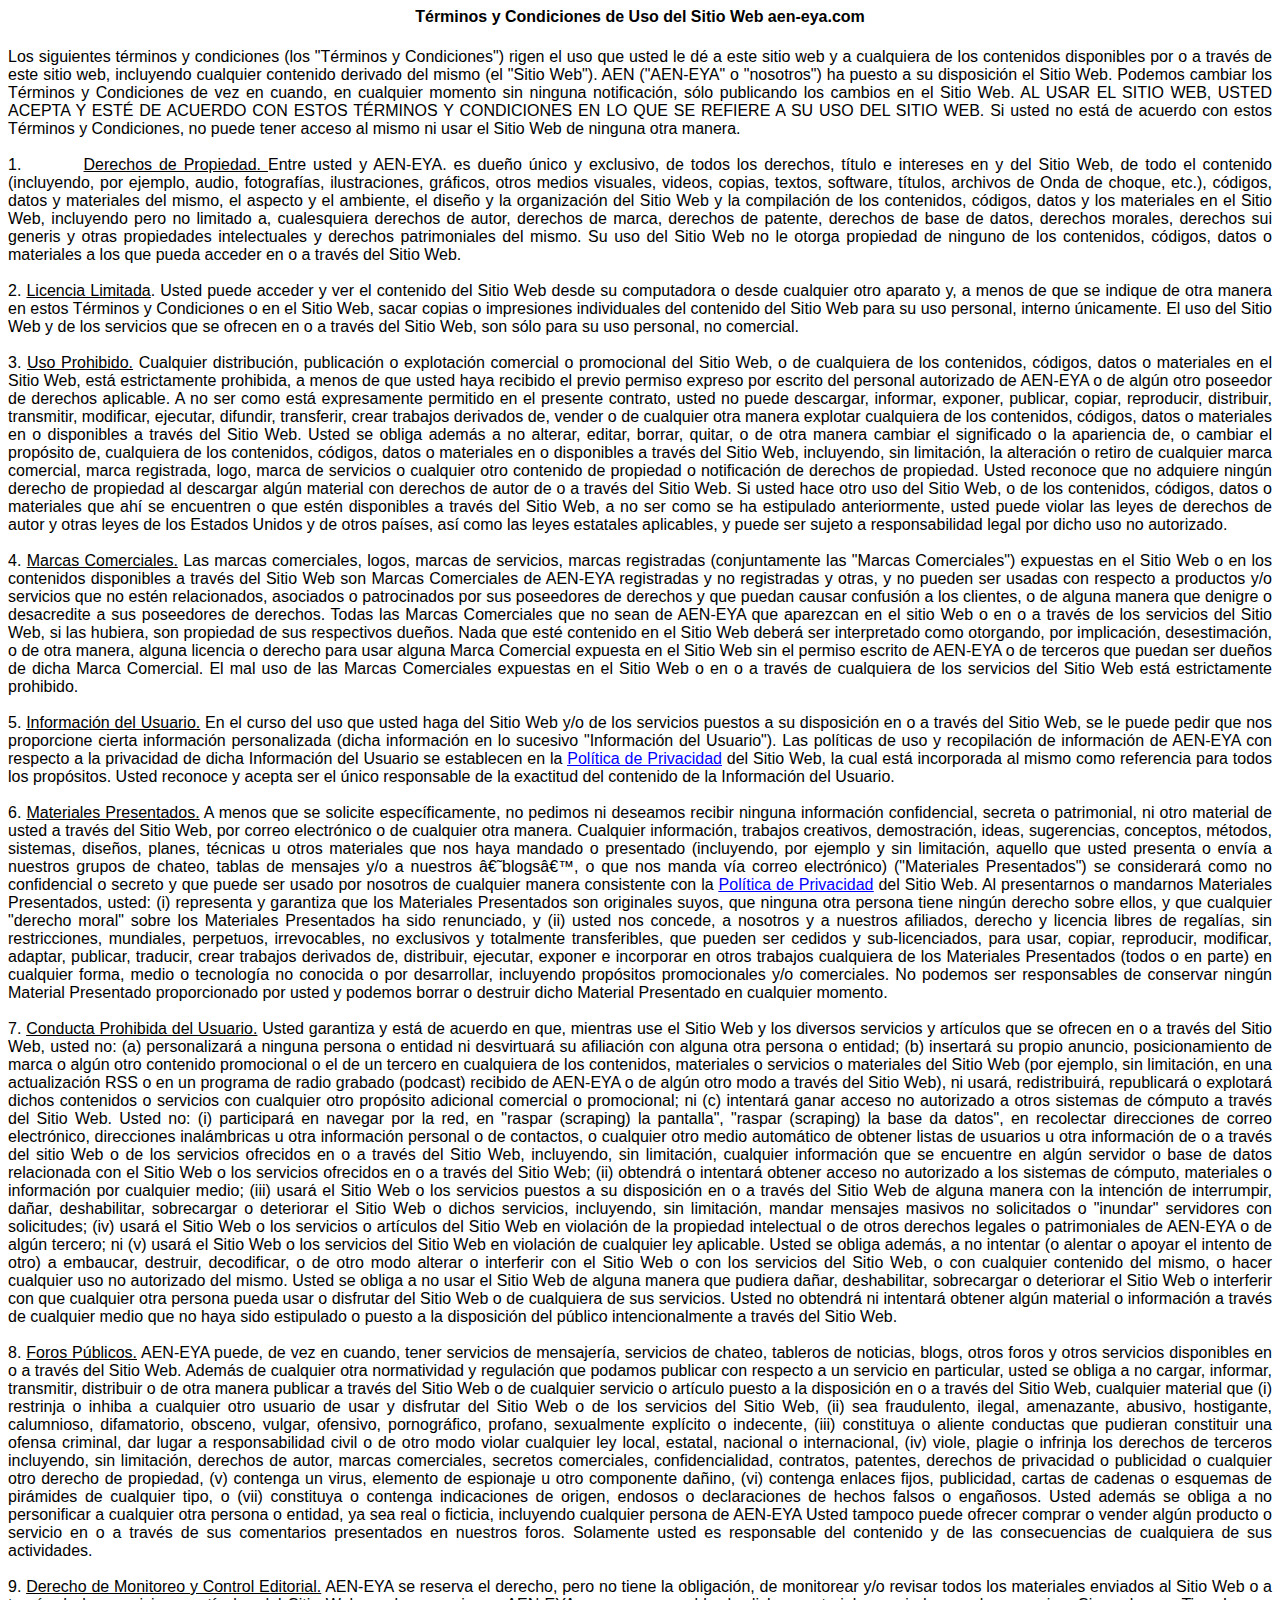
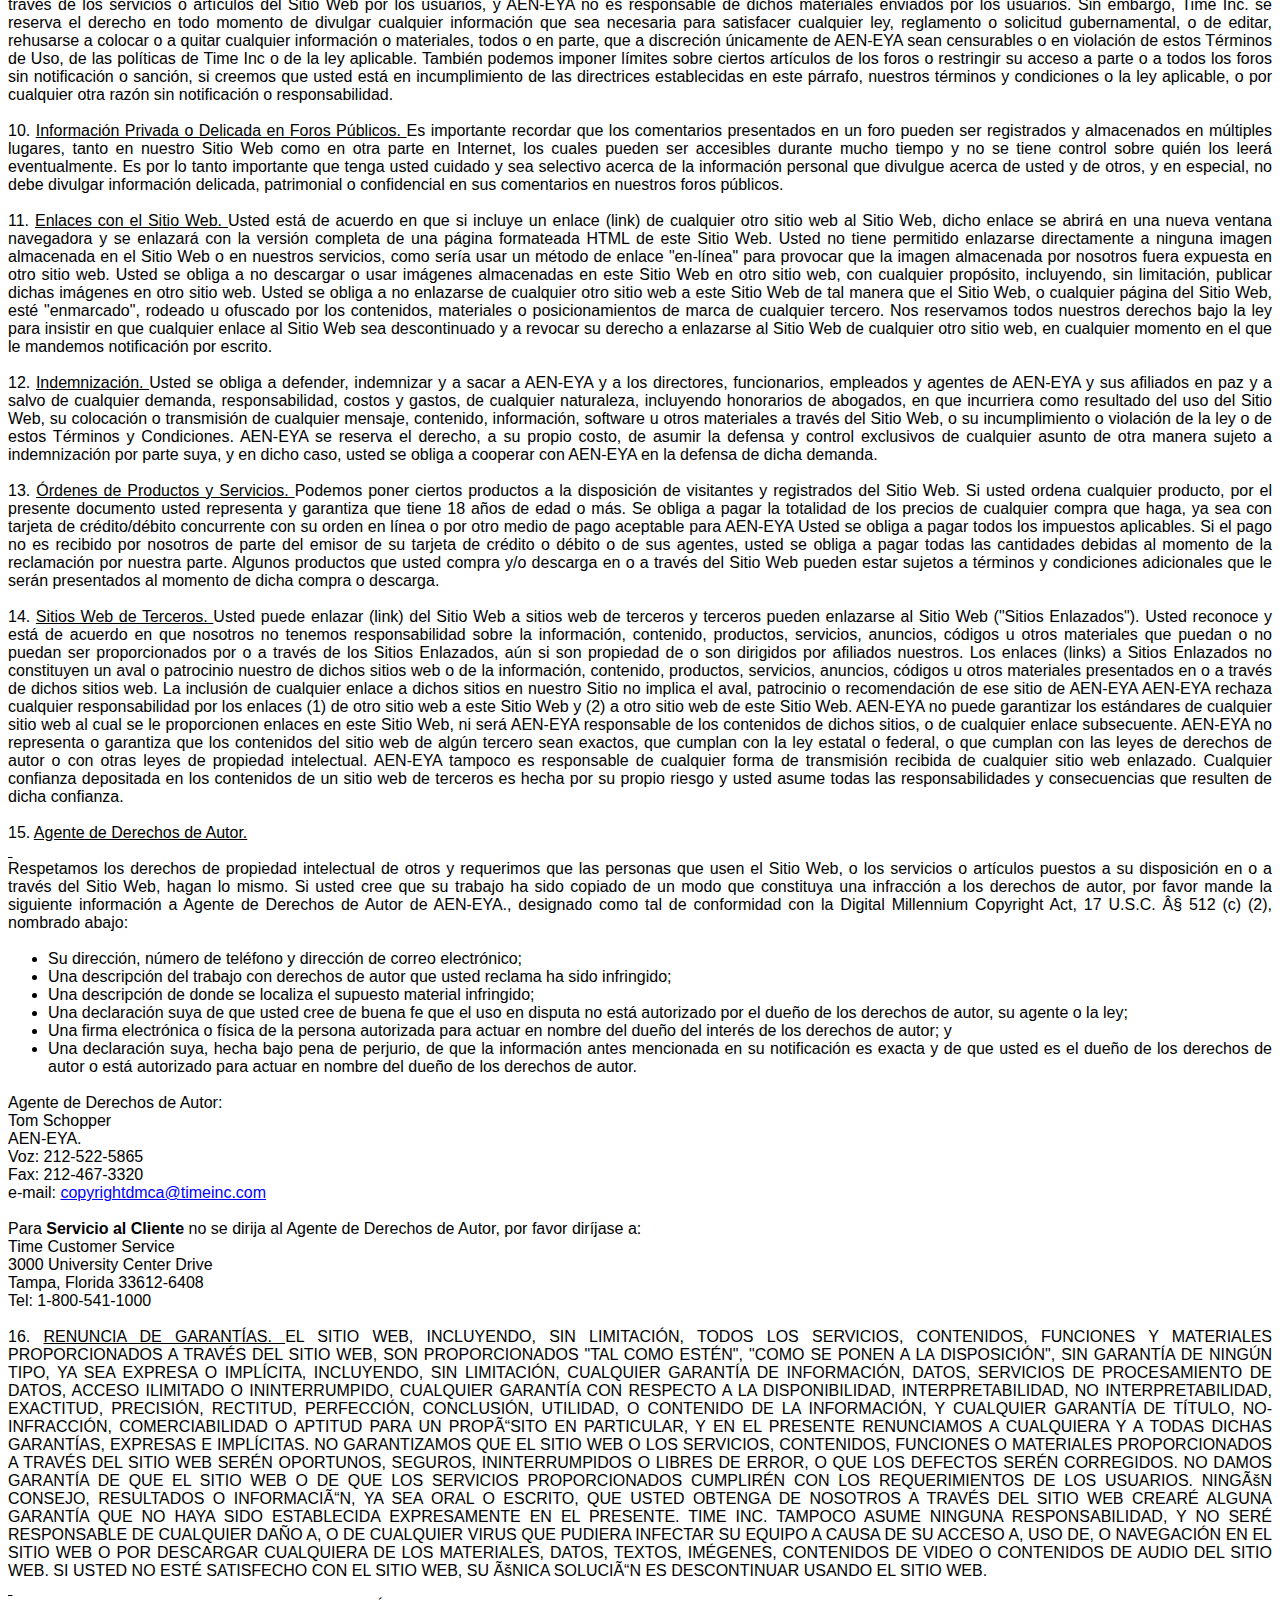
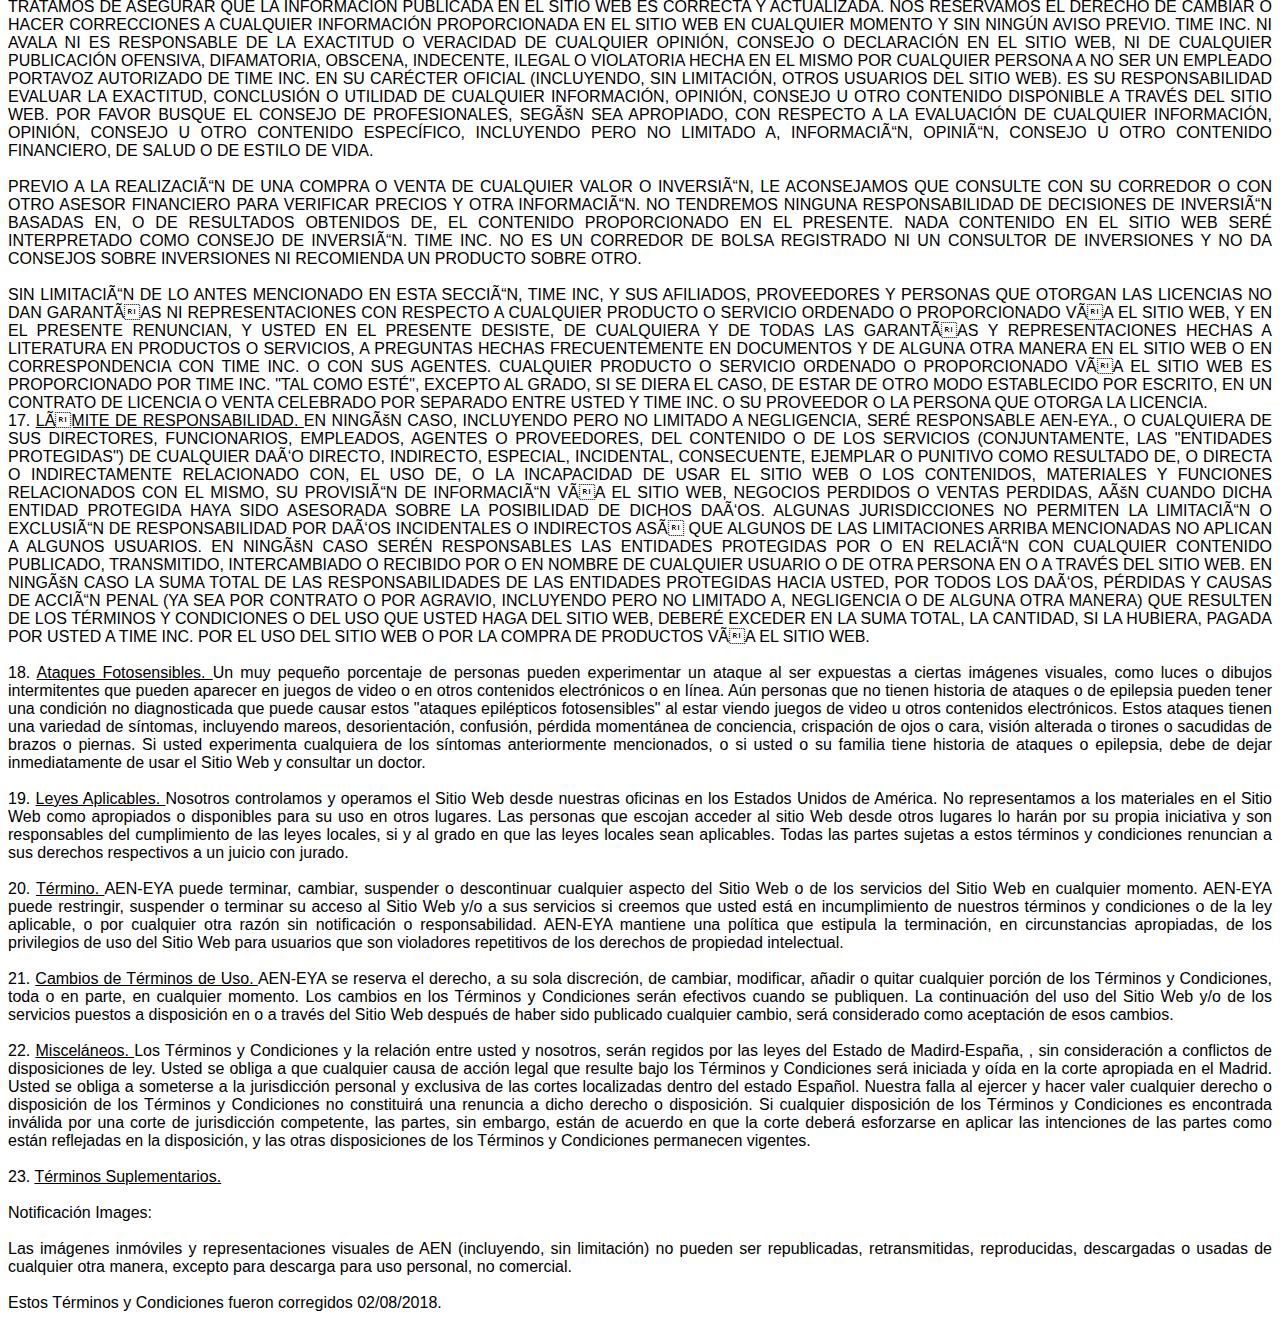
<file: legal/terms-of-use.html>
<html>

<head>
<meta http-equiv="content-type" content="text/html; charset=iso-8859-1" >
<title>T&eacute;rminos y Condiciones de Uso del Sitio Web</title>

<style>
<!--
 /* Font Definitions */
 @font-face
	{font-family:Wingdings;
	panose-1:5 0 0 0 0 0 0 0 0 0;}
 /* Style Definitions */
 p.MsoNormal, li.MsoNormal, div.MsoNormal
	{margin:0in;
	margin-bottom:.0001pt;
	font-size:12.0pt;
	font-family:"Times New Roman";}
p.MsoFooter, li.MsoFooter, div.MsoFooter
	{margin:0in;
	margin-bottom:.0001pt;
	font-size:12.0pt;
	font-family:"Times New Roman";}
a:link, span.MsoHyperlink
	{color:blue;
	text-decoration:underline;}
a:visited, span.MsoHyperlinkFollowed
	{color:purple;
	text-decoration:underline;}
 /* Page Definitions */
 @page Section1
	{size:595.3pt 841.9pt;
	margin:70.85pt 85.05pt 70.85pt 85.05pt;}
div.Section1
	{page:Section1;}
 /* List Definitions */
 ol
	{margin-bottom:0in;}
ul
	{margin-bottom:0in;}
-->
</style>

</head>

<body lang=EN-US link=blue vlink=purple>

<div class=Section1>

<p class=MsoNormal align=center style='text-align:center'><b><span lang=ES-MX
style='font-family:Arial'>T&eacute;rminos y Condiciones de Uso del Sitio Web </span></b><span
lang=ES-MX style='font-family:Arial'><b>aen-eya.com</b></span></p>

<p class=MsoNormal align=center style='text-align:center'><b><span lang=ES-MX
style='font-size:14.0pt;font-family:Arial'>&nbsp;</span></b></p>

<p class=MsoNormal style='text-align:justify'><span lang=ES-MX
style='font-family:Arial'>Los siguientes t&eacute;rminos y condiciones (los "T&eacute;rminos
y Condiciones") rigen el uso que usted le d&eacute; a este sitio web y a cualquiera de
los contenidos disponibles por o a trav&eacute;s de este sitio web, incluyendo
cualquier contenido derivado del mismo (el "Sitio Web"). AEN ("AEN-EYA"
o "nosotros") ha puesto a su disposici&oacute;n el Sitio Web. Podemos cambiar los
T&eacute;rminos y Condiciones de vez en cuando, en cualquier momento sin ninguna
notificaci&oacute;n, s&oacute;lo publicando los cambios en el Sitio Web. AL USAR EL SITIO
WEB, USTED ACEPTA Y EST&Eacute; DE ACUERDO CON ESTOS T&Eacute;RMINOS Y CONDICIONES EN LO QUE
SE REFIERE A SU USO DEL SITIO WEB. Si usted no est&aacute; de acuerdo con estos
T&eacute;rminos y Condiciones, no puede tener acceso al mismo ni usar el Sitio Web de
ninguna otra manera.</span></p>

<p class=MsoNormal style='text-align:justify'><span lang=ES-MX
style='font-family:Arial'>&nbsp;</span></p>

<p class=MsoNormal style='text-align:justify'><span lang=ES-MX
style='font-family:Arial'>1.&nbsp;&nbsp;&nbsp;&nbsp;&nbsp;&nbsp;&nbsp;&nbsp;&nbsp;<u>Derechos de Propiedad. </u>Entre usted
y AEN-EYA. es due&ntilde;o &uacute;nico y exclusivo, de todos los derechos,
t&iacute;tulo e intereses en y del Sitio Web, de todo el contenido (incluyendo, por
ejemplo, audio, fotograf&iacute;as, ilustraciones, gr&aacute;ficos, otros medios visuales,
videos, copias, textos, software, t&iacute;tulos, archivos de Onda de choque, etc.),
c&oacute;digos, datos y materiales del mismo, el aspecto y el ambiente, el dise&ntilde;o y la
organizaci&oacute;n del Sitio Web y la compilaci&oacute;n de los contenidos, c&oacute;digos, datos y
los materiales en el Sitio Web, incluyendo pero no limitado a, cualesquiera
derechos de autor, derechos de marca, derechos de patente, derechos de base de
datos, derechos morales, derechos sui generis y otras propiedades intelectuales
y derechos patrimoniales del mismo. Su uso del Sitio Web no le otorga propiedad
de ninguno de los contenidos, c&oacute;digos, datos o materiales a los que pueda acceder
en o a trav&eacute;s del Sitio Web. </span></p>

<p class=MsoNormal style='text-align:justify'><span lang=ES-MX
style='font-family:Arial'>&nbsp;</span></p>

<p class=MsoNormal style='text-align:justify'><span lang=ES-MX
style='font-family:Arial'>2.         <u>Licencia Limitada</u>. Usted puede
acceder y ver el contenido del Sitio Web desde su computadora o desde cualquier
otro aparato y, a menos de que se indique de otra manera en estos T&eacute;rminos y
Condiciones o en el Sitio Web, sacar copias o impresiones individuales del
contenido del Sitio Web para su uso personal, interno &uacute;nicamente. El uso del
Sitio Web y de los servicios que se ofrecen en o a trav&eacute;s del Sitio Web, son s&oacute;lo
para su uso personal, no comercial.</span></p>

<p class=MsoNormal style='text-align:justify'><span lang=ES-MX
style='font-family:Arial'>&nbsp;</span></p>

<p class=MsoNormal style='text-align:justify'><span lang=ES-MX
style='font-family:Arial'>3.         <u>Uso Prohibido.</u> Cualquier
distribuci&oacute;n, publicaci&oacute;n o explotaci&oacute;n comercial o promocional del Sitio Web,
o de cualquiera de los contenidos, c&oacute;digos, datos o materiales en el Sitio Web,
est&aacute; estrictamente prohibida, a menos de que usted haya recibido el previo
permiso expreso por escrito del personal autorizado de AEN-EYA o de alg&uacute;n otro
poseedor de derechos aplicable. A no ser como est&aacute; expresamente permitido en el
presente contrato, usted no puede descargar, informar, exponer, publicar,
copiar, reproducir, distribuir, transmitir, modificar, ejecutar, difundir,
transferir, crear trabajos derivados de, vender o de cualquier otra manera
explotar cualquiera de los contenidos, c&oacute;digos, datos o materiales en o
disponibles a trav&eacute;s del Sitio Web. Usted se obliga adem&aacute;s a no alterar,
editar, borrar, quitar, o de otra manera cambiar el significado o la apariencia
de, o cambiar el prop&oacute;sito de, cualquiera de los contenidos, c&oacute;digos, datos o
materiales en o disponibles a trav&eacute;s del Sitio Web, incluyendo, sin limitaci&oacute;n,
la alteraci&oacute;n o retiro de cualquier marca comercial, marca registrada, logo, marca
de servicios o cualquier otro contenido de propiedad o notificaci&oacute;n de derechos
de propiedad. Usted reconoce que no adquiere ning&uacute;n derecho de propiedad al
descargar alg&uacute;n material con derechos de autor de o a trav&eacute;s del Sitio Web. Si
usted hace otro uso del Sitio Web, o de los contenidos, c&oacute;digos, datos o
materiales que ah&iacute; se encuentren o que est&eacute;n disponibles a trav&eacute;s del Sitio
Web, a no ser como se ha estipulado anteriormente, usted puede violar las leyes
de derechos de autor y otras leyes de los Estados Unidos y de otros pa&iacute;ses, as&iacute;
como las leyes estatales aplicables, y puede ser sujeto a responsabilidad legal
por dicho uso no autorizado.</span></p>

<p class=MsoNormal style='text-align:justify'><span lang=ES-MX
style='font-family:Arial'>&nbsp;</span></p>

<p class=MsoNormal style='text-align:justify'><span lang=ES-MX
style='font-family:Arial'>4.         <u>Marcas Comerciales.</u> Las marcas
comerciales, logos, marcas de servicios, marcas registradas (conjuntamente las
"Marcas Comerciales") expuestas en el Sitio Web o en los contenidos disponibles
a trav&eacute;s del Sitio Web son Marcas Comerciales de AEN-EYA registradas y no
registradas y otras, y no pueden ser usadas con respecto a productos y/o
servicios que no est&eacute;n relacionados, asociados o patrocinados por sus
poseedores de derechos y que puedan causar confusi&oacute;n a los clientes, o de
alguna manera que denigre o desacredite a sus poseedores de derechos. Todas las
Marcas Comerciales que no sean de AEN-EYA que aparezcan en el sitio Web o en
o a trav&eacute;s de los servicios del Sitio Web, si las hubiera, son propiedad de sus
respectivos due&ntilde;os. Nada que est&eacute; contenido en el Sitio Web deber&aacute; ser interpretado
como otorgando, por implicaci&oacute;n, desestimaci&oacute;n, o de otra manera, alguna
licencia o derecho para usar alguna Marca Comercial expuesta en el Sitio Web
sin el permiso escrito de AEN-EYA o de terceros que puedan ser due&ntilde;os de
dicha Marca Comercial. El mal uso de las Marcas Comerciales expuestas en el
Sitio Web o en o a trav&eacute;s de cualquiera de los servicios del Sitio Web est&aacute;
estrictamente prohibido.</span></p>

<p class=MsoNormal style='text-align:justify'><span lang=ES-MX
style='font-family:Arial'>&nbsp;</span></p>

<p class=MsoNormal style='text-align:justify'><span lang=ES-MX
style='font-family:Arial'>5.         <u>Informaci&oacute;n del Usuario.</u> En el
curso del uso que usted haga del Sitio Web y/o de los servicios puestos a su
disposici&oacute;n en o a trav&eacute;s del Sitio Web, se le puede pedir que nos proporcione
cierta informaci&oacute;n personalizada (dicha informaci&oacute;n en lo sucesivo "Informaci&oacute;n
del Usuario"). Las pol&iacute;ticas de uso y recopilaci&oacute;n de informaci&oacute;n de AEN-EYA
con respecto a la privacidad de dicha Informaci&oacute;n del Usuario se establecen en
la <u><a href="http://www.peopleenespanol.com/pespanol/privacidad">Pol&iacute;tica de Privacidad</a></u> del Sitio Web, la cual est&aacute; incorporada al
mismo como referencia para todos los prop&oacute;sitos. Usted reconoce y acepta ser el
&uacute;nico responsable de la exactitud del contenido de la Informaci&oacute;n del Usuario.</span></p>

<p class=MsoNormal style='text-align:justify'><span lang=ES-MX
style='font-family:Arial'>&nbsp;</span></p>

<p class=MsoNormal style='text-align:justify'><span lang=ES-MX
style='font-family:Arial'>6.         <u>Materiales Presentados.</u> A menos que
se solicite espec&iacute;ficamente, no pedimos ni deseamos recibir ninguna informaci&oacute;n
confidencial, secreta o patrimonial, ni otro material de usted a trav&eacute;s del
Sitio Web, por correo electr&oacute;nico o de cualquier otra manera. Cualquier
informaci&oacute;n, trabajos creativos, demostraci&oacute;n, ideas, sugerencias, conceptos,
m&eacute;todos, sistemas, dise&ntilde;os, planes, t&eacute;cnicas u otros materiales que nos haya
mandado o presentado (incluyendo, por ejemplo y sin limitaci&oacute;n, aquello que
usted presenta o env&iacute;a a nuestros grupos de chateo, tablas de mensajes y/o a
nuestros ‘blogs’, o que nos manda v&iacute;a correo electr&oacute;nico) ("Materiales Presentados")
se considerar&aacute; como no confidencial o secreto y que puede ser usado por
nosotros de cualquier manera consistente con la <a name="OLE_LINK2"></a><a
name="OLE_LINK1"><u><a href="http://www.peopleenespanol.com/pespanol/privacidad">Pol&iacute;tica de Privacidad</a></u> </a>del Sitio Web. Al presentarnos
o mandarnos Materiales Presentados, usted: (i) representa y garantiza que los
Materiales Presentados son originales suyos, que ninguna otra persona tiene
ning&uacute;n derecho sobre ellos, y que cualquier "derecho moral" sobre los
Materiales Presentados ha sido renunciado, y (ii) usted nos concede, a nosotros
y a nuestros afiliados, derecho y licencia libres de regal&iacute;as, sin
restricciones, mundiales, perpetuos, irrevocables, no exclusivos y totalmente
transferibles, que pueden ser cedidos y sub-licenciados, para usar, copiar,
reproducir, modificar, adaptar, publicar, traducir, crear trabajos derivados
de, distribuir, ejecutar, exponer e incorporar en otros trabajos cualquiera de
los Materiales Presentados (todos o en parte) en cualquier forma, medio o
tecnolog&iacute;a no conocida o por desarrollar, incluyendo prop&oacute;sitos promocionales
y/o comerciales. No podemos ser responsables de conservar ning&uacute;n Material
Presentado proporcionado por usted y podemos borrar o destruir dicho Material
Presentado en cualquier momento.</span></p>

<p class=MsoNormal style='text-align:justify'><span lang=ES-MX
style='font-family:Arial'>&nbsp;</span></p>

<p class=MsoNormal style='text-align:justify'><span lang=ES-MX
style='font-family:Arial'>7.         <u>Conducta Prohibida del Usuario.</u>
Usted garantiza y est&aacute; de acuerdo en que, mientras use el Sitio Web y los
diversos servicios y art&iacute;culos que se ofrecen en o a trav&eacute;s del Sitio Web,
usted no: (a) personalizar&aacute; a ninguna persona o entidad ni desvirtuar&aacute; su
afiliaci&oacute;n con alguna otra persona o entidad; (b)  insertar&aacute; su propio anuncio,
posicionamiento de marca o alg&uacute;n otro contenido promocional o el de un tercero
en cualquiera de los contenidos, materiales o servicios o materiales del Sitio
Web (por ejemplo, sin limitaci&oacute;n, en una actualizaci&oacute;n RSS o en un programa de
radio grabado (podcast) recibido de AEN-EYA o de alg&uacute;n otro modo a trav&eacute;s del
Sitio Web), ni usar&aacute;, redistribuir&aacute;, republicar&aacute; o explotar&aacute; dichos contenidos
o servicios con cualquier otro prop&oacute;sito adicional comercial o promocional; ni
(c) intentar&aacute; ganar acceso no autorizado a otros sistemas de c&oacute;mputo a trav&eacute;s
del Sitio Web. Usted no: (i) participar&aacute; en navegar por la red, en "raspar
(scraping) la pantalla", "raspar (scraping) la base da datos", en recolectar
direcciones de correo electr&oacute;nico, direcciones inal&aacute;mbricas u otra informaci&oacute;n
personal o de contactos, o cualquier otro medio autom&aacute;tico de obtener listas de
usuarios u otra informaci&oacute;n de o a trav&eacute;s del sitio Web o de los servicios
ofrecidos en o a trav&eacute;s del Sitio Web, incluyendo, sin limitaci&oacute;n, cualquier
informaci&oacute;n que se encuentre en alg&uacute;n servidor o base de datos relacionada con
el Sitio Web o los servicios ofrecidos en o a trav&eacute;s del Sitio Web; (ii)
obtendr&aacute; o intentar&aacute; obtener acceso no autorizado a los sistemas de c&oacute;mputo,
materiales o informaci&oacute;n por cualquier medio; (iii) usar&aacute; el Sitio Web o los
servicios puestos a su disposici&oacute;n en o a trav&eacute;s del Sitio Web de alguna manera
con la intenci&oacute;n de interrumpir, da&ntilde;ar, deshabilitar, sobrecargar o deteriorar
el Sitio Web o dichos servicios, incluyendo, sin limitaci&oacute;n, mandar mensajes masivos
no solicitados o "inundar" servidores con solicitudes; (iv) usar&aacute; el Sitio Web
o los servicios o art&iacute;culos del Sitio Web en violaci&oacute;n de la propiedad
intelectual o de otros derechos legales o patrimoniales de AEN-EYA o de alg&uacute;n
tercero; ni (v) usar&aacute; el Sitio Web o los servicios del Sitio Web en violaci&oacute;n
de cualquier ley aplicable. Usted se obliga adem&aacute;s, a no intentar (o alentar o
apoyar el intento de otro) a embaucar, destruir, decodificar, o de otro modo
alterar o interferir con el Sitio Web o con los servicios del Sitio Web, o con
cualquier contenido del mismo, o hacer cualquier uso no autorizado del mismo.
Usted se obliga a no usar el Sitio Web de alguna manera que pudiera da&ntilde;ar,
deshabilitar, sobrecargar o deteriorar el Sitio Web o interferir con que
cualquier otra persona pueda usar o disfrutar del Sitio Web o de cualquiera de
sus servicios. Usted no obtendr&aacute; ni intentar&aacute; obtener alg&uacute;n material o
informaci&oacute;n a trav&eacute;s de cualquier medio que no haya sido estipulado o puesto a
la disposici&oacute;n del p&uacute;blico intencionalmente a trav&eacute;s del Sitio Web.</span></p>

<p class=MsoNormal style='text-align:justify'><span lang=ES-MX
style='font-family:Arial'>&nbsp;</span></p>

<p class=MsoNormal style='text-align:justify'><span lang=ES-MX
style='font-family:Arial'>8.         <u>Foros P&uacute;blicos.</u> AEN-EYA puede, de
vez en cuando, tener servicios de mensajer&iacute;a, servicios de chateo, tableros de
noticias, blogs, otros foros y otros servicios disponibles en o a trav&eacute;s del
Sitio Web. Adem&aacute;s de cualquier otra normatividad y regulaci&oacute;n que podamos
publicar con respecto a un servicio en particular, usted se obliga a no cargar,
informar, transmitir, distribuir o de otra manera publicar a trav&eacute;s del Sitio
Web o de cualquier servicio o art&iacute;culo puesto a la disposici&oacute;n en o a trav&eacute;s
del Sitio Web, cualquier material que (i) restrinja o inhiba a cualquier otro usuario
de usar y disfrutar del Sitio Web o de los servicios del Sitio Web, (ii) sea
fraudulento, ilegal, amenazante, abusivo, hostigante, calumnioso, difamatorio,
obsceno, vulgar, ofensivo, pornogr&aacute;fico, profano, sexualmente expl&iacute;cito o
indecente, (iii) constituya o aliente conductas que pudieran constituir una
ofensa criminal, dar lugar a responsabilidad civil o de otro modo violar
cualquier ley local, estatal, nacional o internacional, (iv) viole, plagie o
infrinja los derechos de terceros incluyendo, sin limitaci&oacute;n, derechos de
autor, marcas comerciales, secretos comerciales, confidencialidad, contratos,
patentes, derechos de privacidad o publicidad o cualquier otro derecho de
propiedad, (v) contenga un virus, elemento de espionaje u otro componente da&ntilde;ino,
(vi) contenga enlaces fijos, publicidad, cartas de cadenas o esquemas de
pir&aacute;mides de cualquier tipo, o (vii) constituya o contenga indicaciones de
origen, endosos o declaraciones de hechos falsos o enga&ntilde;osos. Usted adem&aacute;s se
obliga a no personificar a cualquier otra persona o entidad, ya sea real o
ficticia, incluyendo cualquier persona de AEN-EYA Usted tampoco puede ofrecer
comprar o vender alg&uacute;n producto o servicio en o a trav&eacute;s de sus comentarios
presentados en nuestros foros. Solamente usted es responsable del contenido y de
las consecuencias de cualquiera de sus actividades.</span></p>

<p class=MsoNormal style='text-align:justify'><span lang=ES-MX
style='font-family:Arial'>&nbsp;</span></p>

<p class=MsoNormal style='text-align:justify'><span lang=ES-MX
style='font-family:Arial'>9.         <u>Derecho de Monitoreo y Control
Editorial.</u> AEN-EYA se reserva el derecho, pero no tiene la obligaci&oacute;n, de
monitorear y/o revisar todos los materiales enviados al Sitio Web o a trav&eacute;s de
los servicios o art&iacute;culos del Sitio Web por los usuarios, y AEN-EYA no es
responsable de dichos materiales enviados por los usuarios. Sin embargo, Time
Inc. se reserva el derecho en todo momento de divulgar cualquier informaci&oacute;n
que sea necesaria para satisfacer cualquier ley, reglamento o solicitud
gubernamental, o de editar, rehusarse a colocar o a quitar cualquier informaci&oacute;n
o materiales, todos o en parte, que a discreci&oacute;n &uacute;nicamente de AEN-EYA sean
censurables o en violaci&oacute;n de estos T&eacute;rminos de Uso, de las pol&iacute;ticas de Time
Inc o de la ley aplicable. Tambi&eacute;n podemos imponer l&iacute;mites sobre ciertos
art&iacute;culos de los foros o restringir su acceso a parte o a todos los foros sin
notificaci&oacute;n o sanci&oacute;n, si creemos que usted est&aacute; en incumplimiento de las
directrices establecidas en este p&aacute;rrafo, nuestros t&eacute;rminos y condiciones o la
ley aplicable, o por cualquier otra raz&oacute;n sin notificaci&oacute;n o responsabilidad.</span></p>

<p class=MsoNormal style='text-align:justify'><span lang=ES-MX
style='font-family:Arial'>&nbsp;</span></p>

<p class=MsoNormal style='text-align:justify'><span lang=ES-MX
style='font-family:Arial'>10.      <u>Informaci&oacute;n Privada o Delicada en Foros
P&uacute;blicos. </u>Es importante recordar que los comentarios presentados en un foro
pueden ser registrados y almacenados en m&uacute;ltiples lugares, tanto en nuestro
Sitio Web como en otra parte en Internet, los cuales pueden ser accesibles
durante mucho tiempo y no se tiene control sobre qui&eacute;n los leer&aacute; eventualmente.
Es por lo tanto importante que tenga usted cuidado y sea selectivo acerca de la
informaci&oacute;n personal que divulgue acerca de usted y de otros, y en especial, no
debe divulgar informaci&oacute;n delicada, patrimonial o confidencial en sus
comentarios en nuestros foros p&uacute;blicos.</span></p>

<p class=MsoNormal style='text-align:justify'><span lang=ES-MX
style='font-family:Arial'>&nbsp;</span></p>

<p class=MsoNormal style='text-align:justify'><span lang=ES-MX
style='font-family:Arial'>11.      <u>Enlaces con el Sitio Web. </u>Usted est&aacute;
de acuerdo en que si incluye un enlace (link) de cualquier otro sitio web al
Sitio Web, dicho enlace se abrir&aacute; en una nueva ventana navegadora y se enlazar&aacute;
con la versi&oacute;n completa de una p&aacute;gina formateada HTML de este Sitio Web. Usted
no tiene permitido enlazarse directamente a ninguna imagen almacenada en el
Sitio Web o en nuestros servicios, como ser&iacute;a usar un m&eacute;todo de enlace
"en-l&iacute;nea" para provocar que la imagen almacenada por nosotros fuera expuesta
en otro sitio web. Usted se obliga a no descargar o usar im&aacute;genes almacenadas
en este Sitio Web en otro sitio web, con cualquier prop&oacute;sito, incluyendo, sin limitaci&oacute;n,
publicar dichas im&aacute;genes en otro sitio web. Usted se obliga a no enlazarse de
cualquier otro sitio web a este Sitio Web de tal manera que el Sitio Web, o
cualquier p&aacute;gina del Sitio Web, est&eacute; "enmarcado", rodeado u ofuscado por los
contenidos, materiales o posicionamientos de marca de cualquier tercero. Nos
reservamos todos nuestros derechos bajo la ley para insistir en que cualquier
enlace al Sitio Web sea descontinuado y a revocar su derecho a enlazarse al
Sitio Web de cualquier otro sitio web, en cualquier momento en el que le
mandemos notificaci&oacute;n por escrito.</span></p>

<p class=MsoNormal style='text-align:justify'><span lang=ES-MX
style='font-family:Arial'>&nbsp;</span></p>

<p class=MsoNormal style='text-align:justify'><span lang=ES-MX
style='font-family:Arial'>12.      <u>Indemnizaci&oacute;n. </u>Usted se obliga a defender,
indemnizar y a sacar a AEN-EYA y a los directores, funcionarios, empleados y
agentes de AEN-EYA y sus afiliados en paz y a salvo de cualquier demanda,
responsabilidad, costos y gastos, de cualquier naturaleza, incluyendo
honorarios de abogados, en que incurriera como resultado del uso del Sitio Web,
su colocaci&oacute;n o transmisi&oacute;n de cualquier mensaje, contenido, informaci&oacute;n,
software u otros materiales a trav&eacute;s del Sitio Web, o su incumplimiento o
violaci&oacute;n de la ley o de estos T&eacute;rminos y Condiciones. AEN-EYA se reserva el
derecho, a su propio costo, de asumir la defensa y control exclusivos de
cualquier asunto de otra manera sujeto a indemnizaci&oacute;n por parte suya, y en
dicho caso, usted se obliga a cooperar con AEN-EYA en la defensa de dicha
demanda.</span></p>

<p class=MsoNormal style='text-align:justify'><span lang=ES-MX
style='font-family:Arial'>&nbsp;</span></p>

<p class=MsoNormal style='text-align:justify'><span lang=ES-MX
style='font-family:Arial'>13.
 <u>&Oacute;rdenes de Productos y Servicios. </u>Podemos
poner ciertos productos a la disposici&oacute;n de visitantes y registrados del Sitio
Web. Si usted ordena cualquier producto, por el presente documento usted
representa y garantiza que tiene 18 a&ntilde;os de edad o m&aacute;s. Se obliga a pagar la
totalidad de los precios de cualquier compra que haga, ya sea con tarjeta de
cr&eacute;dito/d&eacute;bito concurrente con su orden en l&iacute;nea o por otro medio de pago
aceptable para AEN-EYA Usted se obliga a pagar todos los impuestos
aplicables. Si el pago no es recibido por nosotros de parte del emisor de su
tarjeta de cr&eacute;dito o d&eacute;bito o de sus agentes, usted se obliga a pagar todas las
cantidades debidas al momento de la reclamaci&oacute;n por nuestra parte. Algunos
productos que usted compra y/o descarga en o a trav&eacute;s del Sitio Web pueden
estar sujetos a t&eacute;rminos y condiciones adicionales que le ser&aacute;n presentados al
momento de dicha compra o descarga.</span></p>

<p class=MsoNormal style='text-align:justify'><span lang=ES-MX
style='font-family:Arial'>&nbsp;</span></p>

<p class=MsoNormal style='text-align:justify'><span lang=ES-MX
style='font-family:Arial'>14.      <u>Sitios Web de Terceros. </u>Usted puede
enlazar (link) del Sitio Web a sitios web de terceros y terceros pueden enlazarse
al Sitio Web ("Sitios Enlazados"). Usted reconoce y est&aacute; de acuerdo en que
nosotros no tenemos responsabilidad sobre la informaci&oacute;n, contenido, productos,
servicios, anuncios, c&oacute;digos u otros materiales que puedan o no puedan ser
proporcionados por o a trav&eacute;s de los Sitios Enlazados, a&uacute;n si son propiedad de
o son dirigidos por afiliados nuestros. Los enlaces (links) a Sitios Enlazados
no constituyen un aval o patrocinio nuestro de dichos sitios web o de la informaci&oacute;n,
contenido, productos, servicios, anuncios, c&oacute;digos u otros materiales
presentados en o a trav&eacute;s de dichos sitios web. La inclusi&oacute;n de cualquier
enlace a dichos sitios en nuestro Sitio no implica el aval, patrocinio o
recomendaci&oacute;n de ese sitio de AEN-EYA AEN-EYA rechaza cualquier
responsabilidad por los enlaces (1) de otro sitio web a este Sitio Web y (2) a
otro sitio web de este Sitio Web. AEN-EYA no puede garantizar los est&aacute;ndares
de cualquier sitio web al cual se le proporcionen enlaces en este Sitio Web, ni
ser&aacute; AEN-EYA responsable de los contenidos de dichos sitios, o de cualquier
enlace subsecuente. AEN-EYA no representa o garantiza que los contenidos del
sitio web de alg&uacute;n tercero sean exactos, que cumplan con la ley estatal o federal,
o que cumplan con las leyes de derechos de autor o con otras leyes de propiedad
intelectual. AEN-EYA tampoco es responsable de cualquier forma de transmisi&oacute;n
recibida de cualquier sitio web enlazado. Cualquier confianza depositada en los
contenidos de un sitio web de terceros es hecha por su propio riesgo y usted
asume todas las responsabilidades y consecuencias que resulten de dicha
confianza.</span></p>

<p class=MsoNormal style='text-align:justify'><span lang=ES-MX
style='font-family:Arial'>&nbsp;</span></p>

<p class=MsoNormal style='text-align:justify'><span lang=ES-MX
style='font-family:Arial'>15.      <u>Agente de Derechos de Autor. </u></span></p>

<p class=MsoNormal style='text-align:justify'><u><span lang=ES-MX
style='font-family:Arial'><span style='text-decoration:none'>&nbsp;</span></span></u></p>

<p class=MsoNormal style='text-align:justify'><span lang=ES-MX
style='font-family:Arial'>Respetamos los derechos de propiedad intelectual de
otros y requerimos que las personas que usen el Sitio Web, o los servicios o
art&iacute;culos puestos a su disposici&oacute;n en o a trav&eacute;s del Sitio Web, hagan lo mismo.
Si usted cree que su trabajo ha sido copiado de un modo que constituya una
infracci&oacute;n a los derechos de autor, por favor mande la siguiente informaci&oacute;n a
Agente de Derechos de Autor de AEN-EYA., designado como tal de conformidad con
la Digital Millennium Copyright Act, 17 U.S.C. § 512 (c) (2), nombrado abajo:</span></p>

<p class=MsoNormal style='text-align:justify'><span lang=ES-MX
style='font-family:Arial'>&nbsp;</span></p>

<ul style='margin-top:0in' type=disc>
 <li class=MsoNormal style='text-align:justify'><span lang=ES-MX
     style='font-family:Arial'>Su direcci&oacute;n, n&uacute;mero de tel&eacute;fono y direcci&oacute;n de
     correo electr&oacute;nico;</span></li>
 <li class=MsoNormal style='text-align:justify'><span lang=ES-MX
     style='font-family:Arial'>Una descripci&oacute;n del trabajo con derechos de
     autor que usted reclama ha sido infringido;</span></li>
 <li class=MsoNormal style='text-align:justify'><span lang=ES-MX
     style='font-family:Arial'>Una descripci&oacute;n de donde se localiza el supuesto
     material infringido;</span></li>
 <li class=MsoNormal style='text-align:justify'><span lang=ES-MX
     style='font-family:Arial'>Una declaraci&oacute;n suya de que usted cree de buena
     fe que el uso en disputa no est&aacute; autorizado por el due&ntilde;o de los derechos
     de autor, su agente o la ley;</span></li>
 <li class=MsoNormal style='text-align:justify'><span lang=ES-MX
     style='font-family:Arial'>Una firma electr&oacute;nica o f&iacute;sica de la persona
     autorizada para actuar en nombre del due&ntilde;o del inter&eacute;s de los derechos de
     autor; y</span></li>
 <li class=MsoNormal style='text-align:justify'><span lang=ES-MX
     style='font-family:Arial'>Una declaraci&oacute;n suya, hecha bajo pena de
     perjurio, de que la informaci&oacute;n antes mencionada en su notificaci&oacute;n es
     exacta y de que usted es el due&ntilde;o de los derechos de autor o est&aacute;
     autorizado para actuar en nombre del due&ntilde;o de los derechos de autor.</span></li>
</ul>

<p class=MsoNormal style='text-align:justify'><span lang=ES-MX
style='font-family:Arial'>&nbsp;</span></p>

<p class=MsoNormal style='text-align:justify'><span lang=ES-MX
style='font-family:Arial'>Agente de Derechos de Autor:</span></p>

<p class=MsoNormal style='text-align:justify'><span lang=ES-MX
style='font-family:Arial'>Tom Schopper</span></p>

<p class=MsoNormal style='text-align:justify'><span lang=ES-MX
style='font-family:Arial'>AEN-EYA.</span></p>

<p class=MsoNormal style='text-align:justify'><span lang=ES-MX
style='font-family:Arial'>Voz: 212-522-5865</span></p>

<p class=MsoNormal style='text-align:justify'><span lang=FR style='font-family:
Arial'>Fax: 212-467-3320</span></p>

<p class=MsoNormal style='text-align:justify'><span lang=FR style='font-family:
Arial'>e-mail: </span><span lang=ES-MX style='font-family:Arial'><a
href="mailto:copyrightdmca@timeinc.com"><span lang=FR>copyrightdmca@timeinc.com</span></a></span></p>

<p class=MsoNormal style='text-align:justify'><span lang=FR style='font-family:
Arial'>&nbsp;</span></p>

<p class=MsoNormal style='text-align:justify'><span lang=ES style='font-family:
Arial'>Para <b>Servicio al Cliente</b> no se dirija al Agente de Derechos de
Autor, por favor dir&iacute;jase a:</span></p>

<p class=MsoNormal style='text-align:justify'><span style='font-family:Arial'>Time
Customer Service</span></p>

<p class=MsoNormal style='text-align:justify'><span style='font-family:Arial'>3000
  University Center Drive</span></p>

<p class=MsoNormal style='text-align:justify'><span style='font-family:Arial'>Tampa</span><span
 style='font-family:Arial'>, Florida 33612-6408</span></p>

<p class=MsoNormal style='text-align:justify'><span style='font-family:Arial'>Tel:
1-800-541-1000</span></p>

<p class=MsoNormal style='text-align:justify'><span style='font-family:Arial'>&nbsp;</span></p>

<p class=MsoNormal style='text-align:justify'><span lang=ES style='font-family:
Arial'>16.      <u>RENUNCIA DE GARANT&Iacute;AS. </u>EL SITIO WEB, INCLUYENDO, SIN LIMITACI&Oacute;N,
TODOS LOS SERVICIOS, CONTENIDOS, FUNCIONES Y MATERIALES PROPORCIONADOS A TRAV&Eacute;S
DEL SITIO WEB, SON PROPORCIONADOS "TAL COMO EST&Eacute;N", "COMO SE PONEN A LA DISPOSICI&Oacute;N",
SIN GARANT&Iacute;A DE NING&Uacute;N TIPO, YA SEA EXPRESA O IMPL&Iacute;CITA, INCLUYENDO, SIN LIMITACI&Oacute;N,
CUALQUIER GARANT&Iacute;A DE INFORMACI&Oacute;N, DATOS, SERVICIOS DE PROCESAMIENTO DE DATOS,
ACCESO ILIMITADO O ININTERRUMPIDO, CUALQUIER GARANT&Iacute;A CON RESPECTO A LA DISPONIBILIDAD,
INTERPRETABILIDAD, NO INTERPRETABILIDAD, EXACTITUD, PRECISI&Oacute;N, RECTITUD,
PERFECCI&Oacute;N, CONCLUSI&Oacute;N, UTILIDAD, O CONTENIDO DE LA INFORMACI&Oacute;N, Y CUALQUIER
GARANT&Iacute;A DE T&Iacute;TULO, NO-INFRACCI&Oacute;N, COMERCIABILIDAD O APTITUD PARA UN PROPÓSITO
EN PARTICULAR, Y EN EL PRESENTE RENUNCIAMOS A CUALQUIERA Y A TODAS DICHAS
GARANT&Iacute;AS, EXPRESAS E IMPL&Iacute;CITAS. NO GARANTIZAMOS QUE EL SITIO WEB O LOS
SERVICIOS, CONTENIDOS, FUNCIONES O MATERIALES PROPORCIONADOS A TRAV&Eacute;S DEL SITIO
WEB SER&Eacute;N OPORTUNOS, SEGUROS, ININTERRUMPIDOS O LIBRES DE ERROR, O QUE LOS
DEFECTOS SER&Eacute;N CORREGIDOS. NO DAMOS GARANT&Iacute;A DE QUE EL SITIO WEB O DE QUE LOS
SERVICIOS PROPORCIONADOS CUMPLIR&Eacute;N CON LOS REQUERIMIENTOS DE LOS USUARIOS.
NINGÚN CONSEJO, RESULTADOS O INFORMACIÓN, YA SEA ORAL O ESCRITO, QUE USTED OBTENGA
DE NOSOTROS A TRAV&Eacute;S DEL SITIO WEB CREAR&Eacute; ALGUNA GARANT&Iacute;A QUE NO HAYA SIDO
ESTABLECIDA EXPRESAMENTE EN EL PRESENTE. TIME INC. TAMPOCO ASUME NINGUNA
RESPONSABILIDAD, Y NO SER&Eacute; RESPONSABLE DE CUALQUIER DA&Ntilde;O A, O DE CUALQUIER
VIRUS QUE PUDIERA INFECTAR SU EQUIPO A CAUSA DE SU ACCESO A, USO DE, O
NAVEGACI&Oacute;N EN EL SITIO WEB O POR DESCARGAR CUALQUIERA DE LOS MATERIALES, DATOS,
TEXTOS, IM&Eacute;GENES, CONTENIDOS DE VIDEO O CONTENIDOS DE AUDIO DEL SITIO WEB. SI
USTED NO EST&Eacute; SATISFECHO CON EL SITIO WEB, SU ÚNICA SOLUCIÓN ES DESCONTINUAR USANDO
EL SITIO WEB.</span></p>

<p class=MsoNormal style='text-align:justify'><u><span lang=ES
style='font-family:Arial'><span style='text-decoration:none'>&nbsp;</span></span></u></p>

<p class=MsoNormal style='text-align:justify'><span lang=ES style='font-family:
Arial'>TRATAMOS DE ASEGURAR QUE LA INFORMACI&Oacute;N PUBLICADA EN EL SITIO WEB ES
CORRECTA Y ACTUALIZADA. NOS RESERVAMOS EL DERECHO DE CAMBIAR O HACER
CORRECCIONES A CUALQUIER INFORMACI&Oacute;N PROPORCIONADA EN EL SITIO WEB EN CUALQUIER
MOMENTO Y SIN NING&Uacute;N AVISO PREVIO. TIME INC. NI AVALA NI ES RESPONSABLE DE LA
EXACTITUD O VERACIDAD DE CUALQUIER OPINI&Oacute;N, CONSEJO O DECLARACI&Oacute;N EN EL SITIO
WEB, NI DE CUALQUIER PUBLICACI&Oacute;N OFENSIVA, DIFAMATORIA, OBSCENA, INDECENTE,
ILEGAL O VIOLATORIA HECHA EN EL MISMO POR CUALQUIER PERSONA A NO SER UN
EMPLEADO PORTAVOZ AUTORIZADO DE TIME INC. EN SU CAR&Eacute;CTER OFICIAL (INCLUYENDO,
SIN LIMITACI&Oacute;N, OTROS USUARIOS DEL SITIO WEB). ES SU RESPONSABILIDAD EVALUAR LA
EXACTITUD, CONCLUSI&Oacute;N O UTILIDAD DE CUALQUIER INFORMACI&Oacute;N, OPINI&Oacute;N, CONSEJO U
OTRO CONTENIDO DISPONIBLE A TRAV&Eacute;S DEL SITIO WEB. POR FAVOR BUSQUE EL CONSEJO
DE PROFESIONALES, SEGÚN SEA APROPIADO, CON RESPECTO A LA EVALUACI&Oacute;N DE
CUALQUIER INFORMACI&Oacute;N, OPINI&Oacute;N, CONSEJO U OTRO CONTENIDO ESPEC&Iacute;FICO, INCLUYENDO
PERO NO LIMITADO A, INFORMACIÓN, OPINIÓN, CONSEJO U OTRO CONTENIDO FINANCIERO,
DE SALUD O DE ESTILO DE VIDA.</span></p>

<p class=MsoNormal style='text-align:justify'><span lang=ES style='font-family:
Arial'>&nbsp;</span></p>

<p class=MsoNormal style='text-align:justify'><span lang=ES style='font-family:
Arial'>PREVIO A LA REALIZACIÓN DE UNA COMPRA O VENTA DE CUALQUIER VALOR O
INVERSIÓN, LE ACONSEJAMOS QUE CONSULTE CON SU CORREDOR O CON OTRO ASESOR
FINANCIERO PARA VERIFICAR PRECIOS Y OTRA INFORMACIÓN. NO TENDREMOS NINGUNA
RESPONSABILIDAD DE DECISIONES DE INVERSIÓN BASADAS EN, O DE RESULTADOS
OBTENIDOS DE, EL CONTENIDO PROPORCIONADO EN EL PRESENTE. NADA CONTENIDO EN EL
SITIO WEB SER&Eacute; INTERPRETADO COMO CONSEJO DE INVERSIÓN. TIME INC. NO ES UN
CORREDOR DE BOLSA REGISTRADO NI UN CONSULTOR DE INVERSIONES Y NO DA CONSEJOS
SOBRE INVERSIONES NI RECOMIENDA UN PRODUCTO SOBRE OTRO.</span></p>

<p class=MsoNormal style='text-align:justify'><span lang=ES style='font-family:
Arial'>&nbsp;</span></p>

<p class=MsoNormal style='text-align:justify'><span lang=ES style='font-family:
Arial'>SIN LIMITACIÓN DE LO ANTES MENCIONADO EN ESTA SECCIÓN, TIME INC, Y SUS
AFILIADOS, PROVEEDORES Y PERSONAS QUE OTORGAN LAS LICENCIAS NO DAN GARANTÍAS NI
REPRESENTACIONES CON RESPECTO A CUALQUIER PRODUCTO O SERVICIO ORDENADO O
PROPORCIONADO VÍA EL SITIO WEB, Y EN EL PRESENTE RENUNCIAN, Y USTED EN EL
PRESENTE DESISTE, DE CUALQUIERA Y DE TODAS LAS GARANTÍAS Y REPRESENTACIONES
HECHAS A LITERATURA EN PRODUCTOS O SERVICIOS, A PREGUNTAS HECHAS FRECUENTEMENTE
EN DOCUMENTOS Y DE ALGUNA OTRA MANERA EN EL SITIO WEB O EN CORRESPONDENCIA CON
TIME INC. O CON SUS AGENTES. CUALQUIER PRODUCTO O SERVICIO ORDENADO O
PROPORCIONADO VÍA EL SITIO WEB ES PROPORCIONADO POR TIME INC. "TAL COMO EST&Eacute;",
EXCEPTO AL GRADO, SI SE DIERA EL CASO, DE ESTAR DE OTRO MODO ESTABLECIDO POR
ESCRITO, EN UN CONTRATO DE LICENCIA O VENTA CELEBRADO POR SEPARADO ENTRE USTED
Y TIME INC. O SU PROVEEDOR O LA PERSONA QUE OTORGA LA LICENCIA.</span></p>

<p class=MsoNormal style='text-align:justify'><span lang=ES style='font-family:
Arial'>17.      <u>LÍMITE DE RESPONSABILIDAD. </u>EN NINGÚN CASO, INCLUYENDO
PERO NO LIMITADO A NEGLIGENCIA, SER&Eacute; RESPONSABLE AEN-EYA., O CUALQUIERA DE SUS
DIRECTORES, FUNCIONARIOS, EMPLEADOS, AGENTES O PROVEEDORES, DEL CONTENIDO O DE
LOS SERVICIOS (CONJUNTAMENTE, LAS "ENTIDADES PROTEGIDAS") DE CUALQUIER DAÑO
DIRECTO, INDIRECTO, ESPECIAL, INCIDENTAL, CONSECUENTE, EJEMPLAR O PUNITIVO COMO
RESULTADO DE, O DIRECTA O INDIRECTAMENTE RELACIONADO CON, EL USO DE, O LA
INCAPACIDAD DE USAR EL SITIO WEB O LOS CONTENIDOS, MATERIALES Y FUNCIONES
RELACIONADOS CON EL MISMO, SU PROVISIÓN DE INFORMACIÓN VÍA EL SITIO WEB,
NEGOCIOS PERDIDOS O VENTAS PERDIDAS, AÚN CUANDO DICHA ENTIDAD PROTEGIDA HAYA
SIDO ASESORADA SOBRE LA POSIBILIDAD DE DICHOS DAÑOS. ALGUNAS JURISDICCIONES NO
PERMITEN LA LIMITACIÓN O EXCLUSIÓN DE RESPONSABILIDAD POR DAÑOS INCIDENTALES O
INDIRECTOS ASÍ QUE ALGUNOS DE LAS LIMITACIONES ARRIBA MENCIONADAS NO APLICAN A
ALGUNOS USUARIOS. EN NINGÚN CASO SER&Eacute;N RESPONSABLES LAS ENTIDADES PROTEGIDAS
POR O EN RELACIÓN CON CUALQUIER CONTENIDO PUBLICADO, TRANSMITIDO, INTERCAMBIADO
O RECIBIDO POR O EN NOMBRE DE CUALQUIER USUARIO O DE OTRA PERSONA EN O A TRAV&Eacute;S
DEL SITIO WEB. EN NINGÚN CASO LA SUMA TOTAL DE LAS RESPONSABILIDADES DE LAS ENTIDADES
PROTEGIDAS HACIA USTED, POR TODOS LOS DAÑOS, P&Eacute;RDIDAS Y CAUSAS DE ACCIÓN PENAL
(YA SEA POR CONTRATO O POR AGRAVIO, INCLUYENDO PERO NO LIMITADO A, NEGLIGENCIA
O DE ALGUNA OTRA MANERA) QUE RESULTEN DE LOS T&Eacute;RMINOS Y CONDICIONES O DEL USO
QUE USTED HAGA DEL SITIO WEB, DEBER&Eacute; EXCEDER EN LA SUMA TOTAL, LA CANTIDAD, SI
LA HUBIERA, PAGADA POR USTED A TIME INC. POR EL USO DEL SITIO WEB O POR LA
COMPRA DE PRODUCTOS VÍA EL SITIO WEB.</span></p>

<p class=MsoNormal style='text-align:justify'><span lang=ES style='font-family:
Arial'>&nbsp;</span></p>

<p class=MsoNormal style='text-align:justify'><span lang=ES style='font-family:
Arial'>18.      <u>Ataques Fotosensibles. </u>Un muy peque&ntilde;o porcentaje de
personas pueden experimentar un ataque al ser expuestas a ciertas im&aacute;genes
visuales, como luces o dibujos intermitentes que pueden aparecer en juegos de
video o en otros contenidos electr&oacute;nicos o en l&iacute;nea. A&uacute;n personas que no tienen
historia de ataques o de epilepsia pueden tener una condici&oacute;n no diagnosticada
que puede causar estos "ataques epil&eacute;pticos fotosensibles" al estar viendo
juegos de video u otros contenidos electr&oacute;nicos. Estos ataques tienen una
variedad de s&iacute;ntomas, incluyendo mareos, desorientaci&oacute;n, confusi&oacute;n, p&eacute;rdida
moment&aacute;nea de conciencia, crispaci&oacute;n de ojos o cara, visi&oacute;n alterada o tirones
o sacudidas de brazos o piernas. Si usted experimenta cualquiera de los
s&iacute;ntomas anteriormente mencionados, o si usted o su familia tiene historia de
ataques o epilepsia, debe de dejar inmediatamente de usar el Sitio Web y
consultar un doctor.</span></p>

<p class=MsoNormal style='text-align:justify'><span lang=ES style='font-family:
Arial'>&nbsp;</span></p>

<p class=MsoNormal style='text-align:justify'><span lang=ES style='font-family:
Arial'>19.      <u>Leyes Aplicables. </u>Nosotros controlamos y operamos el
Sitio Web desde nuestras oficinas en los Estados Unidos de Am&eacute;rica. No
representamos a los materiales en el Sitio Web como apropiados o disponibles
para su uso en otros lugares. Las personas que escojan acceder al sitio Web desde
otros lugares lo har&aacute;n por su propia iniciativa y son responsables del
cumplimiento de las leyes locales, si y al grado en que las leyes locales sean aplicables.
Todas las partes sujetas a estos t&eacute;rminos y condiciones renuncian a sus
derechos respectivos a un juicio con jurado.</span></p>

<p class=MsoNormal style='text-align:justify'><span lang=ES style='font-family:
Arial'>&nbsp;</span></p>

<p class=MsoNormal style='text-align:justify'><span lang=ES style='font-family:
Arial'>20.      <u>T&eacute;rmino.  </u>AEN-EYA puede terminar, cambiar, suspender o
descontinuar cualquier aspecto del Sitio Web o de los servicios del Sitio Web
en cualquier momento. AEN-EYA puede restringir, suspender o terminar su
acceso al Sitio Web y/o a sus servicios si creemos que usted est&aacute; en
incumplimiento de nuestros t&eacute;rminos y condiciones o de la ley aplicable, o por
cualquier otra raz&oacute;n sin notificaci&oacute;n o responsabilidad. AEN-EYA mantiene una
pol&iacute;tica que estipula la terminaci&oacute;n, en circunstancias apropiadas, de los
privilegios de uso del Sitio Web para usuarios que son violadores repetitivos
de los derechos de propiedad intelectual.</span></p>

<p class=MsoNormal style='text-align:justify'><span lang=ES style='font-family:
Arial'>&nbsp;</span></p>

<p class=MsoNormal style='text-align:justify'><span lang=ES style='font-family:
Arial'>21.      <u>Cambios de T&eacute;rminos de Uso. </u> AEN-EYA se reserva el
derecho, a su sola discreci&oacute;n, de cambiar, modificar, a&ntilde;adir o quitar cualquier
porci&oacute;n de los T&eacute;rminos y Condiciones, toda o en parte, en cualquier momento.
Los cambios en los T&eacute;rminos y Condiciones ser&aacute;n efectivos cuando se publiquen.
La continuaci&oacute;n del uso del Sitio Web y/o de los servicios puestos a
disposici&oacute;n en o a trav&eacute;s del Sitio Web despu&eacute;s de haber sido publicado
cualquier cambio, ser&aacute; considerado como aceptaci&oacute;n de esos cambios.</span></p>

<p class=MsoNormal style='text-align:justify'><span lang=ES style='font-family:
Arial'>&nbsp;</span></p>

<p class=MsoNormal style='text-align:justify'><span lang=ES style='font-family:
Arial'>22.      <u>Miscel&aacute;neos. </u>Los T&eacute;rminos y Condiciones y la relaci&oacute;n
entre usted y nosotros, ser&aacute;n regidos por las leyes del Estado de Madird-Espa�a,
, sin consideraci&oacute;n a conflictos de disposiciones de
ley. Usted se obliga a que cualquier causa de acci&oacute;n legal que resulte bajo los
T&eacute;rminos y Condiciones ser&aacute; iniciada y o&iacute;da en la corte apropiada en el Madrid. 
Usted se obliga a someterse a la jurisdicci&oacute;n personal y exclusiva de las cortes localizadas
dentro del estado Espa�ol. Nuestra falla al ejercer y hacer valer cualquier derecho o disposici&oacute;n 
de los T&eacute;rminos y Condiciones no constituir&aacute; una renuncia a dicho derecho o disposici&oacute;n. Si
cualquier disposici&oacute;n de los T&eacute;rminos y Condiciones es encontrada inv&aacute;lida por
una corte de jurisdicci&oacute;n competente, las partes, sin embargo, est&aacute;n de acuerdo
en que la corte deber&aacute; esforzarse en aplicar las intenciones de las partes como
est&aacute;n reflejadas en la disposici&oacute;n, y las otras disposiciones de los T&eacute;rminos y
Condiciones permanecen vigentes.</span></p>

<p class=MsoNormal style='text-align:justify'><span lang=ES style='font-family:
Arial'>&nbsp;</span></p>

<p class=MsoNormal style='text-align:justify'><span lang=ES style='font-family:
Arial'>23.      <u>T&eacute;rminos Suplementarios. </u></span></p>

<p class=MsoNormal style='text-align:justify'><span lang=ES style='font-family:
Arial'>&nbsp;</span></p>

<p class=MsoNormal style='text-align:justify'><span lang=ES style='font-family:
Arial'>Notificaci&oacute;n Images:</span></p>

<p class=MsoNormal style='text-align:justify'><span lang=ES style='font-family:
Arial'>&nbsp;</span></p>

<p class=MsoNormal style='text-align:justify'><span lang=ES style='font-family:
Arial'>Las im&aacute;genes inm&oacute;viles y representaciones visuales de AEN
(incluyendo, sin limitaci&oacute;n) no pueden ser republicadas, retransmitidas,
reproducidas, descargadas o usadas de cualquier otra manera, excepto para
descarga para uso personal, no comercial.</span></p>

<p class=MsoNormal style='text-align:justify'><span lang=ES style='font-family:
Arial'>&nbsp;</span></p>

<p class=MsoNormal style='text-align:justify'><span lang=ES style='font-family:
Arial'>Estos T&eacute;rminos y Condiciones fueron corregidos 02/08/2018.</span></p>

<p class=MsoNormal style='text-align:justify'><span lang=ES style='font-family:
Arial'>&nbsp;</span></p>

</div>

</body>

</html>
</file>
<file: css/custom.css>
/* Custom CSS for Navigation Menu, Menu Tittle Links, FAQ */
/* Text Block, Logo, Space, UL, LI */

nav {
  width: 100%;
  height: 6.6rem;
  background: #fff;
  border-top: 2px solid #eee;
  border-bottom: 2px solid #eee;
  line-height: 6.3rem;
}

nav ul {
  display: flex;
  flex-direction: row;
  margin: 0;
  padding: 0;
  justify-content: space-between;
}

nav ul li {
  list-style: none;
  flex-grow: 1;
  flex:0 0 auto;
}

.sticky {
  position: fixed;
  top: 0;
  width: 100%;
}

.standard-logo {
  vertical-align:middle;
  width: 32px;
}

.navbar-div {
  z-index: 99;
}

.faq-link, .apply-btn-link {
  text-decoration:none;
}

.web-menu-title {
  border-bottom: 1px solid #eee;
}

.web-menu-title-link{
  text-decoration: none;
  color: #444444;

}

.web-menu-title-link:hover{
  text-decoration: none;
  color: #444444;
}

.front-page {
  margin-top: 25%;
}

.topper {
  height: 3rem;
}

.faq-topper {
  height: 6rem;
}

.apply-btn {
  text-align: right;
}

.space-above-nav {
  height: 15rem;
}

.no-jobs{
  color: #00D0FF;
}

.text-block {
    position: absolute;
    bottom: 20px;
    right: 20px;
    background-color: #a8d1ff;
    color: black;
    padding-left: 20px;
    padding-right: 20px;
}
</file>
<file: css/skeleton.css>
/*
* Skeleton V2.0.4
* Copyright 2014, Dave Gamache
* www.getskeleton.com
* Free to use under the MIT license.
* http://www.opensource.org/licenses/mit-license.php
* 12/29/2014
*/


/* Table of contents
––––––––––––––––––––––––––––––––––––––––––––––––––
- Grid
- Base Styles
- Typography
- Links
- Buttons
- Forms
- Lists
- Code
- Tables
- Spacing
- Utilities
- Clearing
- Media Queries
*/


/* Grid
–––––––––––––––––––––––––––––––––––––––––––––––––– */
.container {
  position: relative;
  width: 100%;
  max-width: 960px;
  margin: 0 auto;
  padding: 0 20px;
  box-sizing: border-box; }
.column,
.columns {
  width: 100%;
  float: left;
  box-sizing: border-box; }

/* For devices larger than 400px */
@media (min-width: 400px) {
  .container {
    width: 85%;
    padding: 0; }
}

/* For devices larger than 550px */
@media (min-width: 550px) {
  .container {
    width: 80%; }
  .column,
  .columns {
    margin-left: 4%; }
  .column:first-child,
  .columns:first-child {
    margin-left: 0; }

  .one.column,
  .one.columns                    { width: 4.66666666667%; }
  .two.columns                    { width: 13.3333333333%; }
  .three.columns                  { width: 22%;            }
  .four.columns                   { width: 30.6666666667%; }
  .five.columns                   { width: 39.3333333333%; }
  .six.columns                    { width: 48%;            }
  .seven.columns                  { width: 56.6666666667%; }
  .eight.columns                  { width: 65.3333333333%; }
  .nine.columns                   { width: 74.0%;          }
  .ten.columns                    { width: 82.6666666667%; }
  .eleven.columns                 { width: 91.3333333333%; }
  .twelve.columns                 { width: 100%; margin-left: 0; }

  .one-third.column               { width: 30.6666666667%; }
  .two-thirds.column              { width: 65.3333333333%; }

  .one-half.column                { width: 48%; }

  /* Offsets */
  .offset-by-one.column,
  .offset-by-one.columns          { margin-left: 8.66666666667%; }
  .offset-by-two.column,
  .offset-by-two.columns          { margin-left: 17.3333333333%; }
  .offset-by-three.column,
  .offset-by-three.columns        { margin-left: 26%;            }
  .offset-by-four.column,
  .offset-by-four.columns         { margin-left: 34.6666666667%; }
  .offset-by-five.column,
  .offset-by-five.columns         { margin-left: 43.3333333333%; }
  .offset-by-six.column,
  .offset-by-six.columns          { margin-left: 52%;            }
  .offset-by-seven.column,
  .offset-by-seven.columns        { margin-left: 60.6666666667%; }
  .offset-by-eight.column,
  .offset-by-eight.columns        { margin-left: 69.3333333333%; }
  .offset-by-nine.column,
  .offset-by-nine.columns         { margin-left: 78.0%;          }
  .offset-by-ten.column,
  .offset-by-ten.columns          { margin-left: 86.6666666667%; }
  .offset-by-eleven.column,
  .offset-by-eleven.columns       { margin-left: 95.3333333333%; }

  .offset-by-one-third.column,
  .offset-by-one-third.columns    { margin-left: 34.6666666667%; }
  .offset-by-two-thirds.column,
  .offset-by-two-thirds.columns   { margin-left: 69.3333333333%; }

  .offset-by-one-half.column,
  .offset-by-one-half.columns     { margin-left: 52%; }

}


/* Base Styles
–––––––––––––––––––––––––––––––––––––––––––––––––– */
/* NOTE
html is set to 62.5% so that all the REM measurements throughout Skeleton
are based on 10px sizing. So basically 1.5rem = 15px :) */
html {
  font-size: 62.5%; }
body {
  font-size: 1.5em; /* currently ems cause chrome bug misinterpreting rems on body element */
  line-height: 1.6;
  font-weight: 400;
  font-family: "Muli", "HelveticaNeue", "Helvetica Neue", Helvetica, Arial, sans-serif;
  color: #222; }


/* Typography
–––––––––––––––––––––––––––––––––––––––––––––––––– */
h1, h2, h3, h4, h5, h6 {
  margin-top: 0;
  margin-bottom: 2rem;
  font-weight: 300; }
h1 { font-size: 4.0rem; line-height: 1.2;  letter-spacing: -.1rem;}
h2 { font-size: 3.6rem; line-height: 1.25; letter-spacing: -.1rem; }
h3 { font-size: 3.0rem; line-height: 1.3;  letter-spacing: -.1rem; }
h4 { font-size: 2.4rem; line-height: 1.35; letter-spacing: -.08rem; }
h5 { font-size: 1.8rem; line-height: 1.5;  letter-spacing: -.05rem; }
h6 { font-size: 1.5rem; line-height: 1.6;  letter-spacing: 0; }

/* Larger than phablet */
@media (min-width: 550px) {
  h1 { font-size: 5.0rem; }
  h2 { font-size: 4.2rem; }
  h3 { font-size: 3.6rem; }
  h4 { font-size: 3.0rem; }
  h5 { font-size: 2.4rem; }
  h6 { font-size: 1.5rem; }
}

p {
  margin-top: 0; }


  /* Links
  –––––––––––––––––––––––––––––––––––––––––––––––––– */
  a {
    color: #00D0FF; }
  a:hover {
    color: #beebff; }


  /* Buttons
  –––––––––––––––––––––––––––––––––––––––––––––––––– */
  .button,
  button,
  input[type="submit"],
  input[type="reset"],
  input[type="button"] {
    display: inline-block;
    height: 38px;
    padding: 0 30px;
    color: #555;
    text-align: center;
    font-size: 11px;
    font-weight: 600;
    line-height: 38px;
    letter-spacing: .1rem;
    text-transform: uppercase;
    text-decoration: none;
    white-space: nowrap;
    background-color: transparent;
    border-radius: 4px;
    border: 1px solid #bbb;
    cursor: pointer;
    box-sizing: border-box; }
  .button:hover,
  button:hover,
  input[type="submit"]:hover,
  input[type="reset"]:hover,
  input[type="button"]:hover,
  .button:focus,
  button:focus,
  input[type="submit"]:focus,
  input[type="reset"]:focus,
  input[type="button"]:focus {
    color: #333;
    border-color: #888;
    outline: 0; }
  .button.button-primary,
  button.button-primary,
  input[type="submit"].button-primary,
  input[type="reset"].button-primary,
  input[type="button"].button-primary {
    color: #FFF;
    background-color: #00D0FF;
    border-color: #00D0FF; }
  .button.button-primary:hover,
  button.button-primary:hover,
  input[type="submit"].button-primary:hover,
  input[type="reset"].button-primary:hover,
  input[type="button"].button-primary:hover,
  .button.button-primary:focus,
  button.button-primary:focus,
  input[type="submit"].button-primary:focus,
  input[type="reset"].button-primary:focus,
  input[type="button"].button-primary:focus {
    color: #FFF;
    background-color: #00D0FF;
    border-color: #00D0FF; }


/* Forms
–––––––––––––––––––––––––––––––––––––––––––––––––– */
input[type="email"],
input[type="number"],
input[type="search"],
input[type="text"],
input[type="tel"],
input[type="url"],
input[type="password"],
textarea,
select {
  height: 38px;
  padding: 6px 10px; /* The 6px vertically centers text on FF, ignored by Webkit */
  background-color: #fff;
  border: 1px solid #D1D1D1;
  border-radius: 4px;
  box-shadow: none;
  box-sizing: border-box; }
/* Removes awkward default styles on some inputs for iOS */
input[type="email"],
input[type="number"],
input[type="search"],
input[type="text"],
input[type="tel"],
input[type="url"],
input[type="password"],
textarea {
  -webkit-appearance: none;
     -moz-appearance: none;
          appearance: none; }
textarea {
  min-height: 65px;
  padding-top: 6px;
  padding-bottom: 6px; }
input[type="email"]:focus,
input[type="number"]:focus,
input[type="search"]:focus,
input[type="text"]:focus,
input[type="tel"]:focus,
input[type="url"]:focus,
input[type="password"]:focus,
textarea:focus,
select:focus {
  border: 1px solid #00D0FF;
  outline: 0; }
label,
legend {
  display: block;
  margin-bottom: .5rem;
  font-weight: 600; }
fieldset {
  padding: 0;
  border-width: 0; }
input[type="checkbox"],
input[type="radio"] {
  display: inline; }
label > .label-body {
  display: inline-block;
  margin-left: .5rem;
  font-weight: normal; }


/* Lists
–––––––––––––––––––––––––––––––––––––––––––––––––– */
ul {
  list-style: circle inside; }
ol {
  list-style: decimal inside; }
ol, ul {
  padding-left: 0;
  margin-top: 0; }
ul ul,
ul ol,
ol ol,
ol ul {
  margin: 1.5rem 0 1.5rem 3rem;
  font-size: 90%; }
li {
  margin-bottom: 1rem; }


/* Code
–––––––––––––––––––––––––––––––––––––––––––––––––– */
code {
  padding: .2rem .5rem;
  margin: 0 .2rem;
  font-size: 90%;
  white-space: nowrap;
  background: #F1F1F1;
  border: 1px solid #E1E1E1;
  border-radius: 4px; }
pre > code {
  display: block;
  padding: 1rem 1.5rem;
  white-space: pre; }


/* Tables
–––––––––––––––––––––––––––––––––––––––––––––––––– */
th,
td {
  padding: 12px 15px;
  text-align: left;
  border-bottom: 1px solid #E1E1E1; }
th:first-child,
td:first-child {
  padding-left: 0; }
th:last-child,
td:last-child {
  padding-right: 0; }


/* Spacing
–––––––––––––––––––––––––––––––––––––––––––––––––– */
button,
.button {
  margin-bottom: 1rem; }
input,
textarea,
select,
fieldset {
  margin-bottom: 1.5rem; }
pre,
blockquote,
dl,
figure,
table,
p,
ul,
ol,
form {
  margin-bottom: 2.5rem; }


/* Utilities
–––––––––––––––––––––––––––––––––––––––––––––––––– */
.u-full-width {
  width: 100%;
  box-sizing: border-box; }
.u-max-full-width {
  max-width: 100%;
  box-sizing: border-box; }
.u-pull-right {
  float: right; }
.u-pull-left {
  float: left; }


/* Misc
–––––––––––––––––––––––––––––––––––––––––––––––––– */
hr {
  margin-top: 3rem;
  margin-bottom: 3.5rem;
  border-width: 0;
  border-top: 1px solid #E1E1E1; }


/* Clearing
–––––––––––––––––––––––––––––––––––––––––––––––––– */

/* Self Clearing Goodness */
.container:after,
.row:after,
.u-cf {
  content: "";
  display: table;
  clear: both; }


/* Media Queries
–––––––––––––––––––––––––––––––––––––––––––––––––– */
/*
Note: The best way to structure the use of media queries is to create the queries
near the relevant code. For example, if you wanted to change the styles for buttons
on small devices, paste the mobile query code up in the buttons section and style it
there.
*/


/* Larger than mobile */
@media (min-width: 400px) {}

/* Larger than phablet (also point when grid becomes active) */
@media (min-width: 550px) {}

/* Larger than tablet */
@media (min-width: 750px) {}

/* Larger than desktop */
@media (min-width: 1000px) {}

/* Larger than Desktop HD */
@media (min-width: 1200px) {}

.categories {
  background-image: url('../images/cc.jpg');
  background-size: cover;
}
</file>
<file: css/hint.css>
/*! Hint.css - v2.5.0 - 2017-04-23
* http://kushagragour.in/lab/hint/
* Copyright (c) 2017 Kushagra Gour */

/*-------------------------------------*	HINT.css - A CSS tooltip library
\*-------------------------------------*/
/**
 * HINT.css is a tooltip library made in pure CSS.
 *
 * Source: https://github.com/chinchang/hint.css
 * Demo: http://kushagragour.in/lab/hint/
 *
 */
/**
 * source: hint-core.scss
 *
 * Defines the basic styling for the tooltip.
 * Each tooltip is made of 2 parts:
 * 	1) body (:after)
 * 	2) arrow (:before)
 *
 * Classes added:
 * 	1) hint
 */
[class*="hint--"] {
  position: relative;
  display: inline-block;
  /**
	 * tooltip arrow
	 */
  /**
	 * tooltip body
	 */ }
  [class*="hint--"]:before, [class*="hint--"]:after {
    position: absolute;
    -webkit-transform: translate3d(0, 0, 0);
    -moz-transform: translate3d(0, 0, 0);
    transform: translate3d(0, 0, 0);
    visibility: hidden;
    opacity: 0;
    z-index: 1000000;
    pointer-events: none;
    -webkit-transition: 0.3s ease;
    -moz-transition: 0.3s ease;
    transition: 0.3s ease;
    -webkit-transition-delay: 0ms;
    -moz-transition-delay: 0ms;
    transition-delay: 0ms; }
  [class*="hint--"]:hover:before, [class*="hint--"]:hover:after {
    visibility: visible;
    opacity: 1; }
  [class*="hint--"]:hover:before, [class*="hint--"]:hover:after {
    -webkit-transition-delay: 100ms;
    -moz-transition-delay: 100ms;
    transition-delay: 100ms; }
  [class*="hint--"]:before {
    content: '';
    position: absolute;
    background: transparent;
    border: 6px solid transparent;
    z-index: 1000001; }
  [class*="hint--"]:after {
    background: #383838;
    color: white;
    padding: 8px 10px;
    font-size: 12px;
    font-family: "Helvetica Neue", Helvetica, Arial, sans-serif;
    line-height: 12px;
    white-space: nowrap; }
  [class*="hint--"][aria-label]:after {
    content: attr(aria-label); }
  [class*="hint--"][data-hint]:after {
    content: attr(data-hint); }

[aria-label='']:before, [aria-label='']:after,
[data-hint='']:before,
[data-hint='']:after {
  display: none !important; }

/**
 * source: hint-position.scss
 *
 * Defines the positoning logic for the tooltips.
 *
 * Classes added:
 * 	1) hint--top
 * 	2) hint--bottom
 * 	3) hint--left
 * 	4) hint--right
 */
/**
 * set default color for tooltip arrows
 */
.hint--top-left:before {
  border-top-color: #383838; }

.hint--top-right:before {
  border-top-color: #383838; }

.hint--top:before {
  border-top-color: #383838; }

.hint--bottom-left:before {
  border-bottom-color: #383838; }

.hint--bottom-right:before {
  border-bottom-color: #383838; }

.hint--bottom:before {
  border-bottom-color: #383838; }

.hint--left:before {
  border-left-color: #383838; }

.hint--right:before {
  border-right-color: #383838; }

/**
 * top tooltip
 */
.hint--top:before {
  margin-bottom: -11px; }

.hint--top:before, .hint--top:after {
  bottom: 100%;
  left: 50%; }

.hint--top:before {
  left: calc(50% - 6px); }

.hint--top:after {
  -webkit-transform: translateX(-50%);
  -moz-transform: translateX(-50%);
  transform: translateX(-50%); }

.hint--top:hover:before {
  -webkit-transform: translateY(-8px);
  -moz-transform: translateY(-8px);
  transform: translateY(-8px); }

.hint--top:hover:after {
  -webkit-transform: translateX(-50%) translateY(-8px);
  -moz-transform: translateX(-50%) translateY(-8px);
  transform: translateX(-50%) translateY(-8px); }

/**
 * bottom tooltip
 */
.hint--bottom:before {
  margin-top: -11px; }

.hint--bottom:before, .hint--bottom:after {
  top: 100%;
  left: 50%; }

.hint--bottom:before {
  left: calc(50% - 6px); }

.hint--bottom:after {
  -webkit-transform: translateX(-50%);
  -moz-transform: translateX(-50%);
  transform: translateX(-50%); }

.hint--bottom:hover:before {
  -webkit-transform: translateY(8px);
  -moz-transform: translateY(8px);
  transform: translateY(8px); }

.hint--bottom:hover:after {
  -webkit-transform: translateX(-50%) translateY(8px);
  -moz-transform: translateX(-50%) translateY(8px);
  transform: translateX(-50%) translateY(8px); }

/**
 * right tooltip
 */
.hint--right:before {
  margin-left: -11px;
  margin-bottom: -6px; }

.hint--right:after {
  margin-bottom: -14px; }

.hint--right:before, .hint--right:after {
  left: 100%;
  bottom: 50%; }

.hint--right:hover:before {
  -webkit-transform: translateX(8px);
  -moz-transform: translateX(8px);
  transform: translateX(8px); }

.hint--right:hover:after {
  -webkit-transform: translateX(8px);
  -moz-transform: translateX(8px);
  transform: translateX(8px); }

/**
 * left tooltip
 */
.hint--left:before {
  margin-right: -11px;
  margin-bottom: -6px; }

.hint--left:after {
  margin-bottom: -14px; }

.hint--left:before, .hint--left:after {
  right: 100%;
  bottom: 50%; }

.hint--left:hover:before {
  -webkit-transform: translateX(-8px);
  -moz-transform: translateX(-8px);
  transform: translateX(-8px); }

.hint--left:hover:after {
  -webkit-transform: translateX(-8px);
  -moz-transform: translateX(-8px);
  transform: translateX(-8px); }

/**
 * top-left tooltip
 */
.hint--top-left:before {
  margin-bottom: -11px; }

.hint--top-left:before, .hint--top-left:after {
  bottom: 100%;
  left: 50%; }

.hint--top-left:before {
  left: calc(50% - 6px); }

.hint--top-left:after {
  -webkit-transform: translateX(-100%);
  -moz-transform: translateX(-100%);
  transform: translateX(-100%); }

.hint--top-left:after {
  margin-left: 12px; }

.hint--top-left:hover:before {
  -webkit-transform: translateY(-8px);
  -moz-transform: translateY(-8px);
  transform: translateY(-8px); }

.hint--top-left:hover:after {
  -webkit-transform: translateX(-100%) translateY(-8px);
  -moz-transform: translateX(-100%) translateY(-8px);
  transform: translateX(-100%) translateY(-8px); }

/**
 * top-right tooltip
 */
.hint--top-right:before {
  margin-bottom: -11px; }

.hint--top-right:before, .hint--top-right:after {
  bottom: 100%;
  left: 50%; }

.hint--top-right:before {
  left: calc(50% - 6px); }

.hint--top-right:after {
  -webkit-transform: translateX(0);
  -moz-transform: translateX(0);
  transform: translateX(0); }

.hint--top-right:after {
  margin-left: -12px; }

.hint--top-right:hover:before {
  -webkit-transform: translateY(-8px);
  -moz-transform: translateY(-8px);
  transform: translateY(-8px); }

.hint--top-right:hover:after {
  -webkit-transform: translateY(-8px);
  -moz-transform: translateY(-8px);
  transform: translateY(-8px); }

/**
 * bottom-left tooltip
 */
.hint--bottom-left:before {
  margin-top: -11px; }

.hint--bottom-left:before, .hint--bottom-left:after {
  top: 100%;
  left: 50%; }

.hint--bottom-left:before {
  left: calc(50% - 6px); }

.hint--bottom-left:after {
  -webkit-transform: translateX(-100%);
  -moz-transform: translateX(-100%);
  transform: translateX(-100%); }

.hint--bottom-left:after {
  margin-left: 12px; }

.hint--bottom-left:hover:before {
  -webkit-transform: translateY(8px);
  -moz-transform: translateY(8px);
  transform: translateY(8px); }

.hint--bottom-left:hover:after {
  -webkit-transform: translateX(-100%) translateY(8px);
  -moz-transform: translateX(-100%) translateY(8px);
  transform: translateX(-100%) translateY(8px); }

/**
 * bottom-right tooltip
 */
.hint--bottom-right:before {
  margin-top: -11px; }

.hint--bottom-right:before, .hint--bottom-right:after {
  top: 100%;
  left: 50%; }

.hint--bottom-right:before {
  left: calc(50% - 6px); }

.hint--bottom-right:after {
  -webkit-transform: translateX(0);
  -moz-transform: translateX(0);
  transform: translateX(0); }

.hint--bottom-right:after {
  margin-left: -12px; }

.hint--bottom-right:hover:before {
  -webkit-transform: translateY(8px);
  -moz-transform: translateY(8px);
  transform: translateY(8px); }

.hint--bottom-right:hover:after {
  -webkit-transform: translateY(8px);
  -moz-transform: translateY(8px);
  transform: translateY(8px); }

/**
 * source: hint-sizes.scss
 *
 * Defines width restricted tooltips that can span
 * across multiple lines.
 *
 * Classes added:
 * 	1) hint--small
 * 	2) hint--medium
 * 	3) hint--large
 *
 */
.hint--small:after,
.hint--medium:after,
.hint--large:after {
  white-space: normal;
  line-height: 1.4em;
  word-wrap: break-word; }

.hint--small:after {
  width: 80px; }

.hint--medium:after {
  width: 150px; }

.hint--large:after {
  width: 300px; }

/**
 * source: hint-theme.scss
 *
 * Defines basic theme for tooltips.
 *
 */
[class*="hint--"] {
  /**
	 * tooltip body
	 */ }
  [class*="hint--"]:after {
    text-shadow: 0 -1px 0px black;
    box-shadow: 4px 4px 8px rgba(0, 0, 0, 0.3); }

/**
 * source: hint-color-types.scss
 *
 * Contains tooltips of various types based on color differences.
 *
 * Classes added:
 * 	1) hint--error
 * 	2) hint--warning
 * 	3) hint--info
 * 	4) hint--success
 *
 */
/**
 * Error
 */
.hint--error:after {
  background-color: #b34e4d;
  text-shadow: 0 -1px 0px #592726; }

.hint--error.hint--top-left:before {
  border-top-color: #b34e4d; }

.hint--error.hint--top-right:before {
  border-top-color: #b34e4d; }

.hint--error.hint--top:before {
  border-top-color: #b34e4d; }

.hint--error.hint--bottom-left:before {
  border-bottom-color: #b34e4d; }

.hint--error.hint--bottom-right:before {
  border-bottom-color: #b34e4d; }

.hint--error.hint--bottom:before {
  border-bottom-color: #b34e4d; }

.hint--error.hint--left:before {
  border-left-color: #b34e4d; }

.hint--error.hint--right:before {
  border-right-color: #b34e4d; }

/**
 * Warning
 */
.hint--warning:after {
  background-color: #c09854;
  text-shadow: 0 -1px 0px #6c5328; }

.hint--warning.hint--top-left:before {
  border-top-color: #c09854; }

.hint--warning.hint--top-right:before {
  border-top-color: #c09854; }

.hint--warning.hint--top:before {
  border-top-color: #c09854; }

.hint--warning.hint--bottom-left:before {
  border-bottom-color: #c09854; }

.hint--warning.hint--bottom-right:before {
  border-bottom-color: #c09854; }

.hint--warning.hint--bottom:before {
  border-bottom-color: #c09854; }

.hint--warning.hint--left:before {
  border-left-color: #c09854; }

.hint--warning.hint--right:before {
  border-right-color: #c09854; }

/**
 * Info
 */
.hint--info:after {
  background-color: #3986ac;
  text-shadow: 0 -1px 0px #1a3c4d; }

.hint--info.hint--top-left:before {
  border-top-color: #3986ac; }

.hint--info.hint--top-right:before {
  border-top-color: #3986ac; }

.hint--info.hint--top:before {
  border-top-color: #3986ac; }

.hint--info.hint--bottom-left:before {
  border-bottom-color: #3986ac; }

.hint--info.hint--bottom-right:before {
  border-bottom-color: #3986ac; }

.hint--info.hint--bottom:before {
  border-bottom-color: #3986ac; }

.hint--info.hint--left:before {
  border-left-color: #3986ac; }

.hint--info.hint--right:before {
  border-right-color: #3986ac; }

/**
 * Success
 */
.hint--success:after {
  background-color: #458746;
  text-shadow: 0 -1px 0px #1a321a; }

.hint--success.hint--top-left:before {
  border-top-color: #458746; }

.hint--success.hint--top-right:before {
  border-top-color: #458746; }

.hint--success.hint--top:before {
  border-top-color: #458746; }

.hint--success.hint--bottom-left:before {
  border-bottom-color: #458746; }

.hint--success.hint--bottom-right:before {
  border-bottom-color: #458746; }

.hint--success.hint--bottom:before {
  border-bottom-color: #458746; }

.hint--success.hint--left:before {
  border-left-color: #458746; }

.hint--success.hint--right:before {
  border-right-color: #458746; }

/**
 * source: hint-always.scss
 *
 * Defines a persisted tooltip which shows always.
 *
 * Classes added:
 * 	1) hint--always
 *
 */
.hint--always:after, .hint--always:before {
  opacity: 1;
  visibility: visible; }

.hint--always.hint--top:before {
  -webkit-transform: translateY(-8px);
  -moz-transform: translateY(-8px);
  transform: translateY(-8px); }

.hint--always.hint--top:after {
  -webkit-transform: translateX(-50%) translateY(-8px);
  -moz-transform: translateX(-50%) translateY(-8px);
  transform: translateX(-50%) translateY(-8px); }

.hint--always.hint--top-left:before {
  -webkit-transform: translateY(-8px);
  -moz-transform: translateY(-8px);
  transform: translateY(-8px); }

.hint--always.hint--top-left:after {
  -webkit-transform: translateX(-100%) translateY(-8px);
  -moz-transform: translateX(-100%) translateY(-8px);
  transform: translateX(-100%) translateY(-8px); }

.hint--always.hint--top-right:before {
  -webkit-transform: translateY(-8px);
  -moz-transform: translateY(-8px);
  transform: translateY(-8px); }

.hint--always.hint--top-right:after {
  -webkit-transform: translateY(-8px);
  -moz-transform: translateY(-8px);
  transform: translateY(-8px); }

.hint--always.hint--bottom:before {
  -webkit-transform: translateY(8px);
  -moz-transform: translateY(8px);
  transform: translateY(8px); }

.hint--always.hint--bottom:after {
  -webkit-transform: translateX(-50%) translateY(8px);
  -moz-transform: translateX(-50%) translateY(8px);
  transform: translateX(-50%) translateY(8px); }

.hint--always.hint--bottom-left:before {
  -webkit-transform: translateY(8px);
  -moz-transform: translateY(8px);
  transform: translateY(8px); }

.hint--always.hint--bottom-left:after {
  -webkit-transform: translateX(-100%) translateY(8px);
  -moz-transform: translateX(-100%) translateY(8px);
  transform: translateX(-100%) translateY(8px); }

.hint--always.hint--bottom-right:before {
  -webkit-transform: translateY(8px);
  -moz-transform: translateY(8px);
  transform: translateY(8px); }

.hint--always.hint--bottom-right:after {
  -webkit-transform: translateY(8px);
  -moz-transform: translateY(8px);
  transform: translateY(8px); }

.hint--always.hint--left:before {
  -webkit-transform: translateX(-8px);
  -moz-transform: translateX(-8px);
  transform: translateX(-8px); }

.hint--always.hint--left:after {
  -webkit-transform: translateX(-8px);
  -moz-transform: translateX(-8px);
  transform: translateX(-8px); }

.hint--always.hint--right:before {
  -webkit-transform: translateX(8px);
  -moz-transform: translateX(8px);
  transform: translateX(8px); }

.hint--always.hint--right:after {
  -webkit-transform: translateX(8px);
  -moz-transform: translateX(8px);
  transform: translateX(8px); }

/**
 * source: hint-rounded.scss
 *
 * Defines rounded corner tooltips.
 *
 * Classes added:
 * 	1) hint--rounded
 *
 */
.hint--rounded:after {
  border-radius: 4px; }

/**
 * source: hint-effects.scss
 *
 * Defines various transition effects for the tooltips.
 *
 * Classes added:
 * 	1) hint--no-animate
 * 	2) hint--bounce
 *
 */
.hint--no-animate:before, .hint--no-animate:after {
  -webkit-transition-duration: 0ms;
  -moz-transition-duration: 0ms;
  transition-duration: 0ms; }

.hint--bounce:before, .hint--bounce:after {
  -webkit-transition: opacity 0.3s ease, visibility 0.3s ease, -webkit-transform 0.3s cubic-bezier(0.71, 1.7, 0.77, 1.24);
  -moz-transition: opacity 0.3s ease, visibility 0.3s ease, -moz-transform 0.3s cubic-bezier(0.71, 1.7, 0.77, 1.24);
  transition: opacity 0.3s ease, visibility 0.3s ease, transform 0.3s cubic-bezier(0.71, 1.7, 0.77, 1.24); }
</file>
<file: css/override.css>
/* Override Elements */
/* Text Highlight in Red. Blue, Yellow, all in soft colors */

span.re {
	background: #ffb7b7;
	padding: 3px;
}
span.bl {
	background: #a8d1ff;
	padding: 8px;
}
span.ye {
	background: #fff2a8;
	padding: 3px;
}

p {

	}
	p.red::selection {
		background: #ffb7b7;
	}
	p.red::-moz-selection {
		background: #ffb7b7;
	}
	p.blue::selection {
		background: #a8d1ff;
	}
	p.blue::-moz-selection {
		background: #a8d1ff;
	}
	p.yellow::selection {
		background: #fff2a8;
	}
	p.yellow::-moz-selection {
		background: #fff2a8;
	}
</file>
<file: css/parallax.css>
/* Parallax Image Effects */
/* 1-Top, 1-Bottom, 10-Middle */

.section-a{
  background-image: url('../images/section-bg1.jpg');
  background-size: cover;
  color:#FFF;
  padding-bottom:8rem;
  text-align:center;
  padding: 8rem 0 7rem;
  background-repeat: no-repeat;
  background-attachment: fixed;
}

.section-a .fa{
  font-size:35px;
  color: #beebff;
}

.section-a h5{
  margin-bottom:.3rem;
}

.parallax-pimg1{
  background-image: url(../images/image3.jpg);
  min-height:250px;
  min-width:300px;
  position:relative;
  opacity:0.50;
  background-position: center;
  background-size: cover;
  background-repeat: no-repeat;
  background-attachment: fixed;
  text-align:center;
  margin-bottom:.3rem;
}

.parallax-pimg1 .fa {
  margin-bottom:.3rem;
  font-size:45px;
  color: #beebff;
  padding: 5rem 0 1rem;
}

.parallax-pimg1 h5{
  margin-bottom:.3rem;
}

.parallax-pimg2{
  background-image: url(../images/tech1.jpg);
  min-height:150px;
  min-width:300px;
  position:relative;
  opacity:0.50;
  background-position: center;
  background-size: cover;
  background-repeat: no-repeat;
  background-attachment: fixed;
  text-align:center;
  margin-bottom:.3rem;
}

.parallax-pimg2 .fa {
  margin-bottom:.3rem;
  font-size:25px;
  color: #beebff;
  padding: 5rem 0 1rem;
}

.parallax-pimg2 h5{
  margin-bottom:.3rem;
}

.parallax-pimg3{
  background-image: url(../images/tech2.jpg);
  min-height:150px;
  min-width:300px;
  position:relative;
  opacity:0.50;
  background-position: center;
  background-size: cover;
  background-repeat: no-repeat;
  background-attachment: fixed;
  text-align:center;
  margin-bottom:.3rem;
}

.parallax-pimg3 .fa {
  margin-bottom:.3rem;
  font-size:25px;
  color: #beebff;
  padding: 5rem 0 1rem;
}

.parallax-pimg3 h5{
  margin-bottom:.3rem;
}

.parallax-pimg4{
  background-image: url(../images/tech3.jpg);
  min-height:150px;
  min-width:300px;
  position:relative;
  opacity:0.50;
  background-position: center;
  background-size: cover;
  background-repeat: no-repeat;
  background-attachment: fixed;
  text-align:center;
  margin-bottom:.3rem;
}

.parallax-pimg4 .fa {
  margin-bottom:.3rem;
  font-size:25px;
  color: #beebff;
  padding: 5rem 0 1rem;
}

.parallax-pimg4 h5{
  margin-bottom:.3rem;
}

.parallax-pimg5{
  background-image: url(../images/tech4.jpg);
  min-height:150px;
  min-width:300px;
  position:relative;
  opacity:0.50;
  background-position: center;
  background-size: cover;
  background-repeat: no-repeat;
  background-attachment: fixed;
  text-align:center;
  margin-bottom:.3rem;
}

.parallax-pimg5 .fa {
  margin-bottom:.3rem;
  font-size:25px;
  color: #beebff;
  padding: 5rem 0 1rem;
}

.parallax-pimg5 h5{
  margin-bottom:.3rem;
}

.parallax-pimg6{
  background-image: url(../images/tech5.jpg);
  min-height:150px;
  min-width:300px;
  position:relative;
  opacity:0.50;
  background-position: center;
  background-size: cover;
  background-repeat: no-repeat;
  background-attachment: fixed;
  text-align:center;
  margin-bottom:.3rem;
}

.parallax-pimg6 .fa {
  margin-bottom:.3rem;
  font-size:25px;
  color: #0F2967;
  padding: 5rem 0 1rem;
}

.parallax-pimg6 h5{
  margin-bottom:.3rem;
}

.parallax-pimg7{
  background-image: url(../images/tech6.jpg);
  min-height:150px;
  min-width:300px;
  position:relative;
  opacity:0.50;
  background-position: center;
  background-size: cover;
  background-repeat: no-repeat;
  background-attachment: fixed;
  text-align:center;
  margin-bottom:.3rem;
}

.parallax-pimg7 .fa {
  margin-bottom:.3rem;
  font-size:25px;
  color: #0F2967;
  padding: 5rem 0 1rem;
}

.parallax-pimg7 h5{
  margin-bottom:.3rem;
}

.parallax-pimg8{
  background-image: url(../images/tech7.jpg);
  min-height:150px;
  min-width:300px;
  position:relative;
  opacity:0.50;
  background-position: center;
  background-size: cover;
  background-repeat: no-repeat;
  background-attachment: fixed;
  text-align:center;
  margin-bottom:.3rem;
}

.parallax-pimg8 .fa {
  margin-bottom:.3rem;
  font-size:25px;
  color: #0F2967;
  padding: 5rem 0 1rem;
}

.parallax-pimg8 h5{
  margin-bottom:.3rem;
}
.parallax-pimg9{
  background-image: url(../images/tech8.jpg);
  min-height:150px;
  min-width:300px;
  position:relative;
  opacity:0.50;
  background-position: center;
  background-size: cover;
  background-repeat: no-repeat;
  background-attachment: fixed;
  text-align:center;
  margin-bottom:.3rem;
}

.parallax-pimg9 .fa {
  margin-bottom:.3rem;
  font-size:25px;
  color: #0F2967;
  padding: 5rem 0 1rem;
}

.parallax-pimg9 h5{
  margin-bottom:.3rem;
}
.parallax-pimg10{
  background-image: url(../images/tech9.jpg);
  min-height:150px;
  min-width:300px;
  position:relative;
  opacity:0.50;
  background-position: center;
  background-size: cover;
  background-repeat: no-repeat;
  background-attachment: fixed;
  text-align:center;
  margin-bottom:.3rem;
}

.parallax-pimg10 .fa {
  margin-bottom:.3rem;
  font-size:25px;
  color: #0F2967;
  padding: 5rem 0 1rem;
}

.parallax-pimg10 h5{
  margin-bottom:.3rem;
}
.parallax-pimg11{
  background-image: url(../images/tech10.jpg);
  min-height:150px;
  min-width:300px;
  position:relative;
  opacity:0.50;
  background-position: center;
  background-size: cover;
  background-repeat: no-repeat;
  background-attachment: fixed;
  text-align:center;
  margin-bottom:.3rem;
}

.parallax-pimg11 .fa {
  margin-bottom:.3rem;
  font-size:25px;
  color: #0F2967;
  padding: 5rem 0 1rem;
}

.parallax-pimg11 h5{
  margin-bottom:.3rem;
}
</file>
